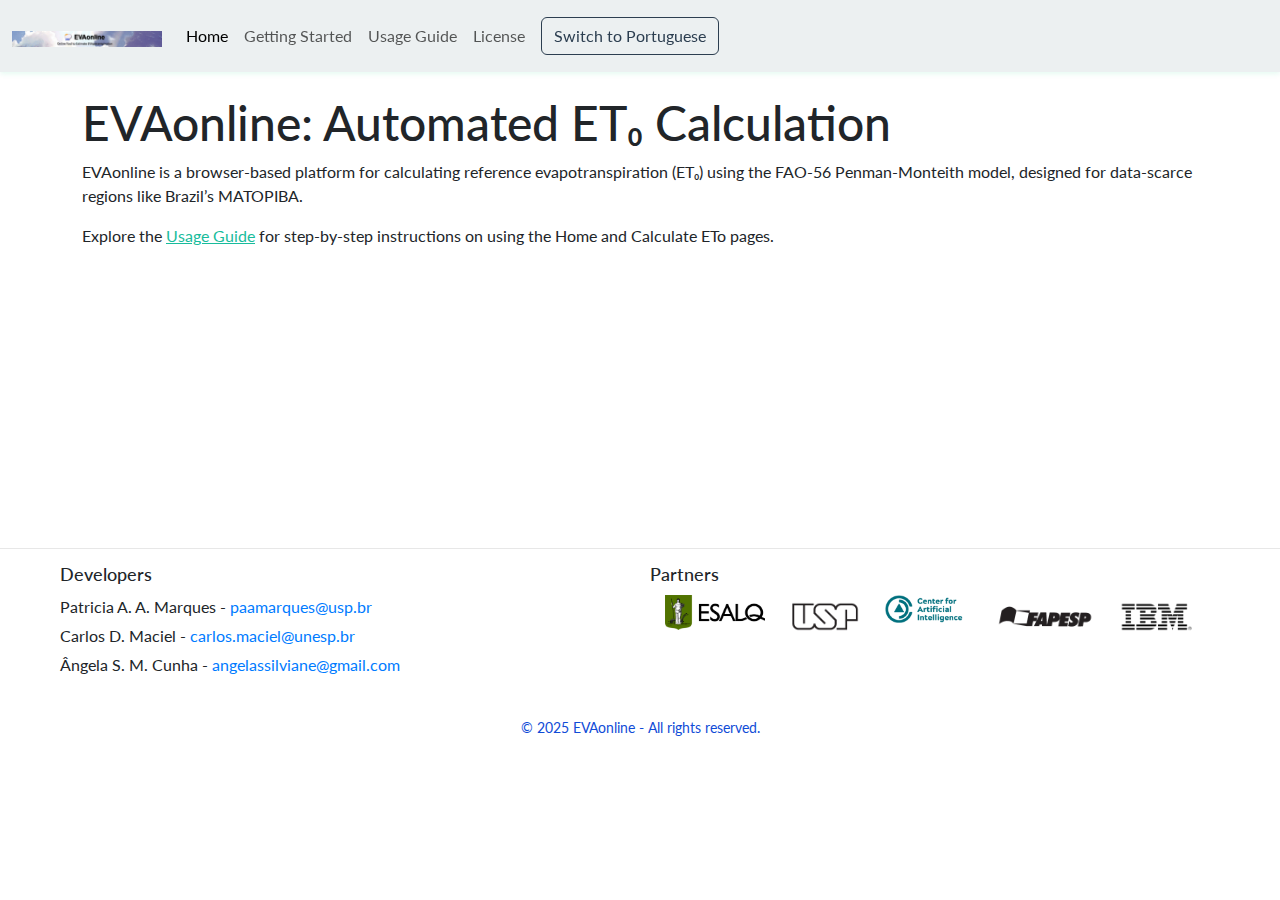
<file: docs/index.html>
<!DOCTYPE html>
<html lang="en" data-bs-theme="light">
<head>
    <meta charset="UTF-8">
    <title data-translate="index_title">EVAonline: Online Tool to Estimate EVApotranspiration</title>
    <meta name="viewport" content="width=device-width, initial-scale=1">
    <link rel="stylesheet" href="css/flatly.min.css">
    <link rel="stylesheet" href="css/styles.css">
</head>
<body>
    <div id="navbar-placeholder"></div>
    <div class="container mt-4">
        <h1 id="index-title" data-translate="index_title">EVAonline: Online Tool to Estimate EVApotranspiration</h1>
        <p id="index-desc" data-translate="index_desc">EVAonline is a browser-based platform for calculating reference evapotranspiration (ET₀) using the FAO-56 Penman-Monteith model, designed for data-scarce regions like Brazil’s MATOPIBA.</p>
        <p id="index-explore" data-translate="index_explore">Explore the <a href="usage.html">Usage Guide</a> for step-by-step instructions on using the Home and Calculate ETo pages.</p>
    </div>
    <br><br><br><br><br><br><br><br><br><br><br>
        
    <div id="footer-placeholder"></div>
    <script src="js/bootstrap.bundle.min.js"></script>
    <script src="js/load_components.js"></script>
    <script src="js/toggle_theme.js"></script>
    <script src="js/translations.js"></script>
</body>
</html>
</file>
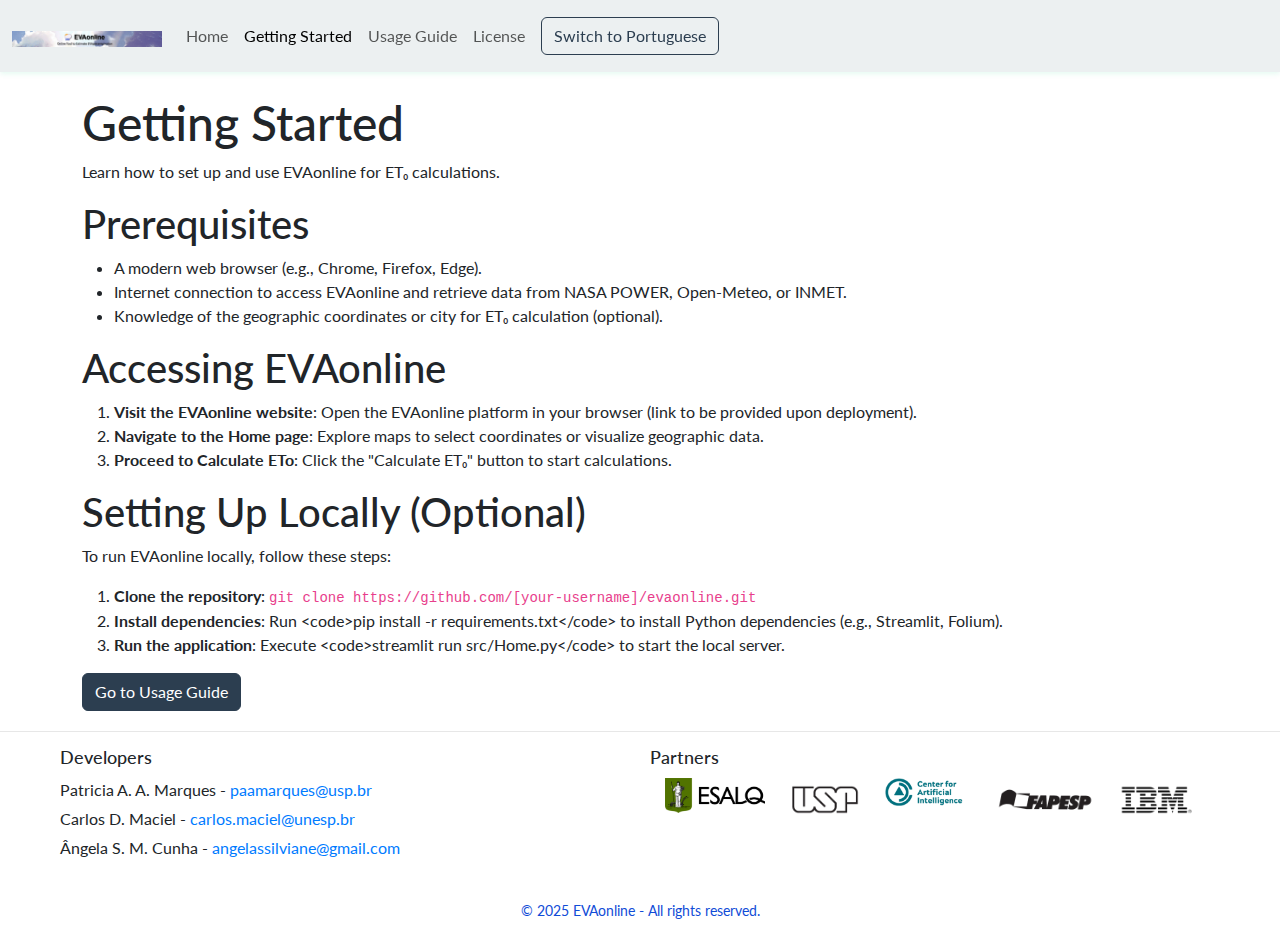
<file: docs/getting_started.html>
<!DOCTYPE html>
<html lang="en" data-bs-theme="light">
<head>
    <meta charset="UTF-8">
    <title data-translate="getting_started_title">Getting Started</title>
    <meta name="viewport" content="width=device-width, initial-scale=1">
    <link rel="stylesheet" href="css/flatly.min.css">
    <link rel="stylesheet" href="css/styles.css">
</head>
<body>
    <div id="navbar-placeholder"></div>
    <div class="container mt-4">
        <h1 data-translate="getting_started_title">Getting Started</h1>
        <p data-translate="getting_started_desc">Learn how to set up and use EVAonline for ET₀ calculations.</p>
        <h2 data-translate="prerequisites">Prerequisites</h2>
        <ul>
            <li data-translate="prereq_browser">A modern web browser (e.g., Chrome, Firefox, Edge).</li>
            <li data-translate="prereq_internet">Internet connection to access EVAonline and retrieve data from NASA POWER, Open-Meteo, or INMET.</li>
            <li data-translate="prereq_coordinates">Knowledge of the geographic coordinates or city for ET₀ calculation (optional).</li>
        </ul>
        <h2 data-translate="access_evaonline">Accessing EVAonline</h2>
        <ol>
            <li><strong data-translate="visit_site">Visit the EVAonline website</strong>: <span data-translate="visit_site_desc">Open the EVAonline platform in your browser (link to be provided upon deployment).</span></li>
            <li><strong data-translate="navigate_home">Navigate to the Home page</strong>: <span data-translate="navigate_home_desc">Explore maps to select coordinates or visualize geographic data.</span></li>
            <li><strong data-translate="proceed_calculate">Proceed to Calculate ETo</strong>: <span data-translate="proceed_calculate_desc">Click the "Calculate ET₀" button to start calculations.</span></li>
        </ol>
        <h2 data-translate="setup_local">Setting Up Locally (Optional)</h2>
        <p data-translate="setup_local_desc">To run EVAonline locally, follow these steps:</p>
        <ol>
            <li><strong data-translate="clone_repo">Clone the repository</strong>: <code>git clone https://github.com/[your-username]/evaonline.git</code></li>
            <li><strong data-translate="install_deps">Install dependencies</strong>: <span data-translate="install_deps_desc">Run <code>pip install -r requirements.txt</code> to install Python dependencies (e.g., Streamlit, Folium).</span></li>
            <li><strong data-translate="run_app">Run the application</strong>: <span data-translate="run_app_desc">Execute <code>streamlit run src/Home.py</code> to start the local server.</span></li>
        </ol>
        <a href="usage.html" class="btn btn-primary" data-translate="go_to_usage">Go to Usage Guide</a>
    </div>
    <div id="footer-placeholder"></div>
    <script src="js/bootstrap.bundle.min.js"></script>
    <script src="js/load_components.js"></script>
    <script src="js/toggle_theme.js"></script>
    <script src="js/translations.js"></script>
</body>
</html>
</file>
<file: docs/css/styles.css>
.navbar {
    position: fixed;
    top: 0;
    left: 0;
    width: 100%;
    z-index: 1000;
    box-shadow: 0 2px 5px rgba(14, 206, 123, 0.1);
}

body {
    padding-top: 70px;
}

.container {
    margin-top: 20px;
}

.footer {
    background-color: inherit; /* Combina com o fundo da página (geralmente #fff no tema claro) */
    padding: 10px 0; /* Reduzido de 20px para diminuir a altura */
    margin-top: 20px; /* Reduzido de 40px para menos espaço antes do footer */
    border-top: 1px solid #e7e7e7;
}

.footer-grid {
    display: grid;
    grid-template-columns: 1fr 1fr;
    gap: 10px; /* Reduzido de 20px para diminuir a altura */
    max-width: 1200px;
    margin: 0 auto;
    padding: 0 15px;
}

.footer-cell {
    padding: 5px; /* Reduzido de 10px para diminuir a altura */
}

.footer-cell.full-width {
    grid-column: span 2;
    text-align: center;
}

.footer-cell h4 {
    margin-bottom: 10px; /* Reduzido de 15px */
    font-size: 1.1rem; /* Reduzido de 1.2rem para menor altura */
}

.footer-cell ul {
    list-style: none;
    padding: 0;
}

.footer-cell ul li {
    margin-bottom: 5px; /* Reduzido de 10px para menor altura */
}

.footer-cell ul li a {
    color: #007bff;
    text-decoration: none;
}

.footer-cell ul li a:hover {
    text-decoration: underline;
}

.logo-container {
    display: flex;
    flex-wrap: wrap;
    gap: 10px; /* Reduzido de 15px */
    justify-content: center;
}

.footer-logo {
    max-width: 120px; /* Reduzido de 150px para menor altura */
    height: auto;
}

.copyright-text {
    margin: 5px 0; /* Reduzido de 10px */
    font-size: 0.85rem; /* Reduzido de 0.9rem */
    color: #104cd7;
}

@media (max-width: 768px) {
    .footer-grid {
        grid-template-columns: 1fr;
    }
    .footer-cell.full-width {
        grid-column: span 1;
    }
}
</file>
<file: docs/css/flatly.min.css>
@charset "UTF-8";/*!
 * Bootswatch v5.3.3 (https://bootswatch.com)
 * Theme: flatly
 * Copyright 2012-2024 Thomas Park
 * Licensed under MIT
 * Based on Bootstrap
*//*!
 * Bootstrap  v5.3.3 (https://getbootstrap.com/)
 * Copyright 2011-2024 The Bootstrap Authors
 * Licensed under MIT (https://github.com/twbs/bootstrap/blob/main/LICENSE)
 */@import url(https://fonts.googleapis.com/css2?family=Lato:ital,wght@0,400;0,700;1,400&display=swap);:root,[data-bs-theme=light]{--bs-blue:#2c3e50;--bs-indigo:#6610f2;--bs-purple:#6f42c1;--bs-pink:#e83e8c;--bs-red:#e74c3c;--bs-orange:#fd7e14;--bs-yellow:#f39c12;--bs-green:#18bc9c;--bs-teal:#20c997;--bs-cyan:#3498db;--bs-black:#000;--bs-white:#fff;--bs-gray:#95a5a6;--bs-gray-dark:#343a40;--bs-gray-100:#f8f9fa;--bs-gray-200:#ecf0f1;--bs-gray-300:#dee2e6;--bs-gray-400:#ced4da;--bs-gray-500:#b4bcc2;--bs-gray-600:#95a5a6;--bs-gray-700:#7b8a8b;--bs-gray-800:#343a40;--bs-gray-900:#212529;--bs-primary:#2c3e50;--bs-secondary:#95a5a6;--bs-success:#18bc9c;--bs-info:#3498db;--bs-warning:#f39c12;--bs-danger:#e74c3c;--bs-light:#ecf0f1;--bs-dark:#7b8a8b;--bs-primary-rgb:44,62,80;--bs-secondary-rgb:149,165,166;--bs-success-rgb:24,188,156;--bs-info-rgb:52,152,219;--bs-warning-rgb:243,156,18;--bs-danger-rgb:231,76,60;--bs-light-rgb:236,240,241;--bs-dark-rgb:123,138,139;--bs-primary-text-emphasis:#121920;--bs-secondary-text-emphasis:#3c4242;--bs-success-text-emphasis:#0a4b3e;--bs-info-text-emphasis:#153d58;--bs-warning-text-emphasis:#613e07;--bs-danger-text-emphasis:#5c1e18;--bs-light-text-emphasis:#7b8a8b;--bs-dark-text-emphasis:#7b8a8b;--bs-primary-bg-subtle:#d5d8dc;--bs-secondary-bg-subtle:#eaeded;--bs-success-bg-subtle:#d1f2eb;--bs-info-bg-subtle:#d6eaf8;--bs-warning-bg-subtle:#fdebd0;--bs-danger-bg-subtle:#fadbd8;--bs-light-bg-subtle:#fcfcfd;--bs-dark-bg-subtle:#ced4da;--bs-primary-border-subtle:#abb2b9;--bs-secondary-border-subtle:#d5dbdb;--bs-success-border-subtle:#a3e4d7;--bs-info-border-subtle:#aed6f1;--bs-warning-border-subtle:#fad7a0;--bs-danger-border-subtle:#f5b7b1;--bs-light-border-subtle:#ecf0f1;--bs-dark-border-subtle:#b4bcc2;--bs-white-rgb:255,255,255;--bs-black-rgb:0,0,0;--bs-font-sans-serif:Lato,-apple-system,BlinkMacSystemFont,"Segoe UI",Roboto,"Helvetica Neue",Arial,sans-serif,"Apple Color Emoji","Segoe UI Emoji","Segoe UI Symbol";--bs-font-monospace:SFMono-Regular,Menlo,Monaco,Consolas,"Liberation Mono","Courier New",monospace;--bs-gradient:linear-gradient(180deg, rgba(255, 255, 255, 0.15), rgba(255, 255, 255, 0));--bs-body-font-family:var(--bs-font-sans-serif);--bs-body-font-size:1rem;--bs-body-font-weight:400;--bs-body-line-height:1.5;--bs-body-color:#212529;--bs-body-color-rgb:33,37,41;--bs-body-bg:#fff;--bs-body-bg-rgb:255,255,255;--bs-emphasis-color:#000;--bs-emphasis-color-rgb:0,0,0;--bs-secondary-color:rgba(33, 37, 41, 0.75);--bs-secondary-color-rgb:33,37,41;--bs-secondary-bg:#ecf0f1;--bs-secondary-bg-rgb:236,240,241;--bs-tertiary-color:rgba(33, 37, 41, 0.5);--bs-tertiary-color-rgb:33,37,41;--bs-tertiary-bg:#f8f9fa;--bs-tertiary-bg-rgb:248,249,250;--bs-heading-color:inherit;--bs-link-color:#18bc9c;--bs-link-color-rgb:24,188,156;--bs-link-decoration:underline;--bs-link-hover-color:#13967d;--bs-link-hover-color-rgb:19,150,125;--bs-code-color:#e83e8c;--bs-highlight-color:#212529;--bs-highlight-bg:#fdebd0;--bs-border-width:1px;--bs-border-style:solid;--bs-border-color:#dee2e6;--bs-border-color-translucent:rgba(0, 0, 0, 0.175);--bs-border-radius:0.375rem;--bs-border-radius-sm:0.25rem;--bs-border-radius-lg:0.5rem;--bs-border-radius-xl:1rem;--bs-border-radius-xxl:2rem;--bs-border-radius-2xl:var(--bs-border-radius-xxl);--bs-border-radius-pill:50rem;--bs-box-shadow:0 0.5rem 1rem rgba(0, 0, 0, 0.15);--bs-box-shadow-sm:0 0.125rem 0.25rem rgba(0, 0, 0, 0.075);--bs-box-shadow-lg:0 1rem 3rem rgba(0, 0, 0, 0.175);--bs-box-shadow-inset:inset 0 1px 2px rgba(0, 0, 0, 0.075);--bs-focus-ring-width:0.25rem;--bs-focus-ring-opacity:0.25;--bs-focus-ring-color:rgba(44, 62, 80, 0.25);--bs-form-valid-color:#18bc9c;--bs-form-valid-border-color:#18bc9c;--bs-form-invalid-color:#e74c3c;--bs-form-invalid-border-color:#e74c3c}[data-bs-theme=dark]{color-scheme:dark;--bs-body-color:#dee2e6;--bs-body-color-rgb:222,226,230;--bs-body-bg:#212529;--bs-body-bg-rgb:33,37,41;--bs-emphasis-color:#fff;--bs-emphasis-color-rgb:255,255,255;--bs-secondary-color:rgba(222, 226, 230, 0.75);--bs-secondary-color-rgb:222,226,230;--bs-secondary-bg:#343a40;--bs-secondary-bg-rgb:52,58,64;--bs-tertiary-color:rgba(222, 226, 230, 0.5);--bs-tertiary-color-rgb:222,226,230;--bs-tertiary-bg:#2b3035;--bs-tertiary-bg-rgb:43,48,53;--bs-primary-text-emphasis:#808b96;--bs-secondary-text-emphasis:#bfc9ca;--bs-success-text-emphasis:#74d7c4;--bs-info-text-emphasis:#85c1e9;--bs-warning-text-emphasis:#f8c471;--bs-danger-text-emphasis:#f1948a;--bs-light-text-emphasis:#f8f9fa;--bs-dark-text-emphasis:#dee2e6;--bs-primary-bg-subtle:#090c10;--bs-secondary-bg-subtle:#1e2121;--bs-success-bg-subtle:#05261f;--bs-info-bg-subtle:#0a1e2c;--bs-warning-bg-subtle:#311f04;--bs-danger-bg-subtle:#2e0f0c;--bs-light-bg-subtle:#343a40;--bs-dark-bg-subtle:#1a1d20;--bs-primary-border-subtle:#1a2530;--bs-secondary-border-subtle:#596364;--bs-success-border-subtle:#0e715e;--bs-info-border-subtle:#1f5b83;--bs-warning-border-subtle:#925e0b;--bs-danger-border-subtle:#8b2e24;--bs-light-border-subtle:#7b8a8b;--bs-dark-border-subtle:#343a40;--bs-heading-color:inherit;--bs-link-color:#808b96;--bs-link-hover-color:#99a2ab;--bs-link-color-rgb:128,139,150;--bs-link-hover-color-rgb:153,162,171;--bs-code-color:#f18bba;--bs-highlight-color:#dee2e6;--bs-highlight-bg:#613e07;--bs-border-color:#7b8a8b;--bs-border-color-translucent:rgba(255, 255, 255, 0.15);--bs-form-valid-color:#74d7c4;--bs-form-valid-border-color:#74d7c4;--bs-form-invalid-color:#f1948a;--bs-form-invalid-border-color:#f1948a}*,::after,::before{box-sizing:border-box}@media (prefers-reduced-motion:no-preference){:root{scroll-behavior:smooth}}body{margin:0;font-family:var(--bs-body-font-family);font-size:var(--bs-body-font-size);font-weight:var(--bs-body-font-weight);line-height:var(--bs-body-line-height);color:var(--bs-body-color);text-align:var(--bs-body-text-align);background-color:var(--bs-body-bg);-webkit-text-size-adjust:100%;-webkit-tap-highlight-color:transparent}hr{margin:1rem 0;color:inherit;border:0;border-top:var(--bs-border-width) solid;opacity:.25}.h1,.h2,.h3,.h4,.h5,.h6,h1,h2,h3,h4,h5,h6{margin-top:0;margin-bottom:.5rem;font-weight:500;line-height:1.2;color:var(--bs-heading-color)}.h1,h1{font-size:calc(1.425rem + 2.1vw)}@media (min-width:1200px){.h1,h1{font-size:3rem}}.h2,h2{font-size:calc(1.375rem + 1.5vw)}@media (min-width:1200px){.h2,h2{font-size:2.5rem}}.h3,h3{font-size:calc(1.325rem + .9vw)}@media (min-width:1200px){.h3,h3{font-size:2rem}}.h4,h4{font-size:calc(1.275rem + .3vw)}@media (min-width:1200px){.h4,h4{font-size:1.5rem}}.h5,h5{font-size:1.25rem}.h6,h6{font-size:1rem}p{margin-top:0;margin-bottom:1rem}abbr[title]{-webkit-text-decoration:underline dotted;text-decoration:underline dotted;cursor:help;-webkit-text-decoration-skip-ink:none;text-decoration-skip-ink:none}address{margin-bottom:1rem;font-style:normal;line-height:inherit}ol,ul{padding-left:2rem}dl,ol,ul{margin-top:0;margin-bottom:1rem}ol ol,ol ul,ul ol,ul ul{margin-bottom:0}dt{font-weight:700}dd{margin-bottom:.5rem;margin-left:0}blockquote{margin:0 0 1rem}b,strong{font-weight:bolder}.small,small{font-size:.875em}.mark,mark{padding:.1875em;color:var(--bs-highlight-color);background-color:var(--bs-highlight-bg)}sub,sup{position:relative;font-size:.75em;line-height:0;vertical-align:baseline}sub{bottom:-.25em}sup{top:-.5em}a{color:rgba(var(--bs-link-color-rgb),var(--bs-link-opacity,1));text-decoration:underline}a:hover{--bs-link-color-rgb:var(--bs-link-hover-color-rgb)}a:not([href]):not([class]),a:not([href]):not([class]):hover{color:inherit;text-decoration:none}code,kbd,pre,samp{font-family:var(--bs-font-monospace);font-size:1em}pre{display:block;margin-top:0;margin-bottom:1rem;overflow:auto;font-size:.875em}pre code{font-size:inherit;color:inherit;word-break:normal}code{font-size:.875em;color:var(--bs-code-color);word-wrap:break-word}a>code{color:inherit}kbd{padding:.1875rem .375rem;font-size:.875em;color:var(--bs-body-bg);background-color:var(--bs-body-color);border-radius:.25rem}kbd kbd{padding:0;font-size:1em}figure{margin:0 0 1rem}img,svg{vertical-align:middle}table{caption-side:bottom;border-collapse:collapse}caption{padding-top:.5rem;padding-bottom:.5rem;color:var(--bs-secondary-color);text-align:left}th{text-align:inherit;text-align:-webkit-match-parent}tbody,td,tfoot,th,thead,tr{border-color:inherit;border-style:solid;border-width:0}label{display:inline-block}button{border-radius:0}button:focus:not(:focus-visible){outline:0}button,input,optgroup,select,textarea{margin:0;font-family:inherit;font-size:inherit;line-height:inherit}button,select{text-transform:none}[role=button]{cursor:pointer}select{word-wrap:normal}select:disabled{opacity:1}[list]:not([type=date]):not([type=datetime-local]):not([type=month]):not([type=week]):not([type=time])::-webkit-calendar-picker-indicator{display:none!important}[type=button],[type=reset],[type=submit],button{-webkit-appearance:button}[type=button]:not(:disabled),[type=reset]:not(:disabled),[type=submit]:not(:disabled),button:not(:disabled){cursor:pointer}::-moz-focus-inner{padding:0;border-style:none}textarea{resize:vertical}fieldset{min-width:0;padding:0;margin:0;border:0}legend{float:left;width:100%;padding:0;margin-bottom:.5rem;font-size:calc(1.275rem + .3vw);line-height:inherit}@media (min-width:1200px){legend{font-size:1.5rem}}legend+*{clear:left}::-webkit-datetime-edit-day-field,::-webkit-datetime-edit-fields-wrapper,::-webkit-datetime-edit-hour-field,::-webkit-datetime-edit-minute,::-webkit-datetime-edit-month-field,::-webkit-datetime-edit-text,::-webkit-datetime-edit-year-field{padding:0}::-webkit-inner-spin-button{height:auto}[type=search]{-webkit-appearance:textfield;outline-offset:-2px}::-webkit-search-decoration{-webkit-appearance:none}::-webkit-color-swatch-wrapper{padding:0}::-webkit-file-upload-button{font:inherit;-webkit-appearance:button}::file-selector-button{font:inherit;-webkit-appearance:button}output{display:inline-block}iframe{border:0}summary{display:list-item;cursor:pointer}progress{vertical-align:baseline}[hidden]{display:none!important}.lead{font-size:1.25rem;font-weight:300}.display-1{font-size:calc(1.625rem + 4.5vw);font-weight:300;line-height:1.2}@media (min-width:1200px){.display-1{font-size:5rem}}.display-2{font-size:calc(1.575rem + 3.9vw);font-weight:300;line-height:1.2}@media (min-width:1200px){.display-2{font-size:4.5rem}}.display-3{font-size:calc(1.525rem + 3.3vw);font-weight:300;line-height:1.2}@media (min-width:1200px){.display-3{font-size:4rem}}.display-4{font-size:calc(1.475rem + 2.7vw);font-weight:300;line-height:1.2}@media (min-width:1200px){.display-4{font-size:3.5rem}}.display-5{font-size:calc(1.425rem + 2.1vw);font-weight:300;line-height:1.2}@media (min-width:1200px){.display-5{font-size:3rem}}.display-6{font-size:calc(1.375rem + 1.5vw);font-weight:300;line-height:1.2}@media (min-width:1200px){.display-6{font-size:2.5rem}}.list-unstyled{padding-left:0;list-style:none}.list-inline{padding-left:0;list-style:none}.list-inline-item{display:inline-block}.list-inline-item:not(:last-child){margin-right:.5rem}.initialism{font-size:.875em;text-transform:uppercase}.blockquote{margin-bottom:1rem;font-size:1.25rem}.blockquote>:last-child{margin-bottom:0}.blockquote-footer{margin-top:-1rem;margin-bottom:1rem;font-size:.875em;color:#95a5a6}.blockquote-footer::before{content:"— "}.img-fluid{max-width:100%;height:auto}.img-thumbnail{padding:.25rem;background-color:var(--bs-body-bg);border:var(--bs-border-width) solid var(--bs-border-color);border-radius:var(--bs-border-radius);max-width:100%;height:auto}.figure{display:inline-block}.figure-img{margin-bottom:.5rem;line-height:1}.figure-caption{font-size:.875em;color:var(--bs-secondary-color)}.container,.container-fluid,.container-lg,.container-md,.container-sm,.container-xl,.container-xxl{--bs-gutter-x:1.5rem;--bs-gutter-y:0;width:100%;padding-right:calc(var(--bs-gutter-x) * .5);padding-left:calc(var(--bs-gutter-x) * .5);margin-right:auto;margin-left:auto}@media (min-width:576px){.container,.container-sm{max-width:540px}}@media (min-width:768px){.container,.container-md,.container-sm{max-width:720px}}@media (min-width:992px){.container,.container-lg,.container-md,.container-sm{max-width:960px}}@media (min-width:1200px){.container,.container-lg,.container-md,.container-sm,.container-xl{max-width:1140px}}@media (min-width:1400px){.container,.container-lg,.container-md,.container-sm,.container-xl,.container-xxl{max-width:1320px}}:root{--bs-breakpoint-xs:0;--bs-breakpoint-sm:576px;--bs-breakpoint-md:768px;--bs-breakpoint-lg:992px;--bs-breakpoint-xl:1200px;--bs-breakpoint-xxl:1400px}.row{--bs-gutter-x:1.5rem;--bs-gutter-y:0;display:flex;flex-wrap:wrap;margin-top:calc(-1 * var(--bs-gutter-y));margin-right:calc(-.5 * var(--bs-gutter-x));margin-left:calc(-.5 * var(--bs-gutter-x))}.row>*{flex-shrink:0;width:100%;max-width:100%;padding-right:calc(var(--bs-gutter-x) * .5);padding-left:calc(var(--bs-gutter-x) * .5);margin-top:var(--bs-gutter-y)}.col{flex:1 0 0%}.row-cols-auto>*{flex:0 0 auto;width:auto}.row-cols-1>*{flex:0 0 auto;width:100%}.row-cols-2>*{flex:0 0 auto;width:50%}.row-cols-3>*{flex:0 0 auto;width:33.33333333%}.row-cols-4>*{flex:0 0 auto;width:25%}.row-cols-5>*{flex:0 0 auto;width:20%}.row-cols-6>*{flex:0 0 auto;width:16.66666667%}.col-auto{flex:0 0 auto;width:auto}.col-1{flex:0 0 auto;width:8.33333333%}.col-2{flex:0 0 auto;width:16.66666667%}.col-3{flex:0 0 auto;width:25%}.col-4{flex:0 0 auto;width:33.33333333%}.col-5{flex:0 0 auto;width:41.66666667%}.col-6{flex:0 0 auto;width:50%}.col-7{flex:0 0 auto;width:58.33333333%}.col-8{flex:0 0 auto;width:66.66666667%}.col-9{flex:0 0 auto;width:75%}.col-10{flex:0 0 auto;width:83.33333333%}.col-11{flex:0 0 auto;width:91.66666667%}.col-12{flex:0 0 auto;width:100%}.offset-1{margin-left:8.33333333%}.offset-2{margin-left:16.66666667%}.offset-3{margin-left:25%}.offset-4{margin-left:33.33333333%}.offset-5{margin-left:41.66666667%}.offset-6{margin-left:50%}.offset-7{margin-left:58.33333333%}.offset-8{margin-left:66.66666667%}.offset-9{margin-left:75%}.offset-10{margin-left:83.33333333%}.offset-11{margin-left:91.66666667%}.g-0,.gx-0{--bs-gutter-x:0}.g-0,.gy-0{--bs-gutter-y:0}.g-1,.gx-1{--bs-gutter-x:0.25rem}.g-1,.gy-1{--bs-gutter-y:0.25rem}.g-2,.gx-2{--bs-gutter-x:0.5rem}.g-2,.gy-2{--bs-gutter-y:0.5rem}.g-3,.gx-3{--bs-gutter-x:1rem}.g-3,.gy-3{--bs-gutter-y:1rem}.g-4,.gx-4{--bs-gutter-x:1.5rem}.g-4,.gy-4{--bs-gutter-y:1.5rem}.g-5,.gx-5{--bs-gutter-x:3rem}.g-5,.gy-5{--bs-gutter-y:3rem}@media (min-width:576px){.col-sm{flex:1 0 0%}.row-cols-sm-auto>*{flex:0 0 auto;width:auto}.row-cols-sm-1>*{flex:0 0 auto;width:100%}.row-cols-sm-2>*{flex:0 0 auto;width:50%}.row-cols-sm-3>*{flex:0 0 auto;width:33.33333333%}.row-cols-sm-4>*{flex:0 0 auto;width:25%}.row-cols-sm-5>*{flex:0 0 auto;width:20%}.row-cols-sm-6>*{flex:0 0 auto;width:16.66666667%}.col-sm-auto{flex:0 0 auto;width:auto}.col-sm-1{flex:0 0 auto;width:8.33333333%}.col-sm-2{flex:0 0 auto;width:16.66666667%}.col-sm-3{flex:0 0 auto;width:25%}.col-sm-4{flex:0 0 auto;width:33.33333333%}.col-sm-5{flex:0 0 auto;width:41.66666667%}.col-sm-6{flex:0 0 auto;width:50%}.col-sm-7{flex:0 0 auto;width:58.33333333%}.col-sm-8{flex:0 0 auto;width:66.66666667%}.col-sm-9{flex:0 0 auto;width:75%}.col-sm-10{flex:0 0 auto;width:83.33333333%}.col-sm-11{flex:0 0 auto;width:91.66666667%}.col-sm-12{flex:0 0 auto;width:100%}.offset-sm-0{margin-left:0}.offset-sm-1{margin-left:8.33333333%}.offset-sm-2{margin-left:16.66666667%}.offset-sm-3{margin-left:25%}.offset-sm-4{margin-left:33.33333333%}.offset-sm-5{margin-left:41.66666667%}.offset-sm-6{margin-left:50%}.offset-sm-7{margin-left:58.33333333%}.offset-sm-8{margin-left:66.66666667%}.offset-sm-9{margin-left:75%}.offset-sm-10{margin-left:83.33333333%}.offset-sm-11{margin-left:91.66666667%}.g-sm-0,.gx-sm-0{--bs-gutter-x:0}.g-sm-0,.gy-sm-0{--bs-gutter-y:0}.g-sm-1,.gx-sm-1{--bs-gutter-x:0.25rem}.g-sm-1,.gy-sm-1{--bs-gutter-y:0.25rem}.g-sm-2,.gx-sm-2{--bs-gutter-x:0.5rem}.g-sm-2,.gy-sm-2{--bs-gutter-y:0.5rem}.g-sm-3,.gx-sm-3{--bs-gutter-x:1rem}.g-sm-3,.gy-sm-3{--bs-gutter-y:1rem}.g-sm-4,.gx-sm-4{--bs-gutter-x:1.5rem}.g-sm-4,.gy-sm-4{--bs-gutter-y:1.5rem}.g-sm-5,.gx-sm-5{--bs-gutter-x:3rem}.g-sm-5,.gy-sm-5{--bs-gutter-y:3rem}}@media (min-width:768px){.col-md{flex:1 0 0%}.row-cols-md-auto>*{flex:0 0 auto;width:auto}.row-cols-md-1>*{flex:0 0 auto;width:100%}.row-cols-md-2>*{flex:0 0 auto;width:50%}.row-cols-md-3>*{flex:0 0 auto;width:33.33333333%}.row-cols-md-4>*{flex:0 0 auto;width:25%}.row-cols-md-5>*{flex:0 0 auto;width:20%}.row-cols-md-6>*{flex:0 0 auto;width:16.66666667%}.col-md-auto{flex:0 0 auto;width:auto}.col-md-1{flex:0 0 auto;width:8.33333333%}.col-md-2{flex:0 0 auto;width:16.66666667%}.col-md-3{flex:0 0 auto;width:25%}.col-md-4{flex:0 0 auto;width:33.33333333%}.col-md-5{flex:0 0 auto;width:41.66666667%}.col-md-6{flex:0 0 auto;width:50%}.col-md-7{flex:0 0 auto;width:58.33333333%}.col-md-8{flex:0 0 auto;width:66.66666667%}.col-md-9{flex:0 0 auto;width:75%}.col-md-10{flex:0 0 auto;width:83.33333333%}.col-md-11{flex:0 0 auto;width:91.66666667%}.col-md-12{flex:0 0 auto;width:100%}.offset-md-0{margin-left:0}.offset-md-1{margin-left:8.33333333%}.offset-md-2{margin-left:16.66666667%}.offset-md-3{margin-left:25%}.offset-md-4{margin-left:33.33333333%}.offset-md-5{margin-left:41.66666667%}.offset-md-6{margin-left:50%}.offset-md-7{margin-left:58.33333333%}.offset-md-8{margin-left:66.66666667%}.offset-md-9{margin-left:75%}.offset-md-10{margin-left:83.33333333%}.offset-md-11{margin-left:91.66666667%}.g-md-0,.gx-md-0{--bs-gutter-x:0}.g-md-0,.gy-md-0{--bs-gutter-y:0}.g-md-1,.gx-md-1{--bs-gutter-x:0.25rem}.g-md-1,.gy-md-1{--bs-gutter-y:0.25rem}.g-md-2,.gx-md-2{--bs-gutter-x:0.5rem}.g-md-2,.gy-md-2{--bs-gutter-y:0.5rem}.g-md-3,.gx-md-3{--bs-gutter-x:1rem}.g-md-3,.gy-md-3{--bs-gutter-y:1rem}.g-md-4,.gx-md-4{--bs-gutter-x:1.5rem}.g-md-4,.gy-md-4{--bs-gutter-y:1.5rem}.g-md-5,.gx-md-5{--bs-gutter-x:3rem}.g-md-5,.gy-md-5{--bs-gutter-y:3rem}}@media (min-width:992px){.col-lg{flex:1 0 0%}.row-cols-lg-auto>*{flex:0 0 auto;width:auto}.row-cols-lg-1>*{flex:0 0 auto;width:100%}.row-cols-lg-2>*{flex:0 0 auto;width:50%}.row-cols-lg-3>*{flex:0 0 auto;width:33.33333333%}.row-cols-lg-4>*{flex:0 0 auto;width:25%}.row-cols-lg-5>*{flex:0 0 auto;width:20%}.row-cols-lg-6>*{flex:0 0 auto;width:16.66666667%}.col-lg-auto{flex:0 0 auto;width:auto}.col-lg-1{flex:0 0 auto;width:8.33333333%}.col-lg-2{flex:0 0 auto;width:16.66666667%}.col-lg-3{flex:0 0 auto;width:25%}.col-lg-4{flex:0 0 auto;width:33.33333333%}.col-lg-5{flex:0 0 auto;width:41.66666667%}.col-lg-6{flex:0 0 auto;width:50%}.col-lg-7{flex:0 0 auto;width:58.33333333%}.col-lg-8{flex:0 0 auto;width:66.66666667%}.col-lg-9{flex:0 0 auto;width:75%}.col-lg-10{flex:0 0 auto;width:83.33333333%}.col-lg-11{flex:0 0 auto;width:91.66666667%}.col-lg-12{flex:0 0 auto;width:100%}.offset-lg-0{margin-left:0}.offset-lg-1{margin-left:8.33333333%}.offset-lg-2{margin-left:16.66666667%}.offset-lg-3{margin-left:25%}.offset-lg-4{margin-left:33.33333333%}.offset-lg-5{margin-left:41.66666667%}.offset-lg-6{margin-left:50%}.offset-lg-7{margin-left:58.33333333%}.offset-lg-8{margin-left:66.66666667%}.offset-lg-9{margin-left:75%}.offset-lg-10{margin-left:83.33333333%}.offset-lg-11{margin-left:91.66666667%}.g-lg-0,.gx-lg-0{--bs-gutter-x:0}.g-lg-0,.gy-lg-0{--bs-gutter-y:0}.g-lg-1,.gx-lg-1{--bs-gutter-x:0.25rem}.g-lg-1,.gy-lg-1{--bs-gutter-y:0.25rem}.g-lg-2,.gx-lg-2{--bs-gutter-x:0.5rem}.g-lg-2,.gy-lg-2{--bs-gutter-y:0.5rem}.g-lg-3,.gx-lg-3{--bs-gutter-x:1rem}.g-lg-3,.gy-lg-3{--bs-gutter-y:1rem}.g-lg-4,.gx-lg-4{--bs-gutter-x:1.5rem}.g-lg-4,.gy-lg-4{--bs-gutter-y:1.5rem}.g-lg-5,.gx-lg-5{--bs-gutter-x:3rem}.g-lg-5,.gy-lg-5{--bs-gutter-y:3rem}}@media (min-width:1200px){.col-xl{flex:1 0 0%}.row-cols-xl-auto>*{flex:0 0 auto;width:auto}.row-cols-xl-1>*{flex:0 0 auto;width:100%}.row-cols-xl-2>*{flex:0 0 auto;width:50%}.row-cols-xl-3>*{flex:0 0 auto;width:33.33333333%}.row-cols-xl-4>*{flex:0 0 auto;width:25%}.row-cols-xl-5>*{flex:0 0 auto;width:20%}.row-cols-xl-6>*{flex:0 0 auto;width:16.66666667%}.col-xl-auto{flex:0 0 auto;width:auto}.col-xl-1{flex:0 0 auto;width:8.33333333%}.col-xl-2{flex:0 0 auto;width:16.66666667%}.col-xl-3{flex:0 0 auto;width:25%}.col-xl-4{flex:0 0 auto;width:33.33333333%}.col-xl-5{flex:0 0 auto;width:41.66666667%}.col-xl-6{flex:0 0 auto;width:50%}.col-xl-7{flex:0 0 auto;width:58.33333333%}.col-xl-8{flex:0 0 auto;width:66.66666667%}.col-xl-9{flex:0 0 auto;width:75%}.col-xl-10{flex:0 0 auto;width:83.33333333%}.col-xl-11{flex:0 0 auto;width:91.66666667%}.col-xl-12{flex:0 0 auto;width:100%}.offset-xl-0{margin-left:0}.offset-xl-1{margin-left:8.33333333%}.offset-xl-2{margin-left:16.66666667%}.offset-xl-3{margin-left:25%}.offset-xl-4{margin-left:33.33333333%}.offset-xl-5{margin-left:41.66666667%}.offset-xl-6{margin-left:50%}.offset-xl-7{margin-left:58.33333333%}.offset-xl-8{margin-left:66.66666667%}.offset-xl-9{margin-left:75%}.offset-xl-10{margin-left:83.33333333%}.offset-xl-11{margin-left:91.66666667%}.g-xl-0,.gx-xl-0{--bs-gutter-x:0}.g-xl-0,.gy-xl-0{--bs-gutter-y:0}.g-xl-1,.gx-xl-1{--bs-gutter-x:0.25rem}.g-xl-1,.gy-xl-1{--bs-gutter-y:0.25rem}.g-xl-2,.gx-xl-2{--bs-gutter-x:0.5rem}.g-xl-2,.gy-xl-2{--bs-gutter-y:0.5rem}.g-xl-3,.gx-xl-3{--bs-gutter-x:1rem}.g-xl-3,.gy-xl-3{--bs-gutter-y:1rem}.g-xl-4,.gx-xl-4{--bs-gutter-x:1.5rem}.g-xl-4,.gy-xl-4{--bs-gutter-y:1.5rem}.g-xl-5,.gx-xl-5{--bs-gutter-x:3rem}.g-xl-5,.gy-xl-5{--bs-gutter-y:3rem}}@media (min-width:1400px){.col-xxl{flex:1 0 0%}.row-cols-xxl-auto>*{flex:0 0 auto;width:auto}.row-cols-xxl-1>*{flex:0 0 auto;width:100%}.row-cols-xxl-2>*{flex:0 0 auto;width:50%}.row-cols-xxl-3>*{flex:0 0 auto;width:33.33333333%}.row-cols-xxl-4>*{flex:0 0 auto;width:25%}.row-cols-xxl-5>*{flex:0 0 auto;width:20%}.row-cols-xxl-6>*{flex:0 0 auto;width:16.66666667%}.col-xxl-auto{flex:0 0 auto;width:auto}.col-xxl-1{flex:0 0 auto;width:8.33333333%}.col-xxl-2{flex:0 0 auto;width:16.66666667%}.col-xxl-3{flex:0 0 auto;width:25%}.col-xxl-4{flex:0 0 auto;width:33.33333333%}.col-xxl-5{flex:0 0 auto;width:41.66666667%}.col-xxl-6{flex:0 0 auto;width:50%}.col-xxl-7{flex:0 0 auto;width:58.33333333%}.col-xxl-8{flex:0 0 auto;width:66.66666667%}.col-xxl-9{flex:0 0 auto;width:75%}.col-xxl-10{flex:0 0 auto;width:83.33333333%}.col-xxl-11{flex:0 0 auto;width:91.66666667%}.col-xxl-12{flex:0 0 auto;width:100%}.offset-xxl-0{margin-left:0}.offset-xxl-1{margin-left:8.33333333%}.offset-xxl-2{margin-left:16.66666667%}.offset-xxl-3{margin-left:25%}.offset-xxl-4{margin-left:33.33333333%}.offset-xxl-5{margin-left:41.66666667%}.offset-xxl-6{margin-left:50%}.offset-xxl-7{margin-left:58.33333333%}.offset-xxl-8{margin-left:66.66666667%}.offset-xxl-9{margin-left:75%}.offset-xxl-10{margin-left:83.33333333%}.offset-xxl-11{margin-left:91.66666667%}.g-xxl-0,.gx-xxl-0{--bs-gutter-x:0}.g-xxl-0,.gy-xxl-0{--bs-gutter-y:0}.g-xxl-1,.gx-xxl-1{--bs-gutter-x:0.25rem}.g-xxl-1,.gy-xxl-1{--bs-gutter-y:0.25rem}.g-xxl-2,.gx-xxl-2{--bs-gutter-x:0.5rem}.g-xxl-2,.gy-xxl-2{--bs-gutter-y:0.5rem}.g-xxl-3,.gx-xxl-3{--bs-gutter-x:1rem}.g-xxl-3,.gy-xxl-3{--bs-gutter-y:1rem}.g-xxl-4,.gx-xxl-4{--bs-gutter-x:1.5rem}.g-xxl-4,.gy-xxl-4{--bs-gutter-y:1.5rem}.g-xxl-5,.gx-xxl-5{--bs-gutter-x:3rem}.g-xxl-5,.gy-xxl-5{--bs-gutter-y:3rem}}.table{--bs-table-color-type:initial;--bs-table-bg-type:initial;--bs-table-color-state:initial;--bs-table-bg-state:initial;--bs-table-color:var(--bs-emphasis-color);--bs-table-bg:var(--bs-body-bg);--bs-table-border-color:var(--bs-border-color);--bs-table-accent-bg:transparent;--bs-table-striped-color:var(--bs-emphasis-color);--bs-table-striped-bg:rgba(var(--bs-emphasis-color-rgb), 0.05);--bs-table-active-color:var(--bs-emphasis-color);--bs-table-active-bg:rgba(var(--bs-emphasis-color-rgb), 0.1);--bs-table-hover-color:var(--bs-emphasis-color);--bs-table-hover-bg:rgba(var(--bs-emphasis-color-rgb), 0.075);width:100%;margin-bottom:1rem;vertical-align:top;border-color:var(--bs-table-border-color)}.table>:not(caption)>*>*{padding:.5rem .5rem;color:var(--bs-table-color-state,var(--bs-table-color-type,var(--bs-table-color)));background-color:var(--bs-table-bg);border-bottom-width:var(--bs-border-width);box-shadow:inset 0 0 0 9999px var(--bs-table-bg-state,var(--bs-table-bg-type,var(--bs-table-accent-bg)))}.table>tbody{vertical-align:inherit}.table>thead{vertical-align:bottom}.table-group-divider{border-top:calc(var(--bs-border-width) * 2) solid currentcolor}.caption-top{caption-side:top}.table-sm>:not(caption)>*>*{padding:.25rem .25rem}.table-bordered>:not(caption)>*{border-width:var(--bs-border-width) 0}.table-bordered>:not(caption)>*>*{border-width:0 var(--bs-border-width)}.table-borderless>:not(caption)>*>*{border-bottom-width:0}.table-borderless>:not(:first-child){border-top-width:0}.table-striped>tbody>tr:nth-of-type(odd)>*{--bs-table-color-type:var(--bs-table-striped-color);--bs-table-bg-type:var(--bs-table-striped-bg)}.table-striped-columns>:not(caption)>tr>:nth-child(2n){--bs-table-color-type:var(--bs-table-striped-color);--bs-table-bg-type:var(--bs-table-striped-bg)}.table-active{--bs-table-color-state:var(--bs-table-active-color);--bs-table-bg-state:var(--bs-table-active-bg)}.table-hover>tbody>tr:hover>*{--bs-table-color-state:var(--bs-table-hover-color);--bs-table-bg-state:var(--bs-table-hover-bg)}.table-primary{--bs-table-color:#fff;--bs-table-bg:#2c3e50;--bs-table-border-color:#566573;--bs-table-striped-bg:#374859;--bs-table-striped-color:#fff;--bs-table-active-bg:#415162;--bs-table-active-color:#fff;--bs-table-hover-bg:#3c4c5d;--bs-table-hover-color:#fff;color:var(--bs-table-color);border-color:var(--bs-table-border-color)}.table-secondary{--bs-table-color:#fff;--bs-table-bg:#95a5a6;--bs-table-border-color:#aab7b8;--bs-table-striped-bg:#9aaaaa;--bs-table-striped-color:#fff;--bs-table-active-bg:#a0aeaf;--bs-table-active-color:#fff;--bs-table-hover-bg:#9dacad;--bs-table-hover-color:#fff;color:var(--bs-table-color);border-color:var(--bs-table-border-color)}.table-success{--bs-table-color:#fff;--bs-table-bg:#18bc9c;--bs-table-border-color:#46c9b0;--bs-table-striped-bg:#24bfa1;--bs-table-striped-color:#fff;--bs-table-active-bg:#2fc3a6;--bs-table-active-color:#fff;--bs-table-hover-bg:#29c1a3;--bs-table-hover-color:#fff;color:var(--bs-table-color);border-color:var(--bs-table-border-color)}.table-info{--bs-table-color:#fff;--bs-table-bg:#3498db;--bs-table-border-color:#5dade2;--bs-table-striped-bg:#3e9ddd;--bs-table-striped-color:#fff;--bs-table-active-bg:#48a2df;--bs-table-active-color:#fff;--bs-table-hover-bg:#43a0de;--bs-table-hover-color:#fff;color:var(--bs-table-color);border-color:var(--bs-table-border-color)}.table-warning{--bs-table-color:#fff;--bs-table-bg:#f39c12;--bs-table-border-color:#f5b041;--bs-table-striped-bg:#f4a11e;--bs-table-striped-color:#fff;--bs-table-active-bg:#f4a62a;--bs-table-active-color:#000;--bs-table-hover-bg:#f4a324;--bs-table-hover-color:#fff;color:var(--bs-table-color);border-color:var(--bs-table-border-color)}.table-danger{--bs-table-color:#fff;--bs-table-bg:#e74c3c;--bs-table-border-color:#ec7063;--bs-table-striped-bg:#e85546;--bs-table-striped-color:#fff;--bs-table-active-bg:#e95e50;--bs-table-active-color:#fff;--bs-table-hover-bg:#e9594b;--bs-table-hover-color:#fff;color:var(--bs-table-color);border-color:var(--bs-table-border-color)}.table-light{--bs-table-color:#000;--bs-table-bg:#ecf0f1;--bs-table-border-color:#bdc0c1;--bs-table-striped-bg:#e0e4e5;--bs-table-striped-color:#000;--bs-table-active-bg:#d4d8d9;--bs-table-active-color:#000;--bs-table-hover-bg:#dadedf;--bs-table-hover-color:#000;color:var(--bs-table-color);border-color:var(--bs-table-border-color)}.table-dark{--bs-table-color:#fff;--bs-table-bg:#7b8a8b;--bs-table-border-color:#95a1a2;--bs-table-striped-bg:#829091;--bs-table-striped-color:#fff;--bs-table-active-bg:#889697;--bs-table-active-color:#fff;--bs-table-hover-bg:#859394;--bs-table-hover-color:#fff;color:var(--bs-table-color);border-color:var(--bs-table-border-color)}.table-responsive{overflow-x:auto;-webkit-overflow-scrolling:touch}@media (max-width:575.98px){.table-responsive-sm{overflow-x:auto;-webkit-overflow-scrolling:touch}}@media (max-width:767.98px){.table-responsive-md{overflow-x:auto;-webkit-overflow-scrolling:touch}}@media (max-width:991.98px){.table-responsive-lg{overflow-x:auto;-webkit-overflow-scrolling:touch}}@media (max-width:1199.98px){.table-responsive-xl{overflow-x:auto;-webkit-overflow-scrolling:touch}}@media (max-width:1399.98px){.table-responsive-xxl{overflow-x:auto;-webkit-overflow-scrolling:touch}}.form-label{margin-bottom:.5rem}.col-form-label{padding-top:calc(.375rem + var(--bs-border-width));padding-bottom:calc(.375rem + var(--bs-border-width));margin-bottom:0;font-size:inherit;line-height:1.5}.col-form-label-lg{padding-top:calc(.5rem + var(--bs-border-width));padding-bottom:calc(.5rem + var(--bs-border-width));font-size:1.25rem}.col-form-label-sm{padding-top:calc(.25rem + var(--bs-border-width));padding-bottom:calc(.25rem + var(--bs-border-width));font-size:.875rem}.form-text{margin-top:.25rem;font-size:.875em;color:var(--bs-secondary-color)}.form-control{display:block;width:100%;padding:.375rem .75rem;font-size:1rem;font-weight:400;line-height:1.5;color:var(--bs-body-color);-webkit-appearance:none;-moz-appearance:none;appearance:none;background-color:var(--bs-body-bg);background-clip:padding-box;border:var(--bs-border-width) solid var(--bs-border-color);border-radius:var(--bs-border-radius);transition:border-color .15s ease-in-out,box-shadow .15s ease-in-out}@media (prefers-reduced-motion:reduce){.form-control{transition:none}}.form-control[type=file]{overflow:hidden}.form-control[type=file]:not(:disabled):not([readonly]){cursor:pointer}.form-control:focus{color:var(--bs-body-color);background-color:var(--bs-body-bg);border-color:#969fa8;outline:0;box-shadow:0 0 0 .25rem rgba(44,62,80,.25)}.form-control::-webkit-date-and-time-value{min-width:85px;height:1.5em;margin:0}.form-control::-webkit-datetime-edit{display:block;padding:0}.form-control::-moz-placeholder{color:var(--bs-secondary-color);opacity:1}.form-control::placeholder{color:var(--bs-secondary-color);opacity:1}.form-control:disabled{background-color:var(--bs-secondary-bg);opacity:1}.form-control::-webkit-file-upload-button{padding:.375rem .75rem;margin:-.375rem -.75rem;-webkit-margin-end:.75rem;margin-inline-end:.75rem;color:var(--bs-body-color);background-color:var(--bs-tertiary-bg);pointer-events:none;border-color:inherit;border-style:solid;border-width:0;border-inline-end-width:var(--bs-border-width);border-radius:0;-webkit-transition:color .15s ease-in-out,background-color .15s ease-in-out,border-color .15s ease-in-out,box-shadow .15s ease-in-out;transition:color .15s ease-in-out,background-color .15s ease-in-out,border-color .15s ease-in-out,box-shadow .15s ease-in-out}.form-control::file-selector-button{padding:.375rem .75rem;margin:-.375rem -.75rem;-webkit-margin-end:.75rem;margin-inline-end:.75rem;color:var(--bs-body-color);background-color:var(--bs-tertiary-bg);pointer-events:none;border-color:inherit;border-style:solid;border-width:0;border-inline-end-width:var(--bs-border-width);border-radius:0;transition:color .15s ease-in-out,background-color .15s ease-in-out,border-color .15s ease-in-out,box-shadow .15s ease-in-out}@media (prefers-reduced-motion:reduce){.form-control::-webkit-file-upload-button{-webkit-transition:none;transition:none}.form-control::file-selector-button{transition:none}}.form-control:hover:not(:disabled):not([readonly])::-webkit-file-upload-button{background-color:var(--bs-secondary-bg)}.form-control:hover:not(:disabled):not([readonly])::file-selector-button{background-color:var(--bs-secondary-bg)}.form-control-plaintext{display:block;width:100%;padding:.375rem 0;margin-bottom:0;line-height:1.5;color:var(--bs-body-color);background-color:transparent;border:solid transparent;border-width:var(--bs-border-width) 0}.form-control-plaintext:focus{outline:0}.form-control-plaintext.form-control-lg,.form-control-plaintext.form-control-sm{padding-right:0;padding-left:0}.form-control-sm{min-height:calc(1.5em + .5rem + calc(var(--bs-border-width) * 2));padding:.25rem .5rem;font-size:.875rem;border-radius:var(--bs-border-radius-sm)}.form-control-sm::-webkit-file-upload-button{padding:.25rem .5rem;margin:-.25rem -.5rem;-webkit-margin-end:.5rem;margin-inline-end:.5rem}.form-control-sm::file-selector-button{padding:.25rem .5rem;margin:-.25rem -.5rem;-webkit-margin-end:.5rem;margin-inline-end:.5rem}.form-control-lg{min-height:calc(1.5em + 1rem + calc(var(--bs-border-width) * 2));padding:.5rem 1rem;font-size:1.25rem;border-radius:var(--bs-border-radius-lg)}.form-control-lg::-webkit-file-upload-button{padding:.5rem 1rem;margin:-.5rem -1rem;-webkit-margin-end:1rem;margin-inline-end:1rem}.form-control-lg::file-selector-button{padding:.5rem 1rem;margin:-.5rem -1rem;-webkit-margin-end:1rem;margin-inline-end:1rem}textarea.form-control{min-height:calc(1.5em + .75rem + calc(var(--bs-border-width) * 2))}textarea.form-control-sm{min-height:calc(1.5em + .5rem + calc(var(--bs-border-width) * 2))}textarea.form-control-lg{min-height:calc(1.5em + 1rem + calc(var(--bs-border-width) * 2))}.form-control-color{width:3rem;height:calc(1.5em + .75rem + calc(var(--bs-border-width) * 2));padding:.375rem}.form-control-color:not(:disabled):not([readonly]){cursor:pointer}.form-control-color::-moz-color-swatch{border:0!important;border-radius:var(--bs-border-radius)}.form-control-color::-webkit-color-swatch{border:0!important;border-radius:var(--bs-border-radius)}.form-control-color.form-control-sm{height:calc(1.5em + .5rem + calc(var(--bs-border-width) * 2))}.form-control-color.form-control-lg{height:calc(1.5em + 1rem + calc(var(--bs-border-width) * 2))}.form-select{--bs-form-select-bg-img:url("data:image/svg+xml,%3csvg xmlns='http://www.w3.org/2000/svg' viewBox='0 0 16 16'%3e%3cpath fill='none' stroke='%23343a40' stroke-linecap='round' stroke-linejoin='round' stroke-width='2' d='m2 5 6 6 6-6'/%3e%3c/svg%3e");display:block;width:100%;padding:.375rem 2.25rem .375rem .75rem;font-size:1rem;font-weight:400;line-height:1.5;color:var(--bs-body-color);-webkit-appearance:none;-moz-appearance:none;appearance:none;background-color:var(--bs-body-bg);background-image:var(--bs-form-select-bg-img),var(--bs-form-select-bg-icon,none);background-repeat:no-repeat;background-position:right .75rem center;background-size:16px 12px;border:var(--bs-border-width) solid var(--bs-border-color);border-radius:var(--bs-border-radius);transition:border-color .15s ease-in-out,box-shadow .15s ease-in-out}@media (prefers-reduced-motion:reduce){.form-select{transition:none}}.form-select:focus{border-color:#969fa8;outline:0;box-shadow:0 0 0 .25rem rgba(44,62,80,.25)}.form-select[multiple],.form-select[size]:not([size="1"]){padding-right:.75rem;background-image:none}.form-select:disabled{background-color:var(--bs-secondary-bg)}.form-select:-moz-focusring{color:transparent;text-shadow:0 0 0 var(--bs-body-color)}.form-select-sm{padding-top:.25rem;padding-bottom:.25rem;padding-left:.5rem;font-size:.875rem;border-radius:var(--bs-border-radius-sm)}.form-select-lg{padding-top:.5rem;padding-bottom:.5rem;padding-left:1rem;font-size:1.25rem;border-radius:var(--bs-border-radius-lg)}[data-bs-theme=dark] .form-select{--bs-form-select-bg-img:url("data:image/svg+xml,%3csvg xmlns='http://www.w3.org/2000/svg' viewBox='0 0 16 16'%3e%3cpath fill='none' stroke='%23dee2e6' stroke-linecap='round' stroke-linejoin='round' stroke-width='2' d='m2 5 6 6 6-6'/%3e%3c/svg%3e")}.form-check{display:block;min-height:1.5rem;padding-left:1.5em;margin-bottom:.125rem}.form-check .form-check-input{float:left;margin-left:-1.5em}.form-check-reverse{padding-right:1.5em;padding-left:0;text-align:right}.form-check-reverse .form-check-input{float:right;margin-right:-1.5em;margin-left:0}.form-check-input{--bs-form-check-bg:var(--bs-body-bg);flex-shrink:0;width:1em;height:1em;margin-top:.25em;vertical-align:top;-webkit-appearance:none;-moz-appearance:none;appearance:none;background-color:var(--bs-form-check-bg);background-image:var(--bs-form-check-bg-image);background-repeat:no-repeat;background-position:center;background-size:contain;border:var(--bs-border-width) solid var(--bs-border-color);-webkit-print-color-adjust:exact;color-adjust:exact;print-color-adjust:exact}.form-check-input[type=checkbox]{border-radius:.25em}.form-check-input[type=radio]{border-radius:50%}.form-check-input:active{filter:brightness(90%)}.form-check-input:focus{border-color:#969fa8;outline:0;box-shadow:0 0 0 .25rem rgba(44,62,80,.25)}.form-check-input:checked{background-color:#2c3e50;border-color:#2c3e50}.form-check-input:checked[type=checkbox]{--bs-form-check-bg-image:url("data:image/svg+xml,%3csvg xmlns='http://www.w3.org/2000/svg' viewBox='0 0 20 20'%3e%3cpath fill='none' stroke='%23fff' stroke-linecap='round' stroke-linejoin='round' stroke-width='3' d='m6 10 3 3 6-6'/%3e%3c/svg%3e")}.form-check-input:checked[type=radio]{--bs-form-check-bg-image:url("data:image/svg+xml,%3csvg xmlns='http://www.w3.org/2000/svg' viewBox='-4 -4 8 8'%3e%3ccircle r='2' fill='%23fff'/%3e%3c/svg%3e")}.form-check-input[type=checkbox]:indeterminate{background-color:#2c3e50;border-color:#2c3e50;--bs-form-check-bg-image:url("data:image/svg+xml,%3csvg xmlns='http://www.w3.org/2000/svg' viewBox='0 0 20 20'%3e%3cpath fill='none' stroke='%23fff' stroke-linecap='round' stroke-linejoin='round' stroke-width='3' d='M6 10h8'/%3e%3c/svg%3e")}.form-check-input:disabled{pointer-events:none;filter:none;opacity:.5}.form-check-input:disabled~.form-check-label,.form-check-input[disabled]~.form-check-label{cursor:default;opacity:.5}.form-switch{padding-left:2.5em}.form-switch .form-check-input{--bs-form-switch-bg:url("data:image/svg+xml,%3csvg xmlns='http://www.w3.org/2000/svg' viewBox='-4 -4 8 8'%3e%3ccircle r='3' fill='rgba%280, 0, 0, 0.25%29'/%3e%3c/svg%3e");width:2em;margin-left:-2.5em;background-image:var(--bs-form-switch-bg);background-position:left center;border-radius:2em;transition:background-position .15s ease-in-out}@media (prefers-reduced-motion:reduce){.form-switch .form-check-input{transition:none}}.form-switch .form-check-input:focus{--bs-form-switch-bg:url("data:image/svg+xml,%3csvg xmlns='http://www.w3.org/2000/svg' viewBox='-4 -4 8 8'%3e%3ccircle r='3' fill='%23969fa8'/%3e%3c/svg%3e")}.form-switch .form-check-input:checked{background-position:right center;--bs-form-switch-bg:url("data:image/svg+xml,%3csvg xmlns='http://www.w3.org/2000/svg' viewBox='-4 -4 8 8'%3e%3ccircle r='3' fill='%23fff'/%3e%3c/svg%3e")}.form-switch.form-check-reverse{padding-right:2.5em;padding-left:0}.form-switch.form-check-reverse .form-check-input{margin-right:-2.5em;margin-left:0}.form-check-inline{display:inline-block;margin-right:1rem}.btn-check{position:absolute;clip:rect(0,0,0,0);pointer-events:none}.btn-check:disabled+.btn,.btn-check[disabled]+.btn{pointer-events:none;filter:none;opacity:.65}[data-bs-theme=dark] .form-switch .form-check-input:not(:checked):not(:focus){--bs-form-switch-bg:url("data:image/svg+xml,%3csvg xmlns='http://www.w3.org/2000/svg' viewBox='-4 -4 8 8'%3e%3ccircle r='3' fill='rgba%28255, 255, 255, 0.25%29'/%3e%3c/svg%3e")}.form-range{width:100%;height:1.5rem;padding:0;-webkit-appearance:none;-moz-appearance:none;appearance:none;background-color:transparent}.form-range:focus{outline:0}.form-range:focus::-webkit-slider-thumb{box-shadow:0 0 0 1px #fff,0 0 0 .25rem rgba(44,62,80,.25)}.form-range:focus::-moz-range-thumb{box-shadow:0 0 0 1px #fff,0 0 0 .25rem rgba(44,62,80,.25)}.form-range::-moz-focus-outer{border:0}.form-range::-webkit-slider-thumb{width:1rem;height:1rem;margin-top:-.25rem;-webkit-appearance:none;appearance:none;background-color:#2c3e50;border:0;border-radius:1rem;-webkit-transition:background-color .15s ease-in-out,border-color .15s ease-in-out,box-shadow .15s ease-in-out;transition:background-color .15s ease-in-out,border-color .15s ease-in-out,box-shadow .15s ease-in-out}@media (prefers-reduced-motion:reduce){.form-range::-webkit-slider-thumb{-webkit-transition:none;transition:none}}.form-range::-webkit-slider-thumb:active{background-color:#c0c5cb}.form-range::-webkit-slider-runnable-track{width:100%;height:.5rem;color:transparent;cursor:pointer;background-color:var(--bs-secondary-bg);border-color:transparent;border-radius:1rem}.form-range::-moz-range-thumb{width:1rem;height:1rem;-moz-appearance:none;appearance:none;background-color:#2c3e50;border:0;border-radius:1rem;-moz-transition:background-color .15s ease-in-out,border-color .15s ease-in-out,box-shadow .15s ease-in-out;transition:background-color .15s ease-in-out,border-color .15s ease-in-out,box-shadow .15s ease-in-out}@media (prefers-reduced-motion:reduce){.form-range::-moz-range-thumb{-moz-transition:none;transition:none}}.form-range::-moz-range-thumb:active{background-color:#c0c5cb}.form-range::-moz-range-track{width:100%;height:.5rem;color:transparent;cursor:pointer;background-color:var(--bs-secondary-bg);border-color:transparent;border-radius:1rem}.form-range:disabled{pointer-events:none}.form-range:disabled::-webkit-slider-thumb{background-color:var(--bs-secondary-color)}.form-range:disabled::-moz-range-thumb{background-color:var(--bs-secondary-color)}.form-floating{position:relative}.form-floating>.form-control,.form-floating>.form-control-plaintext,.form-floating>.form-select{height:calc(3.5rem + calc(var(--bs-border-width) * 2));min-height:calc(3.5rem + calc(var(--bs-border-width) * 2));line-height:1.25}.form-floating>label{position:absolute;top:0;left:0;z-index:2;height:100%;padding:1rem .75rem;overflow:hidden;text-align:start;text-overflow:ellipsis;white-space:nowrap;pointer-events:none;border:var(--bs-border-width) solid transparent;transform-origin:0 0;transition:opacity .1s ease-in-out,transform .1s ease-in-out}@media (prefers-reduced-motion:reduce){.form-floating>label{transition:none}}.form-floating>.form-control,.form-floating>.form-control-plaintext{padding:1rem .75rem}.form-floating>.form-control-plaintext::-moz-placeholder,.form-floating>.form-control::-moz-placeholder{color:transparent}.form-floating>.form-control-plaintext::placeholder,.form-floating>.form-control::placeholder{color:transparent}.form-floating>.form-control-plaintext:not(:-moz-placeholder-shown),.form-floating>.form-control:not(:-moz-placeholder-shown){padding-top:1.625rem;padding-bottom:.625rem}.form-floating>.form-control-plaintext:focus,.form-floating>.form-control-plaintext:not(:placeholder-shown),.form-floating>.form-control:focus,.form-floating>.form-control:not(:placeholder-shown){padding-top:1.625rem;padding-bottom:.625rem}.form-floating>.form-control-plaintext:-webkit-autofill,.form-floating>.form-control:-webkit-autofill{padding-top:1.625rem;padding-bottom:.625rem}.form-floating>.form-select{padding-top:1.625rem;padding-bottom:.625rem}.form-floating>.form-control:not(:-moz-placeholder-shown)~label{color:rgba(var(--bs-body-color-rgb),.65);transform:scale(.85) translateY(-.5rem) translateX(.15rem)}.form-floating>.form-control-plaintext~label,.form-floating>.form-control:focus~label,.form-floating>.form-control:not(:placeholder-shown)~label,.form-floating>.form-select~label{color:rgba(var(--bs-body-color-rgb),.65);transform:scale(.85) translateY(-.5rem) translateX(.15rem)}.form-floating>.form-control:not(:-moz-placeholder-shown)~label::after{position:absolute;inset:1rem 0.375rem;z-index:-1;height:1.5em;content:"";background-color:var(--bs-body-bg);border-radius:var(--bs-border-radius)}.form-floating>.form-control-plaintext~label::after,.form-floating>.form-control:focus~label::after,.form-floating>.form-control:not(:placeholder-shown)~label::after,.form-floating>.form-select~label::after{position:absolute;inset:1rem 0.375rem;z-index:-1;height:1.5em;content:"";background-color:var(--bs-body-bg);border-radius:var(--bs-border-radius)}.form-floating>.form-control:-webkit-autofill~label{color:rgba(var(--bs-body-color-rgb),.65);transform:scale(.85) translateY(-.5rem) translateX(.15rem)}.form-floating>.form-control-plaintext~label{border-width:var(--bs-border-width) 0}.form-floating>.form-control:disabled~label,.form-floating>:disabled~label{color:#95a5a6}.form-floating>.form-control:disabled~label::after,.form-floating>:disabled~label::after{background-color:var(--bs-secondary-bg)}.input-group{position:relative;display:flex;flex-wrap:wrap;align-items:stretch;width:100%}.input-group>.form-control,.input-group>.form-floating,.input-group>.form-select{position:relative;flex:1 1 auto;width:1%;min-width:0}.input-group>.form-control:focus,.input-group>.form-floating:focus-within,.input-group>.form-select:focus{z-index:5}.input-group .btn{position:relative;z-index:2}.input-group .btn:focus{z-index:5}.input-group-text{display:flex;align-items:center;padding:.375rem .75rem;font-size:1rem;font-weight:400;line-height:1.5;color:var(--bs-body-color);text-align:center;white-space:nowrap;background-color:var(--bs-tertiary-bg);border:var(--bs-border-width) solid var(--bs-border-color);border-radius:var(--bs-border-radius)}.input-group-lg>.btn,.input-group-lg>.form-control,.input-group-lg>.form-select,.input-group-lg>.input-group-text{padding:.5rem 1rem;font-size:1.25rem;border-radius:var(--bs-border-radius-lg)}.input-group-sm>.btn,.input-group-sm>.form-control,.input-group-sm>.form-select,.input-group-sm>.input-group-text{padding:.25rem .5rem;font-size:.875rem;border-radius:var(--bs-border-radius-sm)}.input-group-lg>.form-select,.input-group-sm>.form-select{padding-right:3rem}.input-group:not(.has-validation)>.dropdown-toggle:nth-last-child(n+3),.input-group:not(.has-validation)>.form-floating:not(:last-child)>.form-control,.input-group:not(.has-validation)>.form-floating:not(:last-child)>.form-select,.input-group:not(.has-validation)>:not(:last-child):not(.dropdown-toggle):not(.dropdown-menu):not(.form-floating){border-top-right-radius:0;border-bottom-right-radius:0}.input-group.has-validation>.dropdown-toggle:nth-last-child(n+4),.input-group.has-validation>.form-floating:nth-last-child(n+3)>.form-control,.input-group.has-validation>.form-floating:nth-last-child(n+3)>.form-select,.input-group.has-validation>:nth-last-child(n+3):not(.dropdown-toggle):not(.dropdown-menu):not(.form-floating){border-top-right-radius:0;border-bottom-right-radius:0}.input-group>:not(:first-child):not(.dropdown-menu):not(.valid-tooltip):not(.valid-feedback):not(.invalid-tooltip):not(.invalid-feedback){margin-left:calc(var(--bs-border-width) * -1);border-top-left-radius:0;border-bottom-left-radius:0}.input-group>.form-floating:not(:first-child)>.form-control,.input-group>.form-floating:not(:first-child)>.form-select{border-top-left-radius:0;border-bottom-left-radius:0}.valid-feedback{display:none;width:100%;margin-top:.25rem;font-size:.875em;color:var(--bs-form-valid-color)}.valid-tooltip{position:absolute;top:100%;z-index:5;display:none;max-width:100%;padding:.25rem .5rem;margin-top:.1rem;font-size:.875rem;color:#fff;background-color:var(--bs-success);border-radius:var(--bs-border-radius)}.is-valid~.valid-feedback,.is-valid~.valid-tooltip,.was-validated :valid~.valid-feedback,.was-validated :valid~.valid-tooltip{display:block}.form-control.is-valid,.was-validated .form-control:valid{border-color:var(--bs-form-valid-border-color);padding-right:calc(1.5em + .75rem);background-image:url("data:image/svg+xml,%3csvg xmlns='http://www.w3.org/2000/svg' viewBox='0 0 8 8'%3e%3cpath fill='%2318bc9c' d='M2.3 6.73.6 4.53c-.4-1.04.46-1.4 1.1-.8l1.1 1.4 3.4-3.8c.6-.63 1.6-.27 1.2.7l-4 4.6c-.43.5-.8.4-1.1.1z'/%3e%3c/svg%3e");background-repeat:no-repeat;background-position:right calc(.375em + .1875rem) center;background-size:calc(.75em + .375rem) calc(.75em + .375rem)}.form-control.is-valid:focus,.was-validated .form-control:valid:focus{border-color:var(--bs-form-valid-border-color);box-shadow:0 0 0 .25rem rgba(var(--bs-success-rgb),.25)}.was-validated textarea.form-control:valid,textarea.form-control.is-valid{padding-right:calc(1.5em + .75rem);background-position:top calc(.375em + .1875rem) right calc(.375em + .1875rem)}.form-select.is-valid,.was-validated .form-select:valid{border-color:var(--bs-form-valid-border-color)}.form-select.is-valid:not([multiple]):not([size]),.form-select.is-valid:not([multiple])[size="1"],.was-validated .form-select:valid:not([multiple]):not([size]),.was-validated .form-select:valid:not([multiple])[size="1"]{--bs-form-select-bg-icon:url("data:image/svg+xml,%3csvg xmlns='http://www.w3.org/2000/svg' viewBox='0 0 8 8'%3e%3cpath fill='%2318bc9c' d='M2.3 6.73.6 4.53c-.4-1.04.46-1.4 1.1-.8l1.1 1.4 3.4-3.8c.6-.63 1.6-.27 1.2.7l-4 4.6c-.43.5-.8.4-1.1.1z'/%3e%3c/svg%3e");padding-right:4.125rem;background-position:right .75rem center,center right 2.25rem;background-size:16px 12px,calc(.75em + .375rem) calc(.75em + .375rem)}.form-select.is-valid:focus,.was-validated .form-select:valid:focus{border-color:var(--bs-form-valid-border-color);box-shadow:0 0 0 .25rem rgba(var(--bs-success-rgb),.25)}.form-control-color.is-valid,.was-validated .form-control-color:valid{width:calc(3rem + calc(1.5em + .75rem))}.form-check-input.is-valid,.was-validated .form-check-input:valid{border-color:var(--bs-form-valid-border-color)}.form-check-input.is-valid:checked,.was-validated .form-check-input:valid:checked{background-color:var(--bs-form-valid-color)}.form-check-input.is-valid:focus,.was-validated .form-check-input:valid:focus{box-shadow:0 0 0 .25rem rgba(var(--bs-success-rgb),.25)}.form-check-input.is-valid~.form-check-label,.was-validated .form-check-input:valid~.form-check-label{color:var(--bs-form-valid-color)}.form-check-inline .form-check-input~.valid-feedback{margin-left:.5em}.input-group>.form-control:not(:focus).is-valid,.input-group>.form-floating:not(:focus-within).is-valid,.input-group>.form-select:not(:focus).is-valid,.was-validated .input-group>.form-control:not(:focus):valid,.was-validated .input-group>.form-floating:not(:focus-within):valid,.was-validated .input-group>.form-select:not(:focus):valid{z-index:3}.invalid-feedback{display:none;width:100%;margin-top:.25rem;font-size:.875em;color:var(--bs-form-invalid-color)}.invalid-tooltip{position:absolute;top:100%;z-index:5;display:none;max-width:100%;padding:.25rem .5rem;margin-top:.1rem;font-size:.875rem;color:#fff;background-color:var(--bs-danger);border-radius:var(--bs-border-radius)}.is-invalid~.invalid-feedback,.is-invalid~.invalid-tooltip,.was-validated :invalid~.invalid-feedback,.was-validated :invalid~.invalid-tooltip{display:block}.form-control.is-invalid,.was-validated .form-control:invalid{border-color:var(--bs-form-invalid-border-color);padding-right:calc(1.5em + .75rem);background-image:url("data:image/svg+xml,%3csvg xmlns='http://www.w3.org/2000/svg' viewBox='0 0 12 12' width='12' height='12' fill='none' stroke='%23e74c3c'%3e%3ccircle cx='6' cy='6' r='4.5'/%3e%3cpath stroke-linejoin='round' d='M5.8 3.6h.4L6 6.5z'/%3e%3ccircle cx='6' cy='8.2' r='.6' fill='%23e74c3c' stroke='none'/%3e%3c/svg%3e");background-repeat:no-repeat;background-position:right calc(.375em + .1875rem) center;background-size:calc(.75em + .375rem) calc(.75em + .375rem)}.form-control.is-invalid:focus,.was-validated .form-control:invalid:focus{border-color:var(--bs-form-invalid-border-color);box-shadow:0 0 0 .25rem rgba(var(--bs-danger-rgb),.25)}.was-validated textarea.form-control:invalid,textarea.form-control.is-invalid{padding-right:calc(1.5em + .75rem);background-position:top calc(.375em + .1875rem) right calc(.375em + .1875rem)}.form-select.is-invalid,.was-validated .form-select:invalid{border-color:var(--bs-form-invalid-border-color)}.form-select.is-invalid:not([multiple]):not([size]),.form-select.is-invalid:not([multiple])[size="1"],.was-validated .form-select:invalid:not([multiple]):not([size]),.was-validated .form-select:invalid:not([multiple])[size="1"]{--bs-form-select-bg-icon:url("data:image/svg+xml,%3csvg xmlns='http://www.w3.org/2000/svg' viewBox='0 0 12 12' width='12' height='12' fill='none' stroke='%23e74c3c'%3e%3ccircle cx='6' cy='6' r='4.5'/%3e%3cpath stroke-linejoin='round' d='M5.8 3.6h.4L6 6.5z'/%3e%3ccircle cx='6' cy='8.2' r='.6' fill='%23e74c3c' stroke='none'/%3e%3c/svg%3e");padding-right:4.125rem;background-position:right .75rem center,center right 2.25rem;background-size:16px 12px,calc(.75em + .375rem) calc(.75em + .375rem)}.form-select.is-invalid:focus,.was-validated .form-select:invalid:focus{border-color:var(--bs-form-invalid-border-color);box-shadow:0 0 0 .25rem rgba(var(--bs-danger-rgb),.25)}.form-control-color.is-invalid,.was-validated .form-control-color:invalid{width:calc(3rem + calc(1.5em + .75rem))}.form-check-input.is-invalid,.was-validated .form-check-input:invalid{border-color:var(--bs-form-invalid-border-color)}.form-check-input.is-invalid:checked,.was-validated .form-check-input:invalid:checked{background-color:var(--bs-form-invalid-color)}.form-check-input.is-invalid:focus,.was-validated .form-check-input:invalid:focus{box-shadow:0 0 0 .25rem rgba(var(--bs-danger-rgb),.25)}.form-check-input.is-invalid~.form-check-label,.was-validated .form-check-input:invalid~.form-check-label{color:var(--bs-form-invalid-color)}.form-check-inline .form-check-input~.invalid-feedback{margin-left:.5em}.input-group>.form-control:not(:focus).is-invalid,.input-group>.form-floating:not(:focus-within).is-invalid,.input-group>.form-select:not(:focus).is-invalid,.was-validated .input-group>.form-control:not(:focus):invalid,.was-validated .input-group>.form-floating:not(:focus-within):invalid,.was-validated .input-group>.form-select:not(:focus):invalid{z-index:4}.btn{--bs-btn-padding-x:0.75rem;--bs-btn-padding-y:0.375rem;--bs-btn-font-family: ;--bs-btn-font-size:1rem;--bs-btn-font-weight:400;--bs-btn-line-height:1.5;--bs-btn-color:var(--bs-body-color);--bs-btn-bg:transparent;--bs-btn-border-width:var(--bs-border-width);--bs-btn-border-color:transparent;--bs-btn-border-radius:var(--bs-border-radius);--bs-btn-hover-border-color:transparent;--bs-btn-box-shadow:inset 0 1px 0 rgba(255, 255, 255, 0.15),0 1px 1px rgba(0, 0, 0, 0.075);--bs-btn-disabled-opacity:0.65;--bs-btn-focus-box-shadow:0 0 0 0.25rem rgba(var(--bs-btn-focus-shadow-rgb), .5);display:inline-block;padding:var(--bs-btn-padding-y) var(--bs-btn-padding-x);font-family:var(--bs-btn-font-family);font-size:var(--bs-btn-font-size);font-weight:var(--bs-btn-font-weight);line-height:var(--bs-btn-line-height);color:var(--bs-btn-color);text-align:center;text-decoration:none;vertical-align:middle;cursor:pointer;-webkit-user-select:none;-moz-user-select:none;user-select:none;border:var(--bs-btn-border-width) solid var(--bs-btn-border-color);border-radius:var(--bs-btn-border-radius);background-color:var(--bs-btn-bg);transition:color .15s ease-in-out,background-color .15s ease-in-out,border-color .15s ease-in-out,box-shadow .15s ease-in-out}@media (prefers-reduced-motion:reduce){.btn{transition:none}}.btn:hover{color:var(--bs-btn-hover-color);background-color:var(--bs-btn-hover-bg);border-color:var(--bs-btn-hover-border-color)}.btn-check+.btn:hover{color:var(--bs-btn-color);background-color:var(--bs-btn-bg);border-color:var(--bs-btn-border-color)}.btn:focus-visible{color:var(--bs-btn-hover-color);background-color:var(--bs-btn-hover-bg);border-color:var(--bs-btn-hover-border-color);outline:0;box-shadow:var(--bs-btn-focus-box-shadow)}.btn-check:focus-visible+.btn{border-color:var(--bs-btn-hover-border-color);outline:0;box-shadow:var(--bs-btn-focus-box-shadow)}.btn-check:checked+.btn,.btn.active,.btn.show,.btn:first-child:active,:not(.btn-check)+.btn:active{color:var(--bs-btn-active-color);background-color:var(--bs-btn-active-bg);border-color:var(--bs-btn-active-border-color)}.btn-check:checked+.btn:focus-visible,.btn.active:focus-visible,.btn.show:focus-visible,.btn:first-child:active:focus-visible,:not(.btn-check)+.btn:active:focus-visible{box-shadow:var(--bs-btn-focus-box-shadow)}.btn-check:checked:focus-visible+.btn{box-shadow:var(--bs-btn-focus-box-shadow)}.btn.disabled,.btn:disabled,fieldset:disabled .btn{color:var(--bs-btn-disabled-color);pointer-events:none;background-color:var(--bs-btn-disabled-bg);border-color:var(--bs-btn-disabled-border-color);opacity:var(--bs-btn-disabled-opacity)}.btn-primary{--bs-btn-color:#fff;--bs-btn-bg:#2c3e50;--bs-btn-border-color:#2c3e50;--bs-btn-hover-color:#fff;--bs-btn-hover-bg:#253544;--bs-btn-hover-border-color:#233240;--bs-btn-focus-shadow-rgb:76,91,106;--bs-btn-active-color:#fff;--bs-btn-active-bg:#233240;--bs-btn-active-border-color:#212f3c;--bs-btn-active-shadow:inset 0 3px 5px rgba(0, 0, 0, 0.125);--bs-btn-disabled-color:#fff;--bs-btn-disabled-bg:#2c3e50;--bs-btn-disabled-border-color:#2c3e50}.btn-secondary{--bs-btn-color:#fff;--bs-btn-bg:#95a5a6;--bs-btn-border-color:#95a5a6;--bs-btn-hover-color:#fff;--bs-btn-hover-bg:#7f8c8d;--bs-btn-hover-border-color:#778485;--bs-btn-focus-shadow-rgb:165,179,179;--bs-btn-active-color:#fff;--bs-btn-active-bg:#778485;--bs-btn-active-border-color:#707c7d;--bs-btn-active-shadow:inset 0 3px 5px rgba(0, 0, 0, 0.125);--bs-btn-disabled-color:#fff;--bs-btn-disabled-bg:#95a5a6;--bs-btn-disabled-border-color:#95a5a6}.btn-success{--bs-btn-color:#fff;--bs-btn-bg:#18bc9c;--bs-btn-border-color:#18bc9c;--bs-btn-hover-color:#fff;--bs-btn-hover-bg:#14a085;--bs-btn-hover-border-color:#13967d;--bs-btn-focus-shadow-rgb:59,198,171;--bs-btn-active-color:#fff;--bs-btn-active-bg:#13967d;--bs-btn-active-border-color:#128d75;--bs-btn-active-shadow:inset 0 3px 5px rgba(0, 0, 0, 0.125);--bs-btn-disabled-color:#fff;--bs-btn-disabled-bg:#18bc9c;--bs-btn-disabled-border-color:#18bc9c}.btn-info{--bs-btn-color:#fff;--bs-btn-bg:#3498db;--bs-btn-border-color:#3498db;--bs-btn-hover-color:#fff;--bs-btn-hover-bg:#2c81ba;--bs-btn-hover-border-color:#2a7aaf;--bs-btn-focus-shadow-rgb:82,167,224;--bs-btn-active-color:#fff;--bs-btn-active-bg:#2a7aaf;--bs-btn-active-border-color:#2772a4;--bs-btn-active-shadow:inset 0 3px 5px rgba(0, 0, 0, 0.125);--bs-btn-disabled-color:#fff;--bs-btn-disabled-bg:#3498db;--bs-btn-disabled-border-color:#3498db}.btn-warning{--bs-btn-color:#fff;--bs-btn-bg:#f39c12;--bs-btn-border-color:#f39c12;--bs-btn-hover-color:#fff;--bs-btn-hover-bg:#cf850f;--bs-btn-hover-border-color:#c27d0e;--bs-btn-focus-shadow-rgb:245,171,54;--bs-btn-active-color:#fff;--bs-btn-active-bg:#c27d0e;--bs-btn-active-border-color:#b6750e;--bs-btn-active-shadow:inset 0 3px 5px rgba(0, 0, 0, 0.125);--bs-btn-disabled-color:#fff;--bs-btn-disabled-bg:#f39c12;--bs-btn-disabled-border-color:#f39c12}.btn-danger{--bs-btn-color:#fff;--bs-btn-bg:#e74c3c;--bs-btn-border-color:#e74c3c;--bs-btn-hover-color:#fff;--bs-btn-hover-bg:#c44133;--bs-btn-hover-border-color:#b93d30;--bs-btn-focus-shadow-rgb:235,103,89;--bs-btn-active-color:#fff;--bs-btn-active-bg:#b93d30;--bs-btn-active-border-color:#ad392d;--bs-btn-active-shadow:inset 0 3px 5px rgba(0, 0, 0, 0.125);--bs-btn-disabled-color:#fff;--bs-btn-disabled-bg:#e74c3c;--bs-btn-disabled-border-color:#e74c3c}.btn-light{--bs-btn-color:#000;--bs-btn-bg:#ecf0f1;--bs-btn-border-color:#ecf0f1;--bs-btn-hover-color:#000;--bs-btn-hover-bg:#c9cccd;--bs-btn-hover-border-color:#bdc0c1;--bs-btn-focus-shadow-rgb:201,204,205;--bs-btn-active-color:#000;--bs-btn-active-bg:#bdc0c1;--bs-btn-active-border-color:#b1b4b5;--bs-btn-active-shadow:inset 0 3px 5px rgba(0, 0, 0, 0.125);--bs-btn-disabled-color:#000;--bs-btn-disabled-bg:#ecf0f1;--bs-btn-disabled-border-color:#ecf0f1}.btn-dark{--bs-btn-color:#fff;--bs-btn-bg:#7b8a8b;--bs-btn-border-color:#7b8a8b;--bs-btn-hover-color:#fff;--bs-btn-hover-bg:#8f9c9c;--bs-btn-hover-border-color:#889697;--bs-btn-focus-shadow-rgb:143,156,156;--bs-btn-active-color:#fff;--bs-btn-active-bg:#95a1a2;--bs-btn-active-border-color:#889697;--bs-btn-active-shadow:inset 0 3px 5px rgba(0, 0, 0, 0.125);--bs-btn-disabled-color:#fff;--bs-btn-disabled-bg:#7b8a8b;--bs-btn-disabled-border-color:#7b8a8b}.btn-outline-primary{--bs-btn-color:#2c3e50;--bs-btn-border-color:#2c3e50;--bs-btn-hover-color:#fff;--bs-btn-hover-bg:#2c3e50;--bs-btn-hover-border-color:#2c3e50;--bs-btn-focus-shadow-rgb:44,62,80;--bs-btn-active-color:#fff;--bs-btn-active-bg:#2c3e50;--bs-btn-active-border-color:#2c3e50;--bs-btn-active-shadow:inset 0 3px 5px rgba(0, 0, 0, 0.125);--bs-btn-disabled-color:#2c3e50;--bs-btn-disabled-bg:transparent;--bs-btn-disabled-border-color:#2c3e50;--bs-gradient:none}.btn-outline-secondary{--bs-btn-color:#95a5a6;--bs-btn-border-color:#95a5a6;--bs-btn-hover-color:#fff;--bs-btn-hover-bg:#95a5a6;--bs-btn-hover-border-color:#95a5a6;--bs-btn-focus-shadow-rgb:149,165,166;--bs-btn-active-color:#fff;--bs-btn-active-bg:#95a5a6;--bs-btn-active-border-color:#95a5a6;--bs-btn-active-shadow:inset 0 3px 5px rgba(0, 0, 0, 0.125);--bs-btn-disabled-color:#95a5a6;--bs-btn-disabled-bg:transparent;--bs-btn-disabled-border-color:#95a5a6;--bs-gradient:none}.btn-outline-success{--bs-btn-color:#18bc9c;--bs-btn-border-color:#18bc9c;--bs-btn-hover-color:#fff;--bs-btn-hover-bg:#18bc9c;--bs-btn-hover-border-color:#18bc9c;--bs-btn-focus-shadow-rgb:24,188,156;--bs-btn-active-color:#fff;--bs-btn-active-bg:#18bc9c;--bs-btn-active-border-color:#18bc9c;--bs-btn-active-shadow:inset 0 3px 5px rgba(0, 0, 0, 0.125);--bs-btn-disabled-color:#18bc9c;--bs-btn-disabled-bg:transparent;--bs-btn-disabled-border-color:#18bc9c;--bs-gradient:none}.btn-outline-info{--bs-btn-color:#3498db;--bs-btn-border-color:#3498db;--bs-btn-hover-color:#fff;--bs-btn-hover-bg:#3498db;--bs-btn-hover-border-color:#3498db;--bs-btn-focus-shadow-rgb:52,152,219;--bs-btn-active-color:#fff;--bs-btn-active-bg:#3498db;--bs-btn-active-border-color:#3498db;--bs-btn-active-shadow:inset 0 3px 5px rgba(0, 0, 0, 0.125);--bs-btn-disabled-color:#3498db;--bs-btn-disabled-bg:transparent;--bs-btn-disabled-border-color:#3498db;--bs-gradient:none}.btn-outline-warning{--bs-btn-color:#f39c12;--bs-btn-border-color:#f39c12;--bs-btn-hover-color:#fff;--bs-btn-hover-bg:#f39c12;--bs-btn-hover-border-color:#f39c12;--bs-btn-focus-shadow-rgb:243,156,18;--bs-btn-active-color:#fff;--bs-btn-active-bg:#f39c12;--bs-btn-active-border-color:#f39c12;--bs-btn-active-shadow:inset 0 3px 5px rgba(0, 0, 0, 0.125);--bs-btn-disabled-color:#f39c12;--bs-btn-disabled-bg:transparent;--bs-btn-disabled-border-color:#f39c12;--bs-gradient:none}.btn-outline-danger{--bs-btn-color:#e74c3c;--bs-btn-border-color:#e74c3c;--bs-btn-hover-color:#fff;--bs-btn-hover-bg:#e74c3c;--bs-btn-hover-border-color:#e74c3c;--bs-btn-focus-shadow-rgb:231,76,60;--bs-btn-active-color:#fff;--bs-btn-active-bg:#e74c3c;--bs-btn-active-border-color:#e74c3c;--bs-btn-active-shadow:inset 0 3px 5px rgba(0, 0, 0, 0.125);--bs-btn-disabled-color:#e74c3c;--bs-btn-disabled-bg:transparent;--bs-btn-disabled-border-color:#e74c3c;--bs-gradient:none}.btn-outline-light{--bs-btn-color:#ecf0f1;--bs-btn-border-color:#ecf0f1;--bs-btn-hover-color:#000;--bs-btn-hover-bg:#ecf0f1;--bs-btn-hover-border-color:#ecf0f1;--bs-btn-focus-shadow-rgb:236,240,241;--bs-btn-active-color:#000;--bs-btn-active-bg:#ecf0f1;--bs-btn-active-border-color:#ecf0f1;--bs-btn-active-shadow:inset 0 3px 5px rgba(0, 0, 0, 0.125);--bs-btn-disabled-color:#ecf0f1;--bs-btn-disabled-bg:transparent;--bs-btn-disabled-border-color:#ecf0f1;--bs-gradient:none}.btn-outline-dark{--bs-btn-color:#7b8a8b;--bs-btn-border-color:#7b8a8b;--bs-btn-hover-color:#fff;--bs-btn-hover-bg:#7b8a8b;--bs-btn-hover-border-color:#7b8a8b;--bs-btn-focus-shadow-rgb:123,138,139;--bs-btn-active-color:#fff;--bs-btn-active-bg:#7b8a8b;--bs-btn-active-border-color:#7b8a8b;--bs-btn-active-shadow:inset 0 3px 5px rgba(0, 0, 0, 0.125);--bs-btn-disabled-color:#7b8a8b;--bs-btn-disabled-bg:transparent;--bs-btn-disabled-border-color:#7b8a8b;--bs-gradient:none}.btn-link{--bs-btn-font-weight:400;--bs-btn-color:var(--bs-link-color);--bs-btn-bg:transparent;--bs-btn-border-color:transparent;--bs-btn-hover-color:var(--bs-link-hover-color);--bs-btn-hover-border-color:transparent;--bs-btn-active-color:var(--bs-link-hover-color);--bs-btn-active-border-color:transparent;--bs-btn-disabled-color:#95a5a6;--bs-btn-disabled-border-color:transparent;--bs-btn-box-shadow:0 0 0 #000;--bs-btn-focus-shadow-rgb:59,198,171;text-decoration:underline}.btn-link:focus-visible{color:var(--bs-btn-color)}.btn-link:hover{color:var(--bs-btn-hover-color)}.btn-group-lg>.btn,.btn-lg{--bs-btn-padding-y:0.5rem;--bs-btn-padding-x:1rem;--bs-btn-font-size:1.25rem;--bs-btn-border-radius:var(--bs-border-radius-lg)}.btn-group-sm>.btn,.btn-sm{--bs-btn-padding-y:0.25rem;--bs-btn-padding-x:0.5rem;--bs-btn-font-size:0.875rem;--bs-btn-border-radius:var(--bs-border-radius-sm)}.fade{transition:opacity .15s linear}@media (prefers-reduced-motion:reduce){.fade{transition:none}}.fade:not(.show){opacity:0}.collapse:not(.show){display:none}.collapsing{height:0;overflow:hidden;transition:height .35s ease}@media (prefers-reduced-motion:reduce){.collapsing{transition:none}}.collapsing.collapse-horizontal{width:0;height:auto;transition:width .35s ease}@media (prefers-reduced-motion:reduce){.collapsing.collapse-horizontal{transition:none}}.dropdown,.dropdown-center,.dropend,.dropstart,.dropup,.dropup-center{position:relative}.dropdown-toggle{white-space:nowrap}.dropdown-toggle::after{display:inline-block;margin-left:.255em;vertical-align:.255em;content:"";border-top:.3em solid;border-right:.3em solid transparent;border-bottom:0;border-left:.3em solid transparent}.dropdown-toggle:empty::after{margin-left:0}.dropdown-menu{--bs-dropdown-zindex:1000;--bs-dropdown-min-width:10rem;--bs-dropdown-padding-x:0;--bs-dropdown-padding-y:0.5rem;--bs-dropdown-spacer:0.125rem;--bs-dropdown-font-size:1rem;--bs-dropdown-color:var(--bs-body-color);--bs-dropdown-bg:var(--bs-body-bg);--bs-dropdown-border-color:#ced4da;--bs-dropdown-border-radius:var(--bs-border-radius);--bs-dropdown-border-width:var(--bs-border-width);--bs-dropdown-inner-border-radius:calc(var(--bs-border-radius) - var(--bs-border-width));--bs-dropdown-divider-bg:#ced4da;--bs-dropdown-divider-margin-y:0.5rem;--bs-dropdown-box-shadow:var(--bs-box-shadow);--bs-dropdown-link-color:#7b8a8b;--bs-dropdown-link-hover-color:#fff;--bs-dropdown-link-hover-bg:#2c3e50;--bs-dropdown-link-active-color:#fff;--bs-dropdown-link-active-bg:#2c3e50;--bs-dropdown-link-disabled-color:var(--bs-tertiary-color);--bs-dropdown-item-padding-x:1rem;--bs-dropdown-item-padding-y:0.25rem;--bs-dropdown-header-color:#95a5a6;--bs-dropdown-header-padding-x:1rem;--bs-dropdown-header-padding-y:0.5rem;position:absolute;z-index:var(--bs-dropdown-zindex);display:none;min-width:var(--bs-dropdown-min-width);padding:var(--bs-dropdown-padding-y) var(--bs-dropdown-padding-x);margin:0;font-size:var(--bs-dropdown-font-size);color:var(--bs-dropdown-color);text-align:left;list-style:none;background-color:var(--bs-dropdown-bg);background-clip:padding-box;border:var(--bs-dropdown-border-width) solid var(--bs-dropdown-border-color);border-radius:var(--bs-dropdown-border-radius)}.dropdown-menu[data-bs-popper]{top:100%;left:0;margin-top:var(--bs-dropdown-spacer)}.dropdown-menu-start{--bs-position:start}.dropdown-menu-start[data-bs-popper]{right:auto;left:0}.dropdown-menu-end{--bs-position:end}.dropdown-menu-end[data-bs-popper]{right:0;left:auto}@media (min-width:576px){.dropdown-menu-sm-start{--bs-position:start}.dropdown-menu-sm-start[data-bs-popper]{right:auto;left:0}.dropdown-menu-sm-end{--bs-position:end}.dropdown-menu-sm-end[data-bs-popper]{right:0;left:auto}}@media (min-width:768px){.dropdown-menu-md-start{--bs-position:start}.dropdown-menu-md-start[data-bs-popper]{right:auto;left:0}.dropdown-menu-md-end{--bs-position:end}.dropdown-menu-md-end[data-bs-popper]{right:0;left:auto}}@media (min-width:992px){.dropdown-menu-lg-start{--bs-position:start}.dropdown-menu-lg-start[data-bs-popper]{right:auto;left:0}.dropdown-menu-lg-end{--bs-position:end}.dropdown-menu-lg-end[data-bs-popper]{right:0;left:auto}}@media (min-width:1200px){.dropdown-menu-xl-start{--bs-position:start}.dropdown-menu-xl-start[data-bs-popper]{right:auto;left:0}.dropdown-menu-xl-end{--bs-position:end}.dropdown-menu-xl-end[data-bs-popper]{right:0;left:auto}}@media (min-width:1400px){.dropdown-menu-xxl-start{--bs-position:start}.dropdown-menu-xxl-start[data-bs-popper]{right:auto;left:0}.dropdown-menu-xxl-end{--bs-position:end}.dropdown-menu-xxl-end[data-bs-popper]{right:0;left:auto}}.dropup .dropdown-menu[data-bs-popper]{top:auto;bottom:100%;margin-top:0;margin-bottom:var(--bs-dropdown-spacer)}.dropup .dropdown-toggle::after{display:inline-block;margin-left:.255em;vertical-align:.255em;content:"";border-top:0;border-right:.3em solid transparent;border-bottom:.3em solid;border-left:.3em solid transparent}.dropup .dropdown-toggle:empty::after{margin-left:0}.dropend .dropdown-menu[data-bs-popper]{top:0;right:auto;left:100%;margin-top:0;margin-left:var(--bs-dropdown-spacer)}.dropend .dropdown-toggle::after{display:inline-block;margin-left:.255em;vertical-align:.255em;content:"";border-top:.3em solid transparent;border-right:0;border-bottom:.3em solid transparent;border-left:.3em solid}.dropend .dropdown-toggle:empty::after{margin-left:0}.dropend .dropdown-toggle::after{vertical-align:0}.dropstart .dropdown-menu[data-bs-popper]{top:0;right:100%;left:auto;margin-top:0;margin-right:var(--bs-dropdown-spacer)}.dropstart .dropdown-toggle::after{display:inline-block;margin-left:.255em;vertical-align:.255em;content:""}.dropstart .dropdown-toggle::after{display:none}.dropstart .dropdown-toggle::before{display:inline-block;margin-right:.255em;vertical-align:.255em;content:"";border-top:.3em solid transparent;border-right:.3em solid;border-bottom:.3em solid transparent}.dropstart .dropdown-toggle:empty::after{margin-left:0}.dropstart .dropdown-toggle::before{vertical-align:0}.dropdown-divider{height:0;margin:var(--bs-dropdown-divider-margin-y) 0;overflow:hidden;border-top:1px solid var(--bs-dropdown-divider-bg);opacity:1}.dropdown-item{display:block;width:100%;padding:var(--bs-dropdown-item-padding-y) var(--bs-dropdown-item-padding-x);clear:both;font-weight:400;color:var(--bs-dropdown-link-color);text-align:inherit;text-decoration:none;white-space:nowrap;background-color:transparent;border:0;border-radius:var(--bs-dropdown-item-border-radius,0)}.dropdown-item:focus,.dropdown-item:hover{color:var(--bs-dropdown-link-hover-color);background-color:var(--bs-dropdown-link-hover-bg)}.dropdown-item.active,.dropdown-item:active{color:var(--bs-dropdown-link-active-color);text-decoration:none;background-color:var(--bs-dropdown-link-active-bg)}.dropdown-item.disabled,.dropdown-item:disabled{color:var(--bs-dropdown-link-disabled-color);pointer-events:none;background-color:transparent}.dropdown-menu.show{display:block}.dropdown-header{display:block;padding:var(--bs-dropdown-header-padding-y) var(--bs-dropdown-header-padding-x);margin-bottom:0;font-size:.875rem;color:var(--bs-dropdown-header-color);white-space:nowrap}.dropdown-item-text{display:block;padding:var(--bs-dropdown-item-padding-y) var(--bs-dropdown-item-padding-x);color:var(--bs-dropdown-link-color)}.dropdown-menu-dark{--bs-dropdown-color:#dee2e6;--bs-dropdown-bg:#343a40;--bs-dropdown-border-color:#ced4da;--bs-dropdown-box-shadow: ;--bs-dropdown-link-color:#dee2e6;--bs-dropdown-link-hover-color:#fff;--bs-dropdown-divider-bg:#ced4da;--bs-dropdown-link-hover-bg:rgba(255, 255, 255, 0.15);--bs-dropdown-link-active-color:#fff;--bs-dropdown-link-active-bg:#2c3e50;--bs-dropdown-link-disabled-color:#b4bcc2;--bs-dropdown-header-color:#b4bcc2}.btn-group,.btn-group-vertical{position:relative;display:inline-flex;vertical-align:middle}.btn-group-vertical>.btn,.btn-group>.btn{position:relative;flex:1 1 auto}.btn-group-vertical>.btn-check:checked+.btn,.btn-group-vertical>.btn-check:focus+.btn,.btn-group-vertical>.btn.active,.btn-group-vertical>.btn:active,.btn-group-vertical>.btn:focus,.btn-group-vertical>.btn:hover,.btn-group>.btn-check:checked+.btn,.btn-group>.btn-check:focus+.btn,.btn-group>.btn.active,.btn-group>.btn:active,.btn-group>.btn:focus,.btn-group>.btn:hover{z-index:1}.btn-toolbar{display:flex;flex-wrap:wrap;justify-content:flex-start}.btn-toolbar .input-group{width:auto}.btn-group{border-radius:var(--bs-border-radius)}.btn-group>.btn-group:not(:first-child),.btn-group>:not(.btn-check:first-child)+.btn{margin-left:calc(var(--bs-border-width) * -1)}.btn-group>.btn-group:not(:last-child)>.btn,.btn-group>.btn.dropdown-toggle-split:first-child,.btn-group>.btn:not(:last-child):not(.dropdown-toggle){border-top-right-radius:0;border-bottom-right-radius:0}.btn-group>.btn-group:not(:first-child)>.btn,.btn-group>.btn:nth-child(n+3),.btn-group>:not(.btn-check)+.btn{border-top-left-radius:0;border-bottom-left-radius:0}.dropdown-toggle-split{padding-right:.5625rem;padding-left:.5625rem}.dropdown-toggle-split::after,.dropend .dropdown-toggle-split::after,.dropup .dropdown-toggle-split::after{margin-left:0}.dropstart .dropdown-toggle-split::before{margin-right:0}.btn-group-sm>.btn+.dropdown-toggle-split,.btn-sm+.dropdown-toggle-split{padding-right:.375rem;padding-left:.375rem}.btn-group-lg>.btn+.dropdown-toggle-split,.btn-lg+.dropdown-toggle-split{padding-right:.75rem;padding-left:.75rem}.btn-group-vertical{flex-direction:column;align-items:flex-start;justify-content:center}.btn-group-vertical>.btn,.btn-group-vertical>.btn-group{width:100%}.btn-group-vertical>.btn-group:not(:first-child),.btn-group-vertical>.btn:not(:first-child){margin-top:calc(var(--bs-border-width) * -1)}.btn-group-vertical>.btn-group:not(:last-child)>.btn,.btn-group-vertical>.btn:not(:last-child):not(.dropdown-toggle){border-bottom-right-radius:0;border-bottom-left-radius:0}.btn-group-vertical>.btn-group:not(:first-child)>.btn,.btn-group-vertical>.btn~.btn{border-top-left-radius:0;border-top-right-radius:0}.nav{--bs-nav-link-padding-x:2rem;--bs-nav-link-padding-y:0.5rem;--bs-nav-link-font-weight: ;--bs-nav-link-color:var(--bs-link-color);--bs-nav-link-hover-color:var(--bs-link-hover-color);--bs-nav-link-disabled-color:#95a5a6;display:flex;flex-wrap:wrap;padding-left:0;margin-bottom:0;list-style:none}.nav-link{display:block;padding:var(--bs-nav-link-padding-y) var(--bs-nav-link-padding-x);font-size:var(--bs-nav-link-font-size);font-weight:var(--bs-nav-link-font-weight);color:var(--bs-nav-link-color);text-decoration:none;background:0 0;border:0;transition:color .15s ease-in-out,background-color .15s ease-in-out,border-color .15s ease-in-out}@media (prefers-reduced-motion:reduce){.nav-link{transition:none}}.nav-link:focus,.nav-link:hover{color:var(--bs-nav-link-hover-color)}.nav-link:focus-visible{outline:0;box-shadow:0 0 0 .25rem rgba(44,62,80,.25)}.nav-link.disabled,.nav-link:disabled{color:var(--bs-nav-link-disabled-color);pointer-events:none;cursor:default}.nav-tabs{--bs-nav-tabs-border-width:var(--bs-border-width);--bs-nav-tabs-border-color:#ced4da;--bs-nav-tabs-border-radius:var(--bs-border-radius);--bs-nav-tabs-link-hover-border-color:#ced4da #ced4da transparent;--bs-nav-tabs-link-active-color:#18bc9c;--bs-nav-tabs-link-active-bg:var(--bs-body-bg);--bs-nav-tabs-link-active-border-color:#ced4da #ced4da transparent;border-bottom:var(--bs-nav-tabs-border-width) solid var(--bs-nav-tabs-border-color)}.nav-tabs .nav-link{margin-bottom:calc(-1 * var(--bs-nav-tabs-border-width));border:var(--bs-nav-tabs-border-width) solid transparent;border-top-left-radius:var(--bs-nav-tabs-border-radius);border-top-right-radius:var(--bs-nav-tabs-border-radius)}.nav-tabs .nav-link:focus,.nav-tabs .nav-link:hover{isolation:isolate;border-color:var(--bs-nav-tabs-link-hover-border-color)}.nav-tabs .nav-item.show .nav-link,.nav-tabs .nav-link.active{color:var(--bs-nav-tabs-link-active-color);background-color:var(--bs-nav-tabs-link-active-bg);border-color:var(--bs-nav-tabs-link-active-border-color)}.nav-tabs .dropdown-menu{margin-top:calc(-1 * var(--bs-nav-tabs-border-width));border-top-left-radius:0;border-top-right-radius:0}.nav-pills{--bs-nav-pills-border-radius:var(--bs-border-radius);--bs-nav-pills-link-active-color:#fff;--bs-nav-pills-link-active-bg:#2c3e50}.nav-pills .nav-link{border-radius:var(--bs-nav-pills-border-radius)}.nav-pills .nav-link.active,.nav-pills .show>.nav-link{color:var(--bs-nav-pills-link-active-color);background-color:var(--bs-nav-pills-link-active-bg)}.nav-underline{--bs-nav-underline-gap:1rem;--bs-nav-underline-border-width:0.125rem;--bs-nav-underline-link-active-color:var(--bs-emphasis-color);gap:var(--bs-nav-underline-gap)}.nav-underline .nav-link{padding-right:0;padding-left:0;border-bottom:var(--bs-nav-underline-border-width) solid transparent}.nav-underline .nav-link:focus,.nav-underline .nav-link:hover{border-bottom-color:currentcolor}.nav-underline .nav-link.active,.nav-underline .show>.nav-link{font-weight:700;color:var(--bs-nav-underline-link-active-color);border-bottom-color:currentcolor}.nav-fill .nav-item,.nav-fill>.nav-link{flex:1 1 auto;text-align:center}.nav-justified .nav-item,.nav-justified>.nav-link{flex-basis:0;flex-grow:1;text-align:center}.nav-fill .nav-item .nav-link,.nav-justified .nav-item .nav-link{width:100%}.tab-content>.tab-pane{display:none}.tab-content>.active{display:block}.navbar{--bs-navbar-padding-x:0;--bs-navbar-padding-y:1rem;--bs-navbar-color:rgba(var(--bs-emphasis-color-rgb), 0.65);--bs-navbar-hover-color:rgba(var(--bs-emphasis-color-rgb), 0.8);--bs-navbar-disabled-color:rgba(var(--bs-emphasis-color-rgb), 0.3);--bs-navbar-active-color:rgba(var(--bs-emphasis-color-rgb), 1);--bs-navbar-brand-padding-y:0.3125rem;--bs-navbar-brand-margin-end:1rem;--bs-navbar-brand-font-size:1.25rem;--bs-navbar-brand-color:rgba(var(--bs-emphasis-color-rgb), 1);--bs-navbar-brand-hover-color:rgba(var(--bs-emphasis-color-rgb), 1);--bs-navbar-nav-link-padding-x:0.5rem;--bs-navbar-toggler-padding-y:0.25rem;--bs-navbar-toggler-padding-x:0.75rem;--bs-navbar-toggler-font-size:1.25rem;--bs-navbar-toggler-icon-bg:url("data:image/svg+xml,%3csvg xmlns='http://www.w3.org/2000/svg' viewBox='0 0 30 30'%3e%3cpath stroke='rgba%2833, 37, 41, 0.75%29' stroke-linecap='round' stroke-miterlimit='10' stroke-width='2' d='M4 7h22M4 15h22M4 23h22'/%3e%3c/svg%3e");--bs-navbar-toggler-border-color:rgba(var(--bs-emphasis-color-rgb), 0.15);--bs-navbar-toggler-border-radius:var(--bs-border-radius);--bs-navbar-toggler-focus-width:0.25rem;--bs-navbar-toggler-transition:box-shadow 0.15s ease-in-out;position:relative;display:flex;flex-wrap:wrap;align-items:center;justify-content:space-between;padding:var(--bs-navbar-padding-y) var(--bs-navbar-padding-x)}.navbar>.container,.navbar>.container-fluid,.navbar>.container-lg,.navbar>.container-md,.navbar>.container-sm,.navbar>.container-xl,.navbar>.container-xxl{display:flex;flex-wrap:inherit;align-items:center;justify-content:space-between}.navbar-brand{padding-top:var(--bs-navbar-brand-padding-y);padding-bottom:var(--bs-navbar-brand-padding-y);margin-right:var(--bs-navbar-brand-margin-end);font-size:var(--bs-navbar-brand-font-size);color:var(--bs-navbar-brand-color);text-decoration:none;white-space:nowrap}.navbar-brand:focus,.navbar-brand:hover{color:var(--bs-navbar-brand-hover-color)}.navbar-nav{--bs-nav-link-padding-x:0;--bs-nav-link-padding-y:0.5rem;--bs-nav-link-font-weight: ;--bs-nav-link-color:var(--bs-navbar-color);--bs-nav-link-hover-color:var(--bs-navbar-hover-color);--bs-nav-link-disabled-color:var(--bs-navbar-disabled-color);display:flex;flex-direction:column;padding-left:0;margin-bottom:0;list-style:none}.navbar-nav .nav-link.active,.navbar-nav .nav-link.show{color:var(--bs-navbar-active-color)}.navbar-nav .dropdown-menu{position:static}.navbar-text{padding-top:.5rem;padding-bottom:.5rem;color:var(--bs-navbar-color)}.navbar-text a,.navbar-text a:focus,.navbar-text a:hover{color:var(--bs-navbar-active-color)}.navbar-collapse{flex-basis:100%;flex-grow:1;align-items:center}.navbar-toggler{padding:var(--bs-navbar-toggler-padding-y) var(--bs-navbar-toggler-padding-x);font-size:var(--bs-navbar-toggler-font-size);line-height:1;color:var(--bs-navbar-color);background-color:transparent;border:var(--bs-border-width) solid var(--bs-navbar-toggler-border-color);border-radius:var(--bs-navbar-toggler-border-radius);transition:var(--bs-navbar-toggler-transition)}@media (prefers-reduced-motion:reduce){.navbar-toggler{transition:none}}.navbar-toggler:hover{text-decoration:none}.navbar-toggler:focus{text-decoration:none;outline:0;box-shadow:0 0 0 var(--bs-navbar-toggler-focus-width)}.navbar-toggler-icon{display:inline-block;width:1.5em;height:1.5em;vertical-align:middle;background-image:var(--bs-navbar-toggler-icon-bg);background-repeat:no-repeat;background-position:center;background-size:100%}.navbar-nav-scroll{max-height:var(--bs-scroll-height,75vh);overflow-y:auto}@media (min-width:576px){.navbar-expand-sm{flex-wrap:nowrap;justify-content:flex-start}.navbar-expand-sm .navbar-nav{flex-direction:row}.navbar-expand-sm .navbar-nav .dropdown-menu{position:absolute}.navbar-expand-sm .navbar-nav .nav-link{padding-right:var(--bs-navbar-nav-link-padding-x);padding-left:var(--bs-navbar-nav-link-padding-x)}.navbar-expand-sm .navbar-nav-scroll{overflow:visible}.navbar-expand-sm .navbar-collapse{display:flex!important;flex-basis:auto}.navbar-expand-sm .navbar-toggler{display:none}.navbar-expand-sm .offcanvas{position:static;z-index:auto;flex-grow:1;width:auto!important;height:auto!important;visibility:visible!important;background-color:transparent!important;border:0!important;transform:none!important;transition:none}.navbar-expand-sm .offcanvas .offcanvas-header{display:none}.navbar-expand-sm .offcanvas .offcanvas-body{display:flex;flex-grow:0;padding:0;overflow-y:visible}}@media (min-width:768px){.navbar-expand-md{flex-wrap:nowrap;justify-content:flex-start}.navbar-expand-md .navbar-nav{flex-direction:row}.navbar-expand-md .navbar-nav .dropdown-menu{position:absolute}.navbar-expand-md .navbar-nav .nav-link{padding-right:var(--bs-navbar-nav-link-padding-x);padding-left:var(--bs-navbar-nav-link-padding-x)}.navbar-expand-md .navbar-nav-scroll{overflow:visible}.navbar-expand-md .navbar-collapse{display:flex!important;flex-basis:auto}.navbar-expand-md .navbar-toggler{display:none}.navbar-expand-md .offcanvas{position:static;z-index:auto;flex-grow:1;width:auto!important;height:auto!important;visibility:visible!important;background-color:transparent!important;border:0!important;transform:none!important;transition:none}.navbar-expand-md .offcanvas .offcanvas-header{display:none}.navbar-expand-md .offcanvas .offcanvas-body{display:flex;flex-grow:0;padding:0;overflow-y:visible}}@media (min-width:992px){.navbar-expand-lg{flex-wrap:nowrap;justify-content:flex-start}.navbar-expand-lg .navbar-nav{flex-direction:row}.navbar-expand-lg .navbar-nav .dropdown-menu{position:absolute}.navbar-expand-lg .navbar-nav .nav-link{padding-right:var(--bs-navbar-nav-link-padding-x);padding-left:var(--bs-navbar-nav-link-padding-x)}.navbar-expand-lg .navbar-nav-scroll{overflow:visible}.navbar-expand-lg .navbar-collapse{display:flex!important;flex-basis:auto}.navbar-expand-lg .navbar-toggler{display:none}.navbar-expand-lg .offcanvas{position:static;z-index:auto;flex-grow:1;width:auto!important;height:auto!important;visibility:visible!important;background-color:transparent!important;border:0!important;transform:none!important;transition:none}.navbar-expand-lg .offcanvas .offcanvas-header{display:none}.navbar-expand-lg .offcanvas .offcanvas-body{display:flex;flex-grow:0;padding:0;overflow-y:visible}}@media (min-width:1200px){.navbar-expand-xl{flex-wrap:nowrap;justify-content:flex-start}.navbar-expand-xl .navbar-nav{flex-direction:row}.navbar-expand-xl .navbar-nav .dropdown-menu{position:absolute}.navbar-expand-xl .navbar-nav .nav-link{padding-right:var(--bs-navbar-nav-link-padding-x);padding-left:var(--bs-navbar-nav-link-padding-x)}.navbar-expand-xl .navbar-nav-scroll{overflow:visible}.navbar-expand-xl .navbar-collapse{display:flex!important;flex-basis:auto}.navbar-expand-xl .navbar-toggler{display:none}.navbar-expand-xl .offcanvas{position:static;z-index:auto;flex-grow:1;width:auto!important;height:auto!important;visibility:visible!important;background-color:transparent!important;border:0!important;transform:none!important;transition:none}.navbar-expand-xl .offcanvas .offcanvas-header{display:none}.navbar-expand-xl .offcanvas .offcanvas-body{display:flex;flex-grow:0;padding:0;overflow-y:visible}}@media (min-width:1400px){.navbar-expand-xxl{flex-wrap:nowrap;justify-content:flex-start}.navbar-expand-xxl .navbar-nav{flex-direction:row}.navbar-expand-xxl .navbar-nav .dropdown-menu{position:absolute}.navbar-expand-xxl .navbar-nav .nav-link{padding-right:var(--bs-navbar-nav-link-padding-x);padding-left:var(--bs-navbar-nav-link-padding-x)}.navbar-expand-xxl .navbar-nav-scroll{overflow:visible}.navbar-expand-xxl .navbar-collapse{display:flex!important;flex-basis:auto}.navbar-expand-xxl .navbar-toggler{display:none}.navbar-expand-xxl .offcanvas{position:static;z-index:auto;flex-grow:1;width:auto!important;height:auto!important;visibility:visible!important;background-color:transparent!important;border:0!important;transform:none!important;transition:none}.navbar-expand-xxl .offcanvas .offcanvas-header{display:none}.navbar-expand-xxl .offcanvas .offcanvas-body{display:flex;flex-grow:0;padding:0;overflow-y:visible}}.navbar-expand{flex-wrap:nowrap;justify-content:flex-start}.navbar-expand .navbar-nav{flex-direction:row}.navbar-expand .navbar-nav .dropdown-menu{position:absolute}.navbar-expand .navbar-nav .nav-link{padding-right:var(--bs-navbar-nav-link-padding-x);padding-left:var(--bs-navbar-nav-link-padding-x)}.navbar-expand .navbar-nav-scroll{overflow:visible}.navbar-expand .navbar-collapse{display:flex!important;flex-basis:auto}.navbar-expand .navbar-toggler{display:none}.navbar-expand .offcanvas{position:static;z-index:auto;flex-grow:1;width:auto!important;height:auto!important;visibility:visible!important;background-color:transparent!important;border:0!important;transform:none!important;transition:none}.navbar-expand .offcanvas .offcanvas-header{display:none}.navbar-expand .offcanvas .offcanvas-body{display:flex;flex-grow:0;padding:0;overflow-y:visible}.navbar-dark,.navbar[data-bs-theme=dark]{--bs-navbar-color:#fff;--bs-navbar-hover-color:#18bc9c;--bs-navbar-disabled-color:rgba(255, 255, 255, 0.25);--bs-navbar-active-color:#18bc9c;--bs-navbar-brand-color:#fff;--bs-navbar-brand-hover-color:#18bc9c;--bs-navbar-toggler-border-color:rgba(255, 255, 255, 0.1);--bs-navbar-toggler-icon-bg:url("data:image/svg+xml,%3csvg xmlns='http://www.w3.org/2000/svg' viewBox='0 0 30 30'%3e%3cpath stroke='%23fff' stroke-linecap='round' stroke-miterlimit='10' stroke-width='2' d='M4 7h22M4 15h22M4 23h22'/%3e%3c/svg%3e")}[data-bs-theme=dark] .navbar-toggler-icon{--bs-navbar-toggler-icon-bg:url("data:image/svg+xml,%3csvg xmlns='http://www.w3.org/2000/svg' viewBox='0 0 30 30'%3e%3cpath stroke='%23fff' stroke-linecap='round' stroke-miterlimit='10' stroke-width='2' d='M4 7h22M4 15h22M4 23h22'/%3e%3c/svg%3e")}.card{--bs-card-spacer-y:1rem;--bs-card-spacer-x:1rem;--bs-card-title-spacer-y:0.5rem;--bs-card-title-color: ;--bs-card-subtitle-color: ;--bs-card-border-width:var(--bs-border-width);--bs-card-border-color:var(--bs-border-color-translucent);--bs-card-border-radius:var(--bs-border-radius);--bs-card-box-shadow: ;--bs-card-inner-border-radius:calc(var(--bs-border-radius) - (var(--bs-border-width)));--bs-card-cap-padding-y:0.5rem;--bs-card-cap-padding-x:1rem;--bs-card-cap-bg:rgba(var(--bs-body-color-rgb), 0.03);--bs-card-cap-color: ;--bs-card-height: ;--bs-card-color: ;--bs-card-bg:var(--bs-body-bg);--bs-card-img-overlay-padding:1rem;--bs-card-group-margin:0.75rem;position:relative;display:flex;flex-direction:column;min-width:0;height:var(--bs-card-height);color:var(--bs-body-color);word-wrap:break-word;background-color:var(--bs-card-bg);background-clip:border-box;border:var(--bs-card-border-width) solid var(--bs-card-border-color);border-radius:var(--bs-card-border-radius)}.card>hr{margin-right:0;margin-left:0}.card>.list-group{border-top:inherit;border-bottom:inherit}.card>.list-group:first-child{border-top-width:0;border-top-left-radius:var(--bs-card-inner-border-radius);border-top-right-radius:var(--bs-card-inner-border-radius)}.card>.list-group:last-child{border-bottom-width:0;border-bottom-right-radius:var(--bs-card-inner-border-radius);border-bottom-left-radius:var(--bs-card-inner-border-radius)}.card>.card-header+.list-group,.card>.list-group+.card-footer{border-top:0}.card-body{flex:1 1 auto;padding:var(--bs-card-spacer-y) var(--bs-card-spacer-x);color:var(--bs-card-color)}.card-title{margin-bottom:var(--bs-card-title-spacer-y);color:var(--bs-card-title-color)}.card-subtitle{margin-top:calc(-.5 * var(--bs-card-title-spacer-y));margin-bottom:0;color:var(--bs-card-subtitle-color)}.card-text:last-child{margin-bottom:0}.card-link+.card-link{margin-left:var(--bs-card-spacer-x)}.card-header{padding:var(--bs-card-cap-padding-y) var(--bs-card-cap-padding-x);margin-bottom:0;color:var(--bs-card-cap-color);background-color:var(--bs-card-cap-bg);border-bottom:var(--bs-card-border-width) solid var(--bs-card-border-color)}.card-header:first-child{border-radius:var(--bs-card-inner-border-radius) var(--bs-card-inner-border-radius) 0 0}.card-footer{padding:var(--bs-card-cap-padding-y) var(--bs-card-cap-padding-x);color:var(--bs-card-cap-color);background-color:var(--bs-card-cap-bg);border-top:var(--bs-card-border-width) solid var(--bs-card-border-color)}.card-footer:last-child{border-radius:0 0 var(--bs-card-inner-border-radius) var(--bs-card-inner-border-radius)}.card-header-tabs{margin-right:calc(-.5 * var(--bs-card-cap-padding-x));margin-bottom:calc(-1 * var(--bs-card-cap-padding-y));margin-left:calc(-.5 * var(--bs-card-cap-padding-x));border-bottom:0}.card-header-tabs .nav-link.active{background-color:var(--bs-card-bg);border-bottom-color:var(--bs-card-bg)}.card-header-pills{margin-right:calc(-.5 * var(--bs-card-cap-padding-x));margin-left:calc(-.5 * var(--bs-card-cap-padding-x))}.card-img-overlay{position:absolute;top:0;right:0;bottom:0;left:0;padding:var(--bs-card-img-overlay-padding);border-radius:var(--bs-card-inner-border-radius)}.card-img,.card-img-bottom,.card-img-top{width:100%}.card-img,.card-img-top{border-top-left-radius:var(--bs-card-inner-border-radius);border-top-right-radius:var(--bs-card-inner-border-radius)}.card-img,.card-img-bottom{border-bottom-right-radius:var(--bs-card-inner-border-radius);border-bottom-left-radius:var(--bs-card-inner-border-radius)}.card-group>.card{margin-bottom:var(--bs-card-group-margin)}@media (min-width:576px){.card-group{display:flex;flex-flow:row wrap}.card-group>.card{flex:1 0 0%;margin-bottom:0}.card-group>.card+.card{margin-left:0;border-left:0}.card-group>.card:not(:last-child){border-top-right-radius:0;border-bottom-right-radius:0}.card-group>.card:not(:last-child) .card-header,.card-group>.card:not(:last-child) .card-img-top{border-top-right-radius:0}.card-group>.card:not(:last-child) .card-footer,.card-group>.card:not(:last-child) .card-img-bottom{border-bottom-right-radius:0}.card-group>.card:not(:first-child){border-top-left-radius:0;border-bottom-left-radius:0}.card-group>.card:not(:first-child) .card-header,.card-group>.card:not(:first-child) .card-img-top{border-top-left-radius:0}.card-group>.card:not(:first-child) .card-footer,.card-group>.card:not(:first-child) .card-img-bottom{border-bottom-left-radius:0}}.accordion{--bs-accordion-color:var(--bs-body-color);--bs-accordion-bg:var(--bs-body-bg);--bs-accordion-transition:color 0.15s ease-in-out,background-color 0.15s ease-in-out,border-color 0.15s ease-in-out,box-shadow 0.15s ease-in-out,border-radius 0.15s ease;--bs-accordion-border-color:var(--bs-border-color);--bs-accordion-border-width:var(--bs-border-width);--bs-accordion-border-radius:var(--bs-border-radius);--bs-accordion-inner-border-radius:calc(var(--bs-border-radius) - (var(--bs-border-width)));--bs-accordion-btn-padding-x:1.25rem;--bs-accordion-btn-padding-y:1rem;--bs-accordion-btn-color:var(--bs-body-color);--bs-accordion-btn-bg:var(--bs-accordion-bg);--bs-accordion-btn-icon:url("data:image/svg+xml,%3csvg xmlns='http://www.w3.org/2000/svg' viewBox='0 0 16 16' fill='none' stroke='%23212529' stroke-linecap='round' stroke-linejoin='round'%3e%3cpath d='M2 5L8 11L14 5'/%3e%3c/svg%3e");--bs-accordion-btn-icon-width:1.25rem;--bs-accordion-btn-icon-transform:rotate(-180deg);--bs-accordion-btn-icon-transition:transform 0.2s ease-in-out;--bs-accordion-btn-active-icon:url("data:image/svg+xml,%3csvg xmlns='http://www.w3.org/2000/svg' viewBox='0 0 16 16' fill='none' stroke='%23121920' stroke-linecap='round' stroke-linejoin='round'%3e%3cpath d='M2 5L8 11L14 5'/%3e%3c/svg%3e");--bs-accordion-btn-focus-box-shadow:0 0 0 0.25rem rgba(44, 62, 80, 0.25);--bs-accordion-body-padding-x:1.25rem;--bs-accordion-body-padding-y:1rem;--bs-accordion-active-color:var(--bs-primary-text-emphasis);--bs-accordion-active-bg:var(--bs-primary-bg-subtle)}.accordion-button{position:relative;display:flex;align-items:center;width:100%;padding:var(--bs-accordion-btn-padding-y) var(--bs-accordion-btn-padding-x);font-size:1rem;color:var(--bs-accordion-btn-color);text-align:left;background-color:var(--bs-accordion-btn-bg);border:0;border-radius:0;overflow-anchor:none;transition:var(--bs-accordion-transition)}@media (prefers-reduced-motion:reduce){.accordion-button{transition:none}}.accordion-button:not(.collapsed){color:var(--bs-accordion-active-color);background-color:var(--bs-accordion-active-bg);box-shadow:inset 0 calc(-1 * var(--bs-accordion-border-width)) 0 var(--bs-accordion-border-color)}.accordion-button:not(.collapsed)::after{background-image:var(--bs-accordion-btn-active-icon);transform:var(--bs-accordion-btn-icon-transform)}.accordion-button::after{flex-shrink:0;width:var(--bs-accordion-btn-icon-width);height:var(--bs-accordion-btn-icon-width);margin-left:auto;content:"";background-image:var(--bs-accordion-btn-icon);background-repeat:no-repeat;background-size:var(--bs-accordion-btn-icon-width);transition:var(--bs-accordion-btn-icon-transition)}@media (prefers-reduced-motion:reduce){.accordion-button::after{transition:none}}.accordion-button:hover{z-index:2}.accordion-button:focus{z-index:3;outline:0;box-shadow:var(--bs-accordion-btn-focus-box-shadow)}.accordion-header{margin-bottom:0}.accordion-item{color:var(--bs-accordion-color);background-color:var(--bs-accordion-bg);border:var(--bs-accordion-border-width) solid var(--bs-accordion-border-color)}.accordion-item:first-of-type{border-top-left-radius:var(--bs-accordion-border-radius);border-top-right-radius:var(--bs-accordion-border-radius)}.accordion-item:first-of-type>.accordion-header .accordion-button{border-top-left-radius:var(--bs-accordion-inner-border-radius);border-top-right-radius:var(--bs-accordion-inner-border-radius)}.accordion-item:not(:first-of-type){border-top:0}.accordion-item:last-of-type{border-bottom-right-radius:var(--bs-accordion-border-radius);border-bottom-left-radius:var(--bs-accordion-border-radius)}.accordion-item:last-of-type>.accordion-header .accordion-button.collapsed{border-bottom-right-radius:var(--bs-accordion-inner-border-radius);border-bottom-left-radius:var(--bs-accordion-inner-border-radius)}.accordion-item:last-of-type>.accordion-collapse{border-bottom-right-radius:var(--bs-accordion-border-radius);border-bottom-left-radius:var(--bs-accordion-border-radius)}.accordion-body{padding:var(--bs-accordion-body-padding-y) var(--bs-accordion-body-padding-x)}.accordion-flush>.accordion-item{border-right:0;border-left:0;border-radius:0}.accordion-flush>.accordion-item:first-child{border-top:0}.accordion-flush>.accordion-item:last-child{border-bottom:0}.accordion-flush>.accordion-item>.accordion-header .accordion-button,.accordion-flush>.accordion-item>.accordion-header .accordion-button.collapsed{border-radius:0}.accordion-flush>.accordion-item>.accordion-collapse{border-radius:0}[data-bs-theme=dark] .accordion-button::after{--bs-accordion-btn-icon:url("data:image/svg+xml,%3csvg xmlns='http://www.w3.org/2000/svg' viewBox='0 0 16 16' fill='%23808b96'%3e%3cpath fill-rule='evenodd' d='M1.646 4.646a.5.5 0 0 1 .708 0L8 10.293l5.646-5.647a.5.5 0 0 1 .708.708l-6 6a.5.5 0 0 1-.708 0l-6-6a.5.5 0 0 1 0-.708z'/%3e%3c/svg%3e");--bs-accordion-btn-active-icon:url("data:image/svg+xml,%3csvg xmlns='http://www.w3.org/2000/svg' viewBox='0 0 16 16' fill='%23808b96'%3e%3cpath fill-rule='evenodd' d='M1.646 4.646a.5.5 0 0 1 .708 0L8 10.293l5.646-5.647a.5.5 0 0 1 .708.708l-6 6a.5.5 0 0 1-.708 0l-6-6a.5.5 0 0 1 0-.708z'/%3e%3c/svg%3e")}.breadcrumb{--bs-breadcrumb-padding-x:0.75rem;--bs-breadcrumb-padding-y:0.375rem;--bs-breadcrumb-margin-bottom:1rem;--bs-breadcrumb-bg: ;--bs-breadcrumb-border-radius:0.25rem;--bs-breadcrumb-divider-color:var(--bs-secondary-color);--bs-breadcrumb-item-padding-x:0.5rem;--bs-breadcrumb-item-active-color:var(--bs-secondary-color);display:flex;flex-wrap:wrap;padding:var(--bs-breadcrumb-padding-y) var(--bs-breadcrumb-padding-x);margin-bottom:var(--bs-breadcrumb-margin-bottom);font-size:var(--bs-breadcrumb-font-size);list-style:none;background-color:var(--bs-breadcrumb-bg);border-radius:var(--bs-breadcrumb-border-radius)}.breadcrumb-item+.breadcrumb-item{padding-left:var(--bs-breadcrumb-item-padding-x)}.breadcrumb-item+.breadcrumb-item::before{float:left;padding-right:var(--bs-breadcrumb-item-padding-x);color:var(--bs-breadcrumb-divider-color);content:var(--bs-breadcrumb-divider, "/")}.breadcrumb-item.active{color:var(--bs-breadcrumb-item-active-color)}.pagination{--bs-pagination-padding-x:0.75rem;--bs-pagination-padding-y:0.375rem;--bs-pagination-font-size:1rem;--bs-pagination-color:#fff;--bs-pagination-bg:#18bc9c;--bs-pagination-border-width:0;--bs-pagination-border-color:transparent;--bs-pagination-border-radius:var(--bs-border-radius);--bs-pagination-hover-color:#fff;--bs-pagination-hover-bg:#0f7864;--bs-pagination-hover-border-color:transparent;--bs-pagination-focus-color:var(--bs-link-hover-color);--bs-pagination-focus-bg:var(--bs-secondary-bg);--bs-pagination-focus-box-shadow:0 0 0 0.25rem rgba(44, 62, 80, 0.25);--bs-pagination-active-color:#fff;--bs-pagination-active-bg:#0f7864;--bs-pagination-active-border-color:transparent;--bs-pagination-disabled-color:#ecf0f1;--bs-pagination-disabled-bg:#3be6c4;--bs-pagination-disabled-border-color:transparent;display:flex;padding-left:0;list-style:none}.page-link{position:relative;display:block;padding:var(--bs-pagination-padding-y) var(--bs-pagination-padding-x);font-size:var(--bs-pagination-font-size);color:var(--bs-pagination-color);text-decoration:none;background-color:var(--bs-pagination-bg);border:var(--bs-pagination-border-width) solid var(--bs-pagination-border-color);transition:color .15s ease-in-out,background-color .15s ease-in-out,border-color .15s ease-in-out,box-shadow .15s ease-in-out}@media (prefers-reduced-motion:reduce){.page-link{transition:none}}.page-link:hover{z-index:2;color:var(--bs-pagination-hover-color);background-color:var(--bs-pagination-hover-bg);border-color:var(--bs-pagination-hover-border-color)}.page-link:focus{z-index:3;color:var(--bs-pagination-focus-color);background-color:var(--bs-pagination-focus-bg);outline:0;box-shadow:var(--bs-pagination-focus-box-shadow)}.active>.page-link,.page-link.active{z-index:3;color:var(--bs-pagination-active-color);background-color:var(--bs-pagination-active-bg);border-color:var(--bs-pagination-active-border-color)}.disabled>.page-link,.page-link.disabled{color:var(--bs-pagination-disabled-color);pointer-events:none;background-color:var(--bs-pagination-disabled-bg);border-color:var(--bs-pagination-disabled-border-color)}.page-item:not(:first-child) .page-link{margin-left:calc(0 * -1)}.page-item:first-child .page-link{border-top-left-radius:var(--bs-pagination-border-radius);border-bottom-left-radius:var(--bs-pagination-border-radius)}.page-item:last-child .page-link{border-top-right-radius:var(--bs-pagination-border-radius);border-bottom-right-radius:var(--bs-pagination-border-radius)}.pagination-lg{--bs-pagination-padding-x:1.5rem;--bs-pagination-padding-y:0.75rem;--bs-pagination-font-size:1.25rem;--bs-pagination-border-radius:var(--bs-border-radius-lg)}.pagination-sm{--bs-pagination-padding-x:0.5rem;--bs-pagination-padding-y:0.25rem;--bs-pagination-font-size:0.875rem;--bs-pagination-border-radius:var(--bs-border-radius-sm)}.badge{--bs-badge-padding-x:0.65em;--bs-badge-padding-y:0.35em;--bs-badge-font-size:0.75em;--bs-badge-font-weight:700;--bs-badge-color:#fff;--bs-badge-border-radius:var(--bs-border-radius);display:inline-block;padding:var(--bs-badge-padding-y) var(--bs-badge-padding-x);font-size:var(--bs-badge-font-size);font-weight:var(--bs-badge-font-weight);line-height:1;color:var(--bs-badge-color);text-align:center;white-space:nowrap;vertical-align:baseline;border-radius:var(--bs-badge-border-radius)}.badge:empty{display:none}.btn .badge{position:relative;top:-1px}.alert{--bs-alert-bg:transparent;--bs-alert-padding-x:1rem;--bs-alert-padding-y:1rem;--bs-alert-margin-bottom:1rem;--bs-alert-color:inherit;--bs-alert-border-color:transparent;--bs-alert-border:var(--bs-border-width) solid var(--bs-alert-border-color);--bs-alert-border-radius:var(--bs-border-radius);--bs-alert-link-color:inherit;position:relative;padding:var(--bs-alert-padding-y) var(--bs-alert-padding-x);margin-bottom:var(--bs-alert-margin-bottom);color:var(--bs-alert-color);background-color:var(--bs-alert-bg);border:var(--bs-alert-border);border-radius:var(--bs-alert-border-radius)}.alert-heading{color:inherit}.alert-link{font-weight:700;color:var(--bs-alert-link-color)}.alert-dismissible{padding-right:3rem}.alert-dismissible .btn-close{position:absolute;top:0;right:0;z-index:2;padding:1.25rem 1rem}.alert-primary{--bs-alert-color:var(--bs-primary-text-emphasis);--bs-alert-bg:var(--bs-primary-bg-subtle);--bs-alert-border-color:var(--bs-primary-border-subtle);--bs-alert-link-color:var(--bs-primary-text-emphasis)}.alert-secondary{--bs-alert-color:var(--bs-secondary-text-emphasis);--bs-alert-bg:var(--bs-secondary-bg-subtle);--bs-alert-border-color:var(--bs-secondary-border-subtle);--bs-alert-link-color:var(--bs-secondary-text-emphasis)}.alert-success{--bs-alert-color:var(--bs-success-text-emphasis);--bs-alert-bg:var(--bs-success-bg-subtle);--bs-alert-border-color:var(--bs-success-border-subtle);--bs-alert-link-color:var(--bs-success-text-emphasis)}.alert-info{--bs-alert-color:var(--bs-info-text-emphasis);--bs-alert-bg:var(--bs-info-bg-subtle);--bs-alert-border-color:var(--bs-info-border-subtle);--bs-alert-link-color:var(--bs-info-text-emphasis)}.alert-warning{--bs-alert-color:var(--bs-warning-text-emphasis);--bs-alert-bg:var(--bs-warning-bg-subtle);--bs-alert-border-color:var(--bs-warning-border-subtle);--bs-alert-link-color:var(--bs-warning-text-emphasis)}.alert-danger{--bs-alert-color:var(--bs-danger-text-emphasis);--bs-alert-bg:var(--bs-danger-bg-subtle);--bs-alert-border-color:var(--bs-danger-border-subtle);--bs-alert-link-color:var(--bs-danger-text-emphasis)}.alert-light{--bs-alert-color:var(--bs-light-text-emphasis);--bs-alert-bg:var(--bs-light-bg-subtle);--bs-alert-border-color:var(--bs-light-border-subtle);--bs-alert-link-color:var(--bs-light-text-emphasis)}.alert-dark{--bs-alert-color:var(--bs-dark-text-emphasis);--bs-alert-bg:var(--bs-dark-bg-subtle);--bs-alert-border-color:var(--bs-dark-border-subtle);--bs-alert-link-color:var(--bs-dark-text-emphasis)}@keyframes progress-bar-stripes{0%{background-position-x:1rem}}.progress,.progress-stacked{--bs-progress-height:1rem;--bs-progress-font-size:0.75rem;--bs-progress-bg:var(--bs-secondary-bg);--bs-progress-border-radius:var(--bs-border-radius);--bs-progress-box-shadow:var(--bs-box-shadow-inset);--bs-progress-bar-color:#fff;--bs-progress-bar-bg:#2c3e50;--bs-progress-bar-transition:width 0.6s ease;display:flex;height:var(--bs-progress-height);overflow:hidden;font-size:var(--bs-progress-font-size);background-color:var(--bs-progress-bg);border-radius:var(--bs-progress-border-radius)}.progress-bar{display:flex;flex-direction:column;justify-content:center;overflow:hidden;color:var(--bs-progress-bar-color);text-align:center;white-space:nowrap;background-color:var(--bs-progress-bar-bg);transition:var(--bs-progress-bar-transition)}@media (prefers-reduced-motion:reduce){.progress-bar{transition:none}}.progress-bar-striped{background-image:linear-gradient(45deg,rgba(255,255,255,.15) 25%,transparent 25%,transparent 50%,rgba(255,255,255,.15) 50%,rgba(255,255,255,.15) 75%,transparent 75%,transparent);background-size:var(--bs-progress-height) var(--bs-progress-height)}.progress-stacked>.progress{overflow:visible}.progress-stacked>.progress>.progress-bar{width:100%}.progress-bar-animated{animation:1s linear infinite progress-bar-stripes}@media (prefers-reduced-motion:reduce){.progress-bar-animated{animation:none}}.list-group{--bs-list-group-color:var(--bs-body-color);--bs-list-group-bg:var(--bs-body-bg);--bs-list-group-border-color:var(--bs-border-color);--bs-list-group-border-width:var(--bs-border-width);--bs-list-group-border-radius:var(--bs-border-radius);--bs-list-group-item-padding-x:1rem;--bs-list-group-item-padding-y:0.5rem;--bs-list-group-action-color:var(--bs-secondary-color);--bs-list-group-action-hover-color:var(--bs-emphasis-color);--bs-list-group-action-hover-bg:#ecf0f1;--bs-list-group-action-active-color:var(--bs-body-color);--bs-list-group-action-active-bg:var(--bs-secondary-bg);--bs-list-group-disabled-color:var(--bs-secondary-color);--bs-list-group-disabled-bg:#ecf0f1;--bs-list-group-active-color:#fff;--bs-list-group-active-bg:#2c3e50;--bs-list-group-active-border-color:#2c3e50;display:flex;flex-direction:column;padding-left:0;margin-bottom:0;border-radius:var(--bs-list-group-border-radius)}.list-group-numbered{list-style-type:none;counter-reset:section}.list-group-numbered>.list-group-item::before{content:counters(section, ".") ". ";counter-increment:section}.list-group-item-action{width:100%;color:var(--bs-list-group-action-color);text-align:inherit}.list-group-item-action:focus,.list-group-item-action:hover{z-index:1;color:var(--bs-list-group-action-hover-color);text-decoration:none;background-color:var(--bs-list-group-action-hover-bg)}.list-group-item-action:active{color:var(--bs-list-group-action-active-color);background-color:var(--bs-list-group-action-active-bg)}.list-group-item{position:relative;display:block;padding:var(--bs-list-group-item-padding-y) var(--bs-list-group-item-padding-x);color:var(--bs-list-group-color);text-decoration:none;background-color:var(--bs-list-group-bg);border:var(--bs-list-group-border-width) solid var(--bs-list-group-border-color)}.list-group-item:first-child{border-top-left-radius:inherit;border-top-right-radius:inherit}.list-group-item:last-child{border-bottom-right-radius:inherit;border-bottom-left-radius:inherit}.list-group-item.disabled,.list-group-item:disabled{color:var(--bs-list-group-disabled-color);pointer-events:none;background-color:var(--bs-list-group-disabled-bg)}.list-group-item.active{z-index:2;color:var(--bs-list-group-active-color);background-color:var(--bs-list-group-active-bg);border-color:var(--bs-list-group-active-border-color)}.list-group-item+.list-group-item{border-top-width:0}.list-group-item+.list-group-item.active{margin-top:calc(-1 * var(--bs-list-group-border-width));border-top-width:var(--bs-list-group-border-width)}.list-group-horizontal{flex-direction:row}.list-group-horizontal>.list-group-item:first-child:not(:last-child){border-bottom-left-radius:var(--bs-list-group-border-radius);border-top-right-radius:0}.list-group-horizontal>.list-group-item:last-child:not(:first-child){border-top-right-radius:var(--bs-list-group-border-radius);border-bottom-left-radius:0}.list-group-horizontal>.list-group-item.active{margin-top:0}.list-group-horizontal>.list-group-item+.list-group-item{border-top-width:var(--bs-list-group-border-width);border-left-width:0}.list-group-horizontal>.list-group-item+.list-group-item.active{margin-left:calc(-1 * var(--bs-list-group-border-width));border-left-width:var(--bs-list-group-border-width)}@media (min-width:576px){.list-group-horizontal-sm{flex-direction:row}.list-group-horizontal-sm>.list-group-item:first-child:not(:last-child){border-bottom-left-radius:var(--bs-list-group-border-radius);border-top-right-radius:0}.list-group-horizontal-sm>.list-group-item:last-child:not(:first-child){border-top-right-radius:var(--bs-list-group-border-radius);border-bottom-left-radius:0}.list-group-horizontal-sm>.list-group-item.active{margin-top:0}.list-group-horizontal-sm>.list-group-item+.list-group-item{border-top-width:var(--bs-list-group-border-width);border-left-width:0}.list-group-horizontal-sm>.list-group-item+.list-group-item.active{margin-left:calc(-1 * var(--bs-list-group-border-width));border-left-width:var(--bs-list-group-border-width)}}@media (min-width:768px){.list-group-horizontal-md{flex-direction:row}.list-group-horizontal-md>.list-group-item:first-child:not(:last-child){border-bottom-left-radius:var(--bs-list-group-border-radius);border-top-right-radius:0}.list-group-horizontal-md>.list-group-item:last-child:not(:first-child){border-top-right-radius:var(--bs-list-group-border-radius);border-bottom-left-radius:0}.list-group-horizontal-md>.list-group-item.active{margin-top:0}.list-group-horizontal-md>.list-group-item+.list-group-item{border-top-width:var(--bs-list-group-border-width);border-left-width:0}.list-group-horizontal-md>.list-group-item+.list-group-item.active{margin-left:calc(-1 * var(--bs-list-group-border-width));border-left-width:var(--bs-list-group-border-width)}}@media (min-width:992px){.list-group-horizontal-lg{flex-direction:row}.list-group-horizontal-lg>.list-group-item:first-child:not(:last-child){border-bottom-left-radius:var(--bs-list-group-border-radius);border-top-right-radius:0}.list-group-horizontal-lg>.list-group-item:last-child:not(:first-child){border-top-right-radius:var(--bs-list-group-border-radius);border-bottom-left-radius:0}.list-group-horizontal-lg>.list-group-item.active{margin-top:0}.list-group-horizontal-lg>.list-group-item+.list-group-item{border-top-width:var(--bs-list-group-border-width);border-left-width:0}.list-group-horizontal-lg>.list-group-item+.list-group-item.active{margin-left:calc(-1 * var(--bs-list-group-border-width));border-left-width:var(--bs-list-group-border-width)}}@media (min-width:1200px){.list-group-horizontal-xl{flex-direction:row}.list-group-horizontal-xl>.list-group-item:first-child:not(:last-child){border-bottom-left-radius:var(--bs-list-group-border-radius);border-top-right-radius:0}.list-group-horizontal-xl>.list-group-item:last-child:not(:first-child){border-top-right-radius:var(--bs-list-group-border-radius);border-bottom-left-radius:0}.list-group-horizontal-xl>.list-group-item.active{margin-top:0}.list-group-horizontal-xl>.list-group-item+.list-group-item{border-top-width:var(--bs-list-group-border-width);border-left-width:0}.list-group-horizontal-xl>.list-group-item+.list-group-item.active{margin-left:calc(-1 * var(--bs-list-group-border-width));border-left-width:var(--bs-list-group-border-width)}}@media (min-width:1400px){.list-group-horizontal-xxl{flex-direction:row}.list-group-horizontal-xxl>.list-group-item:first-child:not(:last-child){border-bottom-left-radius:var(--bs-list-group-border-radius);border-top-right-radius:0}.list-group-horizontal-xxl>.list-group-item:last-child:not(:first-child){border-top-right-radius:var(--bs-list-group-border-radius);border-bottom-left-radius:0}.list-group-horizontal-xxl>.list-group-item.active{margin-top:0}.list-group-horizontal-xxl>.list-group-item+.list-group-item{border-top-width:var(--bs-list-group-border-width);border-left-width:0}.list-group-horizontal-xxl>.list-group-item+.list-group-item.active{margin-left:calc(-1 * var(--bs-list-group-border-width));border-left-width:var(--bs-list-group-border-width)}}.list-group-flush{border-radius:0}.list-group-flush>.list-group-item{border-width:0 0 var(--bs-list-group-border-width)}.list-group-flush>.list-group-item:last-child{border-bottom-width:0}.list-group-item-primary{--bs-list-group-color:var(--bs-primary-text-emphasis);--bs-list-group-bg:var(--bs-primary-bg-subtle);--bs-list-group-border-color:var(--bs-primary-border-subtle);--bs-list-group-action-hover-color:var(--bs-emphasis-color);--bs-list-group-action-hover-bg:var(--bs-primary-border-subtle);--bs-list-group-action-active-color:var(--bs-emphasis-color);--bs-list-group-action-active-bg:var(--bs-primary-border-subtle);--bs-list-group-active-color:var(--bs-primary-bg-subtle);--bs-list-group-active-bg:var(--bs-primary-text-emphasis);--bs-list-group-active-border-color:var(--bs-primary-text-emphasis)}.list-group-item-secondary{--bs-list-group-color:var(--bs-secondary-text-emphasis);--bs-list-group-bg:var(--bs-secondary-bg-subtle);--bs-list-group-border-color:var(--bs-secondary-border-subtle);--bs-list-group-action-hover-color:var(--bs-emphasis-color);--bs-list-group-action-hover-bg:var(--bs-secondary-border-subtle);--bs-list-group-action-active-color:var(--bs-emphasis-color);--bs-list-group-action-active-bg:var(--bs-secondary-border-subtle);--bs-list-group-active-color:var(--bs-secondary-bg-subtle);--bs-list-group-active-bg:var(--bs-secondary-text-emphasis);--bs-list-group-active-border-color:var(--bs-secondary-text-emphasis)}.list-group-item-success{--bs-list-group-color:var(--bs-success-text-emphasis);--bs-list-group-bg:var(--bs-success-bg-subtle);--bs-list-group-border-color:var(--bs-success-border-subtle);--bs-list-group-action-hover-color:var(--bs-emphasis-color);--bs-list-group-action-hover-bg:var(--bs-success-border-subtle);--bs-list-group-action-active-color:var(--bs-emphasis-color);--bs-list-group-action-active-bg:var(--bs-success-border-subtle);--bs-list-group-active-color:var(--bs-success-bg-subtle);--bs-list-group-active-bg:var(--bs-success-text-emphasis);--bs-list-group-active-border-color:var(--bs-success-text-emphasis)}.list-group-item-info{--bs-list-group-color:var(--bs-info-text-emphasis);--bs-list-group-bg:var(--bs-info-bg-subtle);--bs-list-group-border-color:var(--bs-info-border-subtle);--bs-list-group-action-hover-color:var(--bs-emphasis-color);--bs-list-group-action-hover-bg:var(--bs-info-border-subtle);--bs-list-group-action-active-color:var(--bs-emphasis-color);--bs-list-group-action-active-bg:var(--bs-info-border-subtle);--bs-list-group-active-color:var(--bs-info-bg-subtle);--bs-list-group-active-bg:var(--bs-info-text-emphasis);--bs-list-group-active-border-color:var(--bs-info-text-emphasis)}.list-group-item-warning{--bs-list-group-color:var(--bs-warning-text-emphasis);--bs-list-group-bg:var(--bs-warning-bg-subtle);--bs-list-group-border-color:var(--bs-warning-border-subtle);--bs-list-group-action-hover-color:var(--bs-emphasis-color);--bs-list-group-action-hover-bg:var(--bs-warning-border-subtle);--bs-list-group-action-active-color:var(--bs-emphasis-color);--bs-list-group-action-active-bg:var(--bs-warning-border-subtle);--bs-list-group-active-color:var(--bs-warning-bg-subtle);--bs-list-group-active-bg:var(--bs-warning-text-emphasis);--bs-list-group-active-border-color:var(--bs-warning-text-emphasis)}.list-group-item-danger{--bs-list-group-color:var(--bs-danger-text-emphasis);--bs-list-group-bg:var(--bs-danger-bg-subtle);--bs-list-group-border-color:var(--bs-danger-border-subtle);--bs-list-group-action-hover-color:var(--bs-emphasis-color);--bs-list-group-action-hover-bg:var(--bs-danger-border-subtle);--bs-list-group-action-active-color:var(--bs-emphasis-color);--bs-list-group-action-active-bg:var(--bs-danger-border-subtle);--bs-list-group-active-color:var(--bs-danger-bg-subtle);--bs-list-group-active-bg:var(--bs-danger-text-emphasis);--bs-list-group-active-border-color:var(--bs-danger-text-emphasis)}.list-group-item-light{--bs-list-group-color:var(--bs-light-text-emphasis);--bs-list-group-bg:var(--bs-light-bg-subtle);--bs-list-group-border-color:var(--bs-light-border-subtle);--bs-list-group-action-hover-color:var(--bs-emphasis-color);--bs-list-group-action-hover-bg:var(--bs-light-border-subtle);--bs-list-group-action-active-color:var(--bs-emphasis-color);--bs-list-group-action-active-bg:var(--bs-light-border-subtle);--bs-list-group-active-color:var(--bs-light-bg-subtle);--bs-list-group-active-bg:var(--bs-light-text-emphasis);--bs-list-group-active-border-color:var(--bs-light-text-emphasis)}.list-group-item-dark{--bs-list-group-color:var(--bs-dark-text-emphasis);--bs-list-group-bg:var(--bs-dark-bg-subtle);--bs-list-group-border-color:var(--bs-dark-border-subtle);--bs-list-group-action-hover-color:var(--bs-emphasis-color);--bs-list-group-action-hover-bg:var(--bs-dark-border-subtle);--bs-list-group-action-active-color:var(--bs-emphasis-color);--bs-list-group-action-active-bg:var(--bs-dark-border-subtle);--bs-list-group-active-color:var(--bs-dark-bg-subtle);--bs-list-group-active-bg:var(--bs-dark-text-emphasis);--bs-list-group-active-border-color:var(--bs-dark-text-emphasis)}.btn-close{--bs-btn-close-color:#fff;--bs-btn-close-bg:url("data:image/svg+xml,%3csvg xmlns='http://www.w3.org/2000/svg' viewBox='0 0 16 16' fill='%23fff'%3e%3cpath d='M.293.293a1 1 0 0 1 1.414 0L8 6.586 14.293.293a1 1 0 1 1 1.414 1.414L9.414 8l6.293 6.293a1 1 0 0 1-1.414 1.414L8 9.414l-6.293 6.293a1 1 0 0 1-1.414-1.414L6.586 8 .293 1.707a1 1 0 0 1 0-1.414z'/%3e%3c/svg%3e");--bs-btn-close-opacity:0.4;--bs-btn-close-hover-opacity:1;--bs-btn-close-focus-shadow:0 0 0 0.25rem rgba(44, 62, 80, 0.25);--bs-btn-close-focus-opacity:1;--bs-btn-close-disabled-opacity:0.25;--bs-btn-close-white-filter:invert(1) grayscale(100%) brightness(200%);box-sizing:content-box;width:1em;height:1em;padding:.25em .25em;color:var(--bs-btn-close-color);background:transparent var(--bs-btn-close-bg) center/1em auto no-repeat;border:0;border-radius:.375rem;opacity:var(--bs-btn-close-opacity)}.btn-close:hover{color:var(--bs-btn-close-color);text-decoration:none;opacity:var(--bs-btn-close-hover-opacity)}.btn-close:focus{outline:0;box-shadow:var(--bs-btn-close-focus-shadow);opacity:var(--bs-btn-close-focus-opacity)}.btn-close.disabled,.btn-close:disabled{pointer-events:none;-webkit-user-select:none;-moz-user-select:none;user-select:none;opacity:var(--bs-btn-close-disabled-opacity)}.btn-close-white{filter:var(--bs-btn-close-white-filter)}[data-bs-theme=dark] .btn-close{filter:var(--bs-btn-close-white-filter)}.toast{--bs-toast-zindex:1090;--bs-toast-padding-x:0.75rem;--bs-toast-padding-y:0.5rem;--bs-toast-spacing:1.5rem;--bs-toast-max-width:350px;--bs-toast-font-size:0.875rem;--bs-toast-color: ;--bs-toast-bg:rgba(var(--bs-body-bg-rgb), 0.85);--bs-toast-border-width:var(--bs-border-width);--bs-toast-border-color:var(--bs-border-color-translucent);--bs-toast-border-radius:var(--bs-border-radius);--bs-toast-box-shadow:var(--bs-box-shadow);--bs-toast-header-color:var(--bs-secondary-color);--bs-toast-header-bg:rgba(var(--bs-body-bg-rgb), 0.85);--bs-toast-header-border-color:var(--bs-border-color-translucent);width:var(--bs-toast-max-width);max-width:100%;font-size:var(--bs-toast-font-size);color:var(--bs-toast-color);pointer-events:auto;background-color:var(--bs-toast-bg);background-clip:padding-box;border:var(--bs-toast-border-width) solid var(--bs-toast-border-color);box-shadow:var(--bs-toast-box-shadow);border-radius:var(--bs-toast-border-radius)}.toast.showing{opacity:0}.toast:not(.show){display:none}.toast-container{--bs-toast-zindex:1090;position:absolute;z-index:var(--bs-toast-zindex);width:-webkit-max-content;width:-moz-max-content;width:max-content;max-width:100%;pointer-events:none}.toast-container>:not(:last-child){margin-bottom:var(--bs-toast-spacing)}.toast-header{display:flex;align-items:center;padding:var(--bs-toast-padding-y) var(--bs-toast-padding-x);color:var(--bs-toast-header-color);background-color:var(--bs-toast-header-bg);background-clip:padding-box;border-bottom:var(--bs-toast-border-width) solid var(--bs-toast-header-border-color);border-top-left-radius:calc(var(--bs-toast-border-radius) - var(--bs-toast-border-width));border-top-right-radius:calc(var(--bs-toast-border-radius) - var(--bs-toast-border-width))}.toast-header .btn-close{margin-right:calc(-.5 * var(--bs-toast-padding-x));margin-left:var(--bs-toast-padding-x)}.toast-body{padding:var(--bs-toast-padding-x);word-wrap:break-word}.modal{--bs-modal-zindex:1055;--bs-modal-width:500px;--bs-modal-padding:1rem;--bs-modal-margin:0.5rem;--bs-modal-color: ;--bs-modal-bg:var(--bs-body-bg);--bs-modal-border-color:var(--bs-border-color-translucent);--bs-modal-border-width:var(--bs-border-width);--bs-modal-border-radius:var(--bs-border-radius-lg);--bs-modal-box-shadow:var(--bs-box-shadow-sm);--bs-modal-inner-border-radius:calc(var(--bs-border-radius-lg) - (var(--bs-border-width)));--bs-modal-header-padding-x:1rem;--bs-modal-header-padding-y:1rem;--bs-modal-header-padding:1rem 1rem;--bs-modal-header-border-color:var(--bs-border-color);--bs-modal-header-border-width:var(--bs-border-width);--bs-modal-title-line-height:1.5;--bs-modal-footer-gap:0.5rem;--bs-modal-footer-bg: ;--bs-modal-footer-border-color:var(--bs-border-color);--bs-modal-footer-border-width:var(--bs-border-width);position:fixed;top:0;left:0;z-index:var(--bs-modal-zindex);display:none;width:100%;height:100%;overflow-x:hidden;overflow-y:auto;outline:0}.modal-dialog{position:relative;width:auto;margin:var(--bs-modal-margin);pointer-events:none}.modal.fade .modal-dialog{transition:transform .3s ease-out;transform:translate(0,-50px)}@media (prefers-reduced-motion:reduce){.modal.fade .modal-dialog{transition:none}}.modal.show .modal-dialog{transform:none}.modal.modal-static .modal-dialog{transform:scale(1.02)}.modal-dialog-scrollable{height:calc(100% - var(--bs-modal-margin) * 2)}.modal-dialog-scrollable .modal-content{max-height:100%;overflow:hidden}.modal-dialog-scrollable .modal-body{overflow-y:auto}.modal-dialog-centered{display:flex;align-items:center;min-height:calc(100% - var(--bs-modal-margin) * 2)}.modal-content{position:relative;display:flex;flex-direction:column;width:100%;color:var(--bs-modal-color);pointer-events:auto;background-color:var(--bs-modal-bg);background-clip:padding-box;border:var(--bs-modal-border-width) solid var(--bs-modal-border-color);border-radius:var(--bs-modal-border-radius);outline:0}.modal-backdrop{--bs-backdrop-zindex:1050;--bs-backdrop-bg:#000;--bs-backdrop-opacity:0.5;position:fixed;top:0;left:0;z-index:var(--bs-backdrop-zindex);width:100vw;height:100vh;background-color:var(--bs-backdrop-bg)}.modal-backdrop.fade{opacity:0}.modal-backdrop.show{opacity:var(--bs-backdrop-opacity)}.modal-header{display:flex;flex-shrink:0;align-items:center;padding:var(--bs-modal-header-padding);border-bottom:var(--bs-modal-header-border-width) solid var(--bs-modal-header-border-color);border-top-left-radius:var(--bs-modal-inner-border-radius);border-top-right-radius:var(--bs-modal-inner-border-radius)}.modal-header .btn-close{padding:calc(var(--bs-modal-header-padding-y) * .5) calc(var(--bs-modal-header-padding-x) * .5);margin:calc(-.5 * var(--bs-modal-header-padding-y)) calc(-.5 * var(--bs-modal-header-padding-x)) calc(-.5 * var(--bs-modal-header-padding-y)) auto}.modal-title{margin-bottom:0;line-height:var(--bs-modal-title-line-height)}.modal-body{position:relative;flex:1 1 auto;padding:var(--bs-modal-padding)}.modal-footer{display:flex;flex-shrink:0;flex-wrap:wrap;align-items:center;justify-content:flex-end;padding:calc(var(--bs-modal-padding) - var(--bs-modal-footer-gap) * .5);background-color:var(--bs-modal-footer-bg);border-top:var(--bs-modal-footer-border-width) solid var(--bs-modal-footer-border-color);border-bottom-right-radius:var(--bs-modal-inner-border-radius);border-bottom-left-radius:var(--bs-modal-inner-border-radius)}.modal-footer>*{margin:calc(var(--bs-modal-footer-gap) * .5)}@media (min-width:576px){.modal{--bs-modal-margin:1.75rem;--bs-modal-box-shadow:var(--bs-box-shadow)}.modal-dialog{max-width:var(--bs-modal-width);margin-right:auto;margin-left:auto}.modal-sm{--bs-modal-width:300px}}@media (min-width:992px){.modal-lg,.modal-xl{--bs-modal-width:800px}}@media (min-width:1200px){.modal-xl{--bs-modal-width:1140px}}.modal-fullscreen{width:100vw;max-width:none;height:100%;margin:0}.modal-fullscreen .modal-content{height:100%;border:0;border-radius:0}.modal-fullscreen .modal-footer,.modal-fullscreen .modal-header{border-radius:0}.modal-fullscreen .modal-body{overflow-y:auto}@media (max-width:575.98px){.modal-fullscreen-sm-down{width:100vw;max-width:none;height:100%;margin:0}.modal-fullscreen-sm-down .modal-content{height:100%;border:0;border-radius:0}.modal-fullscreen-sm-down .modal-footer,.modal-fullscreen-sm-down .modal-header{border-radius:0}.modal-fullscreen-sm-down .modal-body{overflow-y:auto}}@media (max-width:767.98px){.modal-fullscreen-md-down{width:100vw;max-width:none;height:100%;margin:0}.modal-fullscreen-md-down .modal-content{height:100%;border:0;border-radius:0}.modal-fullscreen-md-down .modal-footer,.modal-fullscreen-md-down .modal-header{border-radius:0}.modal-fullscreen-md-down .modal-body{overflow-y:auto}}@media (max-width:991.98px){.modal-fullscreen-lg-down{width:100vw;max-width:none;height:100%;margin:0}.modal-fullscreen-lg-down .modal-content{height:100%;border:0;border-radius:0}.modal-fullscreen-lg-down .modal-footer,.modal-fullscreen-lg-down .modal-header{border-radius:0}.modal-fullscreen-lg-down .modal-body{overflow-y:auto}}@media (max-width:1199.98px){.modal-fullscreen-xl-down{width:100vw;max-width:none;height:100%;margin:0}.modal-fullscreen-xl-down .modal-content{height:100%;border:0;border-radius:0}.modal-fullscreen-xl-down .modal-footer,.modal-fullscreen-xl-down .modal-header{border-radius:0}.modal-fullscreen-xl-down .modal-body{overflow-y:auto}}@media (max-width:1399.98px){.modal-fullscreen-xxl-down{width:100vw;max-width:none;height:100%;margin:0}.modal-fullscreen-xxl-down .modal-content{height:100%;border:0;border-radius:0}.modal-fullscreen-xxl-down .modal-footer,.modal-fullscreen-xxl-down .modal-header{border-radius:0}.modal-fullscreen-xxl-down .modal-body{overflow-y:auto}}.tooltip{--bs-tooltip-zindex:1080;--bs-tooltip-max-width:200px;--bs-tooltip-padding-x:0.5rem;--bs-tooltip-padding-y:0.25rem;--bs-tooltip-margin: ;--bs-tooltip-font-size:0.875rem;--bs-tooltip-color:var(--bs-body-bg);--bs-tooltip-bg:var(--bs-emphasis-color);--bs-tooltip-border-radius:var(--bs-border-radius);--bs-tooltip-opacity:0.9;--bs-tooltip-arrow-width:0.8rem;--bs-tooltip-arrow-height:0.4rem;z-index:var(--bs-tooltip-zindex);display:block;margin:var(--bs-tooltip-margin);font-family:var(--bs-font-sans-serif);font-style:normal;font-weight:400;line-height:1.5;text-align:left;text-align:start;text-decoration:none;text-shadow:none;text-transform:none;letter-spacing:normal;word-break:normal;white-space:normal;word-spacing:normal;line-break:auto;font-size:var(--bs-tooltip-font-size);word-wrap:break-word;opacity:0}.tooltip.show{opacity:var(--bs-tooltip-opacity)}.tooltip .tooltip-arrow{display:block;width:var(--bs-tooltip-arrow-width);height:var(--bs-tooltip-arrow-height)}.tooltip .tooltip-arrow::before{position:absolute;content:"";border-color:transparent;border-style:solid}.bs-tooltip-auto[data-popper-placement^=top] .tooltip-arrow,.bs-tooltip-top .tooltip-arrow{bottom:calc(-1 * var(--bs-tooltip-arrow-height))}.bs-tooltip-auto[data-popper-placement^=top] .tooltip-arrow::before,.bs-tooltip-top .tooltip-arrow::before{top:-1px;border-width:var(--bs-tooltip-arrow-height) calc(var(--bs-tooltip-arrow-width) * .5) 0;border-top-color:var(--bs-tooltip-bg)}.bs-tooltip-auto[data-popper-placement^=right] .tooltip-arrow,.bs-tooltip-end .tooltip-arrow{left:calc(-1 * var(--bs-tooltip-arrow-height));width:var(--bs-tooltip-arrow-height);height:var(--bs-tooltip-arrow-width)}.bs-tooltip-auto[data-popper-placement^=right] .tooltip-arrow::before,.bs-tooltip-end .tooltip-arrow::before{right:-1px;border-width:calc(var(--bs-tooltip-arrow-width) * .5) var(--bs-tooltip-arrow-height) calc(var(--bs-tooltip-arrow-width) * .5) 0;border-right-color:var(--bs-tooltip-bg)}.bs-tooltip-auto[data-popper-placement^=bottom] .tooltip-arrow,.bs-tooltip-bottom .tooltip-arrow{top:calc(-1 * var(--bs-tooltip-arrow-height))}.bs-tooltip-auto[data-popper-placement^=bottom] .tooltip-arrow::before,.bs-tooltip-bottom .tooltip-arrow::before{bottom:-1px;border-width:0 calc(var(--bs-tooltip-arrow-width) * .5) var(--bs-tooltip-arrow-height);border-bottom-color:var(--bs-tooltip-bg)}.bs-tooltip-auto[data-popper-placement^=left] .tooltip-arrow,.bs-tooltip-start .tooltip-arrow{right:calc(-1 * var(--bs-tooltip-arrow-height));width:var(--bs-tooltip-arrow-height);height:var(--bs-tooltip-arrow-width)}.bs-tooltip-auto[data-popper-placement^=left] .tooltip-arrow::before,.bs-tooltip-start .tooltip-arrow::before{left:-1px;border-width:calc(var(--bs-tooltip-arrow-width) * .5) 0 calc(var(--bs-tooltip-arrow-width) * .5) var(--bs-tooltip-arrow-height);border-left-color:var(--bs-tooltip-bg)}.tooltip-inner{max-width:var(--bs-tooltip-max-width);padding:var(--bs-tooltip-padding-y) var(--bs-tooltip-padding-x);color:var(--bs-tooltip-color);text-align:center;background-color:var(--bs-tooltip-bg);border-radius:var(--bs-tooltip-border-radius)}.popover{--bs-popover-zindex:1070;--bs-popover-max-width:276px;--bs-popover-font-size:0.875rem;--bs-popover-bg:var(--bs-body-bg);--bs-popover-border-width:var(--bs-border-width);--bs-popover-border-color:var(--bs-border-color-translucent);--bs-popover-border-radius:var(--bs-border-radius-lg);--bs-popover-inner-border-radius:calc(var(--bs-border-radius-lg) - var(--bs-border-width));--bs-popover-box-shadow:var(--bs-box-shadow);--bs-popover-header-padding-x:1rem;--bs-popover-header-padding-y:0.5rem;--bs-popover-header-font-size:1rem;--bs-popover-header-color:inherit;--bs-popover-header-bg:var(--bs-secondary-bg);--bs-popover-body-padding-x:1rem;--bs-popover-body-padding-y:1rem;--bs-popover-body-color:var(--bs-body-color);--bs-popover-arrow-width:1rem;--bs-popover-arrow-height:0.5rem;--bs-popover-arrow-border:var(--bs-popover-border-color);z-index:var(--bs-popover-zindex);display:block;max-width:var(--bs-popover-max-width);font-family:var(--bs-font-sans-serif);font-style:normal;font-weight:400;line-height:1.5;text-align:left;text-align:start;text-decoration:none;text-shadow:none;text-transform:none;letter-spacing:normal;word-break:normal;white-space:normal;word-spacing:normal;line-break:auto;font-size:var(--bs-popover-font-size);word-wrap:break-word;background-color:var(--bs-popover-bg);background-clip:padding-box;border:var(--bs-popover-border-width) solid var(--bs-popover-border-color);border-radius:var(--bs-popover-border-radius)}.popover .popover-arrow{display:block;width:var(--bs-popover-arrow-width);height:var(--bs-popover-arrow-height)}.popover .popover-arrow::after,.popover .popover-arrow::before{position:absolute;display:block;content:"";border-color:transparent;border-style:solid;border-width:0}.bs-popover-auto[data-popper-placement^=top]>.popover-arrow,.bs-popover-top>.popover-arrow{bottom:calc(-1 * (var(--bs-popover-arrow-height)) - var(--bs-popover-border-width))}.bs-popover-auto[data-popper-placement^=top]>.popover-arrow::after,.bs-popover-auto[data-popper-placement^=top]>.popover-arrow::before,.bs-popover-top>.popover-arrow::after,.bs-popover-top>.popover-arrow::before{border-width:var(--bs-popover-arrow-height) calc(var(--bs-popover-arrow-width) * .5) 0}.bs-popover-auto[data-popper-placement^=top]>.popover-arrow::before,.bs-popover-top>.popover-arrow::before{bottom:0;border-top-color:var(--bs-popover-arrow-border)}.bs-popover-auto[data-popper-placement^=top]>.popover-arrow::after,.bs-popover-top>.popover-arrow::after{bottom:var(--bs-popover-border-width);border-top-color:var(--bs-popover-bg)}.bs-popover-auto[data-popper-placement^=right]>.popover-arrow,.bs-popover-end>.popover-arrow{left:calc(-1 * (var(--bs-popover-arrow-height)) - var(--bs-popover-border-width));width:var(--bs-popover-arrow-height);height:var(--bs-popover-arrow-width)}.bs-popover-auto[data-popper-placement^=right]>.popover-arrow::after,.bs-popover-auto[data-popper-placement^=right]>.popover-arrow::before,.bs-popover-end>.popover-arrow::after,.bs-popover-end>.popover-arrow::before{border-width:calc(var(--bs-popover-arrow-width) * .5) var(--bs-popover-arrow-height) calc(var(--bs-popover-arrow-width) * .5) 0}.bs-popover-auto[data-popper-placement^=right]>.popover-arrow::before,.bs-popover-end>.popover-arrow::before{left:0;border-right-color:var(--bs-popover-arrow-border)}.bs-popover-auto[data-popper-placement^=right]>.popover-arrow::after,.bs-popover-end>.popover-arrow::after{left:var(--bs-popover-border-width);border-right-color:var(--bs-popover-bg)}.bs-popover-auto[data-popper-placement^=bottom]>.popover-arrow,.bs-popover-bottom>.popover-arrow{top:calc(-1 * (var(--bs-popover-arrow-height)) - var(--bs-popover-border-width))}.bs-popover-auto[data-popper-placement^=bottom]>.popover-arrow::after,.bs-popover-auto[data-popper-placement^=bottom]>.popover-arrow::before,.bs-popover-bottom>.popover-arrow::after,.bs-popover-bottom>.popover-arrow::before{border-width:0 calc(var(--bs-popover-arrow-width) * .5) var(--bs-popover-arrow-height)}.bs-popover-auto[data-popper-placement^=bottom]>.popover-arrow::before,.bs-popover-bottom>.popover-arrow::before{top:0;border-bottom-color:var(--bs-popover-arrow-border)}.bs-popover-auto[data-popper-placement^=bottom]>.popover-arrow::after,.bs-popover-bottom>.popover-arrow::after{top:var(--bs-popover-border-width);border-bottom-color:var(--bs-popover-bg)}.bs-popover-auto[data-popper-placement^=bottom] .popover-header::before,.bs-popover-bottom .popover-header::before{position:absolute;top:0;left:50%;display:block;width:var(--bs-popover-arrow-width);margin-left:calc(-.5 * var(--bs-popover-arrow-width));content:"";border-bottom:var(--bs-popover-border-width) solid var(--bs-popover-header-bg)}.bs-popover-auto[data-popper-placement^=left]>.popover-arrow,.bs-popover-start>.popover-arrow{right:calc(-1 * (var(--bs-popover-arrow-height)) - var(--bs-popover-border-width));width:var(--bs-popover-arrow-height);height:var(--bs-popover-arrow-width)}.bs-popover-auto[data-popper-placement^=left]>.popover-arrow::after,.bs-popover-auto[data-popper-placement^=left]>.popover-arrow::before,.bs-popover-start>.popover-arrow::after,.bs-popover-start>.popover-arrow::before{border-width:calc(var(--bs-popover-arrow-width) * .5) 0 calc(var(--bs-popover-arrow-width) * .5) var(--bs-popover-arrow-height)}.bs-popover-auto[data-popper-placement^=left]>.popover-arrow::before,.bs-popover-start>.popover-arrow::before{right:0;border-left-color:var(--bs-popover-arrow-border)}.bs-popover-auto[data-popper-placement^=left]>.popover-arrow::after,.bs-popover-start>.popover-arrow::after{right:var(--bs-popover-border-width);border-left-color:var(--bs-popover-bg)}.popover-header{padding:var(--bs-popover-header-padding-y) var(--bs-popover-header-padding-x);margin-bottom:0;font-size:var(--bs-popover-header-font-size);color:var(--bs-popover-header-color);background-color:var(--bs-popover-header-bg);border-bottom:var(--bs-popover-border-width) solid var(--bs-popover-border-color);border-top-left-radius:var(--bs-popover-inner-border-radius);border-top-right-radius:var(--bs-popover-inner-border-radius)}.popover-header:empty{display:none}.popover-body{padding:var(--bs-popover-body-padding-y) var(--bs-popover-body-padding-x);color:var(--bs-popover-body-color)}.carousel{position:relative}.carousel.pointer-event{touch-action:pan-y}.carousel-inner{position:relative;width:100%;overflow:hidden}.carousel-inner::after{display:block;clear:both;content:""}.carousel-item{position:relative;display:none;float:left;width:100%;margin-right:-100%;-webkit-backface-visibility:hidden;backface-visibility:hidden;transition:transform .6s ease-in-out}@media (prefers-reduced-motion:reduce){.carousel-item{transition:none}}.carousel-item-next,.carousel-item-prev,.carousel-item.active{display:block}.active.carousel-item-end,.carousel-item-next:not(.carousel-item-start){transform:translateX(100%)}.active.carousel-item-start,.carousel-item-prev:not(.carousel-item-end){transform:translateX(-100%)}.carousel-fade .carousel-item{opacity:0;transition-property:opacity;transform:none}.carousel-fade .carousel-item-next.carousel-item-start,.carousel-fade .carousel-item-prev.carousel-item-end,.carousel-fade .carousel-item.active{z-index:1;opacity:1}.carousel-fade .active.carousel-item-end,.carousel-fade .active.carousel-item-start{z-index:0;opacity:0;transition:opacity 0s .6s}@media (prefers-reduced-motion:reduce){.carousel-fade .active.carousel-item-end,.carousel-fade .active.carousel-item-start{transition:none}}.carousel-control-next,.carousel-control-prev{position:absolute;top:0;bottom:0;z-index:1;display:flex;align-items:center;justify-content:center;width:15%;padding:0;color:#fff;text-align:center;background:0 0;border:0;opacity:.5;transition:opacity .15s ease}@media (prefers-reduced-motion:reduce){.carousel-control-next,.carousel-control-prev{transition:none}}.carousel-control-next:focus,.carousel-control-next:hover,.carousel-control-prev:focus,.carousel-control-prev:hover{color:#fff;text-decoration:none;outline:0;opacity:.9}.carousel-control-prev{left:0}.carousel-control-next{right:0}.carousel-control-next-icon,.carousel-control-prev-icon{display:inline-block;width:2rem;height:2rem;background-repeat:no-repeat;background-position:50%;background-size:100% 100%}.carousel-control-prev-icon{background-image:url("data:image/svg+xml,%3csvg xmlns='http://www.w3.org/2000/svg' viewBox='0 0 16 16' fill='%23fff'%3e%3cpath d='M11.354 1.646a.5.5 0 0 1 0 .708L5.707 8l5.647 5.646a.5.5 0 0 1-.708.708l-6-6a.5.5 0 0 1 0-.708l6-6a.5.5 0 0 1 .708 0z'/%3e%3c/svg%3e")}.carousel-control-next-icon{background-image:url("data:image/svg+xml,%3csvg xmlns='http://www.w3.org/2000/svg' viewBox='0 0 16 16' fill='%23fff'%3e%3cpath d='M4.646 1.646a.5.5 0 0 1 .708 0l6 6a.5.5 0 0 1 0 .708l-6 6a.5.5 0 0 1-.708-.708L10.293 8 4.646 2.354a.5.5 0 0 1 0-.708z'/%3e%3c/svg%3e")}.carousel-indicators{position:absolute;right:0;bottom:0;left:0;z-index:2;display:flex;justify-content:center;padding:0;margin-right:15%;margin-bottom:1rem;margin-left:15%}.carousel-indicators [data-bs-target]{box-sizing:content-box;flex:0 1 auto;width:30px;height:3px;padding:0;margin-right:3px;margin-left:3px;text-indent:-999px;cursor:pointer;background-color:#fff;background-clip:padding-box;border:0;border-top:10px solid transparent;border-bottom:10px solid transparent;opacity:.5;transition:opacity .6s ease}@media (prefers-reduced-motion:reduce){.carousel-indicators [data-bs-target]{transition:none}}.carousel-indicators .active{opacity:1}.carousel-caption{position:absolute;right:15%;bottom:1.25rem;left:15%;padding-top:1.25rem;padding-bottom:1.25rem;color:#fff;text-align:center}.carousel-dark .carousel-control-next-icon,.carousel-dark .carousel-control-prev-icon{filter:invert(1) grayscale(100)}.carousel-dark .carousel-indicators [data-bs-target]{background-color:#000}.carousel-dark .carousel-caption{color:#000}[data-bs-theme=dark] .carousel .carousel-control-next-icon,[data-bs-theme=dark] .carousel .carousel-control-prev-icon,[data-bs-theme=dark].carousel .carousel-control-next-icon,[data-bs-theme=dark].carousel .carousel-control-prev-icon{filter:invert(1) grayscale(100)}[data-bs-theme=dark] .carousel .carousel-indicators [data-bs-target],[data-bs-theme=dark].carousel .carousel-indicators [data-bs-target]{background-color:#000}[data-bs-theme=dark] .carousel .carousel-caption,[data-bs-theme=dark].carousel .carousel-caption{color:#000}.spinner-border,.spinner-grow{display:inline-block;width:var(--bs-spinner-width);height:var(--bs-spinner-height);vertical-align:var(--bs-spinner-vertical-align);border-radius:50%;animation:var(--bs-spinner-animation-speed) linear infinite var(--bs-spinner-animation-name)}@keyframes spinner-border{to{transform:rotate(360deg)}}.spinner-border{--bs-spinner-width:2rem;--bs-spinner-height:2rem;--bs-spinner-vertical-align:-0.125em;--bs-spinner-border-width:0.25em;--bs-spinner-animation-speed:0.75s;--bs-spinner-animation-name:spinner-border;border:var(--bs-spinner-border-width) solid currentcolor;border-right-color:transparent}.spinner-border-sm{--bs-spinner-width:1rem;--bs-spinner-height:1rem;--bs-spinner-border-width:0.2em}@keyframes spinner-grow{0%{transform:scale(0)}50%{opacity:1;transform:none}}.spinner-grow{--bs-spinner-width:2rem;--bs-spinner-height:2rem;--bs-spinner-vertical-align:-0.125em;--bs-spinner-animation-speed:0.75s;--bs-spinner-animation-name:spinner-grow;background-color:currentcolor;opacity:0}.spinner-grow-sm{--bs-spinner-width:1rem;--bs-spinner-height:1rem}@media (prefers-reduced-motion:reduce){.spinner-border,.spinner-grow{--bs-spinner-animation-speed:1.5s}}.offcanvas,.offcanvas-lg,.offcanvas-md,.offcanvas-sm,.offcanvas-xl,.offcanvas-xxl{--bs-offcanvas-zindex:1045;--bs-offcanvas-width:400px;--bs-offcanvas-height:30vh;--bs-offcanvas-padding-x:1rem;--bs-offcanvas-padding-y:1rem;--bs-offcanvas-color:var(--bs-body-color);--bs-offcanvas-bg:var(--bs-body-bg);--bs-offcanvas-border-width:var(--bs-border-width);--bs-offcanvas-border-color:var(--bs-border-color-translucent);--bs-offcanvas-box-shadow:var(--bs-box-shadow-sm);--bs-offcanvas-transition:transform 0.3s ease-in-out;--bs-offcanvas-title-line-height:1.5}@media (max-width:575.98px){.offcanvas-sm{position:fixed;bottom:0;z-index:var(--bs-offcanvas-zindex);display:flex;flex-direction:column;max-width:100%;color:var(--bs-offcanvas-color);visibility:hidden;background-color:var(--bs-offcanvas-bg);background-clip:padding-box;outline:0;transition:var(--bs-offcanvas-transition)}}@media (max-width:575.98px) and (prefers-reduced-motion:reduce){.offcanvas-sm{transition:none}}@media (max-width:575.98px){.offcanvas-sm.offcanvas-start{top:0;left:0;width:var(--bs-offcanvas-width);border-right:var(--bs-offcanvas-border-width) solid var(--bs-offcanvas-border-color);transform:translateX(-100%)}.offcanvas-sm.offcanvas-end{top:0;right:0;width:var(--bs-offcanvas-width);border-left:var(--bs-offcanvas-border-width) solid var(--bs-offcanvas-border-color);transform:translateX(100%)}.offcanvas-sm.offcanvas-top{top:0;right:0;left:0;height:var(--bs-offcanvas-height);max-height:100%;border-bottom:var(--bs-offcanvas-border-width) solid var(--bs-offcanvas-border-color);transform:translateY(-100%)}.offcanvas-sm.offcanvas-bottom{right:0;left:0;height:var(--bs-offcanvas-height);max-height:100%;border-top:var(--bs-offcanvas-border-width) solid var(--bs-offcanvas-border-color);transform:translateY(100%)}.offcanvas-sm.show:not(.hiding),.offcanvas-sm.showing{transform:none}.offcanvas-sm.hiding,.offcanvas-sm.show,.offcanvas-sm.showing{visibility:visible}}@media (min-width:576px){.offcanvas-sm{--bs-offcanvas-height:auto;--bs-offcanvas-border-width:0;background-color:transparent!important}.offcanvas-sm .offcanvas-header{display:none}.offcanvas-sm .offcanvas-body{display:flex;flex-grow:0;padding:0;overflow-y:visible;background-color:transparent!important}}@media (max-width:767.98px){.offcanvas-md{position:fixed;bottom:0;z-index:var(--bs-offcanvas-zindex);display:flex;flex-direction:column;max-width:100%;color:var(--bs-offcanvas-color);visibility:hidden;background-color:var(--bs-offcanvas-bg);background-clip:padding-box;outline:0;transition:var(--bs-offcanvas-transition)}}@media (max-width:767.98px) and (prefers-reduced-motion:reduce){.offcanvas-md{transition:none}}@media (max-width:767.98px){.offcanvas-md.offcanvas-start{top:0;left:0;width:var(--bs-offcanvas-width);border-right:var(--bs-offcanvas-border-width) solid var(--bs-offcanvas-border-color);transform:translateX(-100%)}.offcanvas-md.offcanvas-end{top:0;right:0;width:var(--bs-offcanvas-width);border-left:var(--bs-offcanvas-border-width) solid var(--bs-offcanvas-border-color);transform:translateX(100%)}.offcanvas-md.offcanvas-top{top:0;right:0;left:0;height:var(--bs-offcanvas-height);max-height:100%;border-bottom:var(--bs-offcanvas-border-width) solid var(--bs-offcanvas-border-color);transform:translateY(-100%)}.offcanvas-md.offcanvas-bottom{right:0;left:0;height:var(--bs-offcanvas-height);max-height:100%;border-top:var(--bs-offcanvas-border-width) solid var(--bs-offcanvas-border-color);transform:translateY(100%)}.offcanvas-md.show:not(.hiding),.offcanvas-md.showing{transform:none}.offcanvas-md.hiding,.offcanvas-md.show,.offcanvas-md.showing{visibility:visible}}@media (min-width:768px){.offcanvas-md{--bs-offcanvas-height:auto;--bs-offcanvas-border-width:0;background-color:transparent!important}.offcanvas-md .offcanvas-header{display:none}.offcanvas-md .offcanvas-body{display:flex;flex-grow:0;padding:0;overflow-y:visible;background-color:transparent!important}}@media (max-width:991.98px){.offcanvas-lg{position:fixed;bottom:0;z-index:var(--bs-offcanvas-zindex);display:flex;flex-direction:column;max-width:100%;color:var(--bs-offcanvas-color);visibility:hidden;background-color:var(--bs-offcanvas-bg);background-clip:padding-box;outline:0;transition:var(--bs-offcanvas-transition)}}@media (max-width:991.98px) and (prefers-reduced-motion:reduce){.offcanvas-lg{transition:none}}@media (max-width:991.98px){.offcanvas-lg.offcanvas-start{top:0;left:0;width:var(--bs-offcanvas-width);border-right:var(--bs-offcanvas-border-width) solid var(--bs-offcanvas-border-color);transform:translateX(-100%)}.offcanvas-lg.offcanvas-end{top:0;right:0;width:var(--bs-offcanvas-width);border-left:var(--bs-offcanvas-border-width) solid var(--bs-offcanvas-border-color);transform:translateX(100%)}.offcanvas-lg.offcanvas-top{top:0;right:0;left:0;height:var(--bs-offcanvas-height);max-height:100%;border-bottom:var(--bs-offcanvas-border-width) solid var(--bs-offcanvas-border-color);transform:translateY(-100%)}.offcanvas-lg.offcanvas-bottom{right:0;left:0;height:var(--bs-offcanvas-height);max-height:100%;border-top:var(--bs-offcanvas-border-width) solid var(--bs-offcanvas-border-color);transform:translateY(100%)}.offcanvas-lg.show:not(.hiding),.offcanvas-lg.showing{transform:none}.offcanvas-lg.hiding,.offcanvas-lg.show,.offcanvas-lg.showing{visibility:visible}}@media (min-width:992px){.offcanvas-lg{--bs-offcanvas-height:auto;--bs-offcanvas-border-width:0;background-color:transparent!important}.offcanvas-lg .offcanvas-header{display:none}.offcanvas-lg .offcanvas-body{display:flex;flex-grow:0;padding:0;overflow-y:visible;background-color:transparent!important}}@media (max-width:1199.98px){.offcanvas-xl{position:fixed;bottom:0;z-index:var(--bs-offcanvas-zindex);display:flex;flex-direction:column;max-width:100%;color:var(--bs-offcanvas-color);visibility:hidden;background-color:var(--bs-offcanvas-bg);background-clip:padding-box;outline:0;transition:var(--bs-offcanvas-transition)}}@media (max-width:1199.98px) and (prefers-reduced-motion:reduce){.offcanvas-xl{transition:none}}@media (max-width:1199.98px){.offcanvas-xl.offcanvas-start{top:0;left:0;width:var(--bs-offcanvas-width);border-right:var(--bs-offcanvas-border-width) solid var(--bs-offcanvas-border-color);transform:translateX(-100%)}.offcanvas-xl.offcanvas-end{top:0;right:0;width:var(--bs-offcanvas-width);border-left:var(--bs-offcanvas-border-width) solid var(--bs-offcanvas-border-color);transform:translateX(100%)}.offcanvas-xl.offcanvas-top{top:0;right:0;left:0;height:var(--bs-offcanvas-height);max-height:100%;border-bottom:var(--bs-offcanvas-border-width) solid var(--bs-offcanvas-border-color);transform:translateY(-100%)}.offcanvas-xl.offcanvas-bottom{right:0;left:0;height:var(--bs-offcanvas-height);max-height:100%;border-top:var(--bs-offcanvas-border-width) solid var(--bs-offcanvas-border-color);transform:translateY(100%)}.offcanvas-xl.show:not(.hiding),.offcanvas-xl.showing{transform:none}.offcanvas-xl.hiding,.offcanvas-xl.show,.offcanvas-xl.showing{visibility:visible}}@media (min-width:1200px){.offcanvas-xl{--bs-offcanvas-height:auto;--bs-offcanvas-border-width:0;background-color:transparent!important}.offcanvas-xl .offcanvas-header{display:none}.offcanvas-xl .offcanvas-body{display:flex;flex-grow:0;padding:0;overflow-y:visible;background-color:transparent!important}}@media (max-width:1399.98px){.offcanvas-xxl{position:fixed;bottom:0;z-index:var(--bs-offcanvas-zindex);display:flex;flex-direction:column;max-width:100%;color:var(--bs-offcanvas-color);visibility:hidden;background-color:var(--bs-offcanvas-bg);background-clip:padding-box;outline:0;transition:var(--bs-offcanvas-transition)}}@media (max-width:1399.98px) and (prefers-reduced-motion:reduce){.offcanvas-xxl{transition:none}}@media (max-width:1399.98px){.offcanvas-xxl.offcanvas-start{top:0;left:0;width:var(--bs-offcanvas-width);border-right:var(--bs-offcanvas-border-width) solid var(--bs-offcanvas-border-color);transform:translateX(-100%)}.offcanvas-xxl.offcanvas-end{top:0;right:0;width:var(--bs-offcanvas-width);border-left:var(--bs-offcanvas-border-width) solid var(--bs-offcanvas-border-color);transform:translateX(100%)}.offcanvas-xxl.offcanvas-top{top:0;right:0;left:0;height:var(--bs-offcanvas-height);max-height:100%;border-bottom:var(--bs-offcanvas-border-width) solid var(--bs-offcanvas-border-color);transform:translateY(-100%)}.offcanvas-xxl.offcanvas-bottom{right:0;left:0;height:var(--bs-offcanvas-height);max-height:100%;border-top:var(--bs-offcanvas-border-width) solid var(--bs-offcanvas-border-color);transform:translateY(100%)}.offcanvas-xxl.show:not(.hiding),.offcanvas-xxl.showing{transform:none}.offcanvas-xxl.hiding,.offcanvas-xxl.show,.offcanvas-xxl.showing{visibility:visible}}@media (min-width:1400px){.offcanvas-xxl{--bs-offcanvas-height:auto;--bs-offcanvas-border-width:0;background-color:transparent!important}.offcanvas-xxl .offcanvas-header{display:none}.offcanvas-xxl .offcanvas-body{display:flex;flex-grow:0;padding:0;overflow-y:visible;background-color:transparent!important}}.offcanvas{position:fixed;bottom:0;z-index:var(--bs-offcanvas-zindex);display:flex;flex-direction:column;max-width:100%;color:var(--bs-offcanvas-color);visibility:hidden;background-color:var(--bs-offcanvas-bg);background-clip:padding-box;outline:0;transition:var(--bs-offcanvas-transition)}@media (prefers-reduced-motion:reduce){.offcanvas{transition:none}}.offcanvas.offcanvas-start{top:0;left:0;width:var(--bs-offcanvas-width);border-right:var(--bs-offcanvas-border-width) solid var(--bs-offcanvas-border-color);transform:translateX(-100%)}.offcanvas.offcanvas-end{top:0;right:0;width:var(--bs-offcanvas-width);border-left:var(--bs-offcanvas-border-width) solid var(--bs-offcanvas-border-color);transform:translateX(100%)}.offcanvas.offcanvas-top{top:0;right:0;left:0;height:var(--bs-offcanvas-height);max-height:100%;border-bottom:var(--bs-offcanvas-border-width) solid var(--bs-offcanvas-border-color);transform:translateY(-100%)}.offcanvas.offcanvas-bottom{right:0;left:0;height:var(--bs-offcanvas-height);max-height:100%;border-top:var(--bs-offcanvas-border-width) solid var(--bs-offcanvas-border-color);transform:translateY(100%)}.offcanvas.show:not(.hiding),.offcanvas.showing{transform:none}.offcanvas.hiding,.offcanvas.show,.offcanvas.showing{visibility:visible}.offcanvas-backdrop{position:fixed;top:0;left:0;z-index:1040;width:100vw;height:100vh;background-color:#000}.offcanvas-backdrop.fade{opacity:0}.offcanvas-backdrop.show{opacity:.5}.offcanvas-header{display:flex;align-items:center;padding:var(--bs-offcanvas-padding-y) var(--bs-offcanvas-padding-x)}.offcanvas-header .btn-close{padding:calc(var(--bs-offcanvas-padding-y) * .5) calc(var(--bs-offcanvas-padding-x) * .5);margin:calc(-.5 * var(--bs-offcanvas-padding-y)) calc(-.5 * var(--bs-offcanvas-padding-x)) calc(-.5 * var(--bs-offcanvas-padding-y)) auto}.offcanvas-title{margin-bottom:0;line-height:var(--bs-offcanvas-title-line-height)}.offcanvas-body{flex-grow:1;padding:var(--bs-offcanvas-padding-y) var(--bs-offcanvas-padding-x);overflow-y:auto}.placeholder{display:inline-block;min-height:1em;vertical-align:middle;cursor:wait;background-color:currentcolor;opacity:.5}.placeholder.btn::before{display:inline-block;content:""}.placeholder-xs{min-height:.6em}.placeholder-sm{min-height:.8em}.placeholder-lg{min-height:1.2em}.placeholder-glow .placeholder{animation:placeholder-glow 2s ease-in-out infinite}@keyframes placeholder-glow{50%{opacity:.2}}.placeholder-wave{-webkit-mask-image:linear-gradient(130deg,#000 55%,rgba(0,0,0,0.8) 75%,#000 95%);mask-image:linear-gradient(130deg,#000 55%,rgba(0,0,0,0.8) 75%,#000 95%);-webkit-mask-size:200% 100%;mask-size:200% 100%;animation:placeholder-wave 2s linear infinite}@keyframes placeholder-wave{100%{-webkit-mask-position:-200% 0%;mask-position:-200% 0%}}.clearfix::after{display:block;clear:both;content:""}.text-bg-primary{color:#fff!important;background-color:RGBA(var(--bs-primary-rgb),var(--bs-bg-opacity,1))!important}.text-bg-secondary{color:#fff!important;background-color:RGBA(var(--bs-secondary-rgb),var(--bs-bg-opacity,1))!important}.text-bg-success{color:#fff!important;background-color:RGBA(var(--bs-success-rgb),var(--bs-bg-opacity,1))!important}.text-bg-info{color:#fff!important;background-color:RGBA(var(--bs-info-rgb),var(--bs-bg-opacity,1))!important}.text-bg-warning{color:#fff!important;background-color:RGBA(var(--bs-warning-rgb),var(--bs-bg-opacity,1))!important}.text-bg-danger{color:#fff!important;background-color:RGBA(var(--bs-danger-rgb),var(--bs-bg-opacity,1))!important}.text-bg-light{color:#000!important;background-color:RGBA(var(--bs-light-rgb),var(--bs-bg-opacity,1))!important}.text-bg-dark{color:#fff!important;background-color:RGBA(var(--bs-dark-rgb),var(--bs-bg-opacity,1))!important}.link-primary{color:RGBA(var(--bs-primary-rgb),var(--bs-link-opacity,1))!important;-webkit-text-decoration-color:RGBA(var(--bs-primary-rgb),var(--bs-link-underline-opacity,1))!important;text-decoration-color:RGBA(var(--bs-primary-rgb),var(--bs-link-underline-opacity,1))!important}.link-primary:focus,.link-primary:hover{color:RGBA(35,50,64,var(--bs-link-opacity,1))!important;-webkit-text-decoration-color:RGBA(35,50,64,var(--bs-link-underline-opacity,1))!important;text-decoration-color:RGBA(35,50,64,var(--bs-link-underline-opacity,1))!important}.link-secondary{color:RGBA(var(--bs-secondary-rgb),var(--bs-link-opacity,1))!important;-webkit-text-decoration-color:RGBA(var(--bs-secondary-rgb),var(--bs-link-underline-opacity,1))!important;text-decoration-color:RGBA(var(--bs-secondary-rgb),var(--bs-link-underline-opacity,1))!important}.link-secondary:focus,.link-secondary:hover{color:RGBA(119,132,133,var(--bs-link-opacity,1))!important;-webkit-text-decoration-color:RGBA(119,132,133,var(--bs-link-underline-opacity,1))!important;text-decoration-color:RGBA(119,132,133,var(--bs-link-underline-opacity,1))!important}.link-success{color:RGBA(var(--bs-success-rgb),var(--bs-link-opacity,1))!important;-webkit-text-decoration-color:RGBA(var(--bs-success-rgb),var(--bs-link-underline-opacity,1))!important;text-decoration-color:RGBA(var(--bs-success-rgb),var(--bs-link-underline-opacity,1))!important}.link-success:focus,.link-success:hover{color:RGBA(19,150,125,var(--bs-link-opacity,1))!important;-webkit-text-decoration-color:RGBA(19,150,125,var(--bs-link-underline-opacity,1))!important;text-decoration-color:RGBA(19,150,125,var(--bs-link-underline-opacity,1))!important}.link-info{color:RGBA(var(--bs-info-rgb),var(--bs-link-opacity,1))!important;-webkit-text-decoration-color:RGBA(var(--bs-info-rgb),var(--bs-link-underline-opacity,1))!important;text-decoration-color:RGBA(var(--bs-info-rgb),var(--bs-link-underline-opacity,1))!important}.link-info:focus,.link-info:hover{color:RGBA(42,122,175,var(--bs-link-opacity,1))!important;-webkit-text-decoration-color:RGBA(42,122,175,var(--bs-link-underline-opacity,1))!important;text-decoration-color:RGBA(42,122,175,var(--bs-link-underline-opacity,1))!important}.link-warning{color:RGBA(var(--bs-warning-rgb),var(--bs-link-opacity,1))!important;-webkit-text-decoration-color:RGBA(var(--bs-warning-rgb),var(--bs-link-underline-opacity,1))!important;text-decoration-color:RGBA(var(--bs-warning-rgb),var(--bs-link-underline-opacity,1))!important}.link-warning:focus,.link-warning:hover{color:RGBA(194,125,14,var(--bs-link-opacity,1))!important;-webkit-text-decoration-color:RGBA(194,125,14,var(--bs-link-underline-opacity,1))!important;text-decoration-color:RGBA(194,125,14,var(--bs-link-underline-opacity,1))!important}.link-danger{color:RGBA(var(--bs-danger-rgb),var(--bs-link-opacity,1))!important;-webkit-text-decoration-color:RGBA(var(--bs-danger-rgb),var(--bs-link-underline-opacity,1))!important;text-decoration-color:RGBA(var(--bs-danger-rgb),var(--bs-link-underline-opacity,1))!important}.link-danger:focus,.link-danger:hover{color:RGBA(185,61,48,var(--bs-link-opacity,1))!important;-webkit-text-decoration-color:RGBA(185,61,48,var(--bs-link-underline-opacity,1))!important;text-decoration-color:RGBA(185,61,48,var(--bs-link-underline-opacity,1))!important}.link-light{color:RGBA(var(--bs-light-rgb),var(--bs-link-opacity,1))!important;-webkit-text-decoration-color:RGBA(var(--bs-light-rgb),var(--bs-link-underline-opacity,1))!important;text-decoration-color:RGBA(var(--bs-light-rgb),var(--bs-link-underline-opacity,1))!important}.link-light:focus,.link-light:hover{color:RGBA(240,243,244,var(--bs-link-opacity,1))!important;-webkit-text-decoration-color:RGBA(240,243,244,var(--bs-link-underline-opacity,1))!important;text-decoration-color:RGBA(240,243,244,var(--bs-link-underline-opacity,1))!important}.link-dark{color:RGBA(var(--bs-dark-rgb),var(--bs-link-opacity,1))!important;-webkit-text-decoration-color:RGBA(var(--bs-dark-rgb),var(--bs-link-underline-opacity,1))!important;text-decoration-color:RGBA(var(--bs-dark-rgb),var(--bs-link-underline-opacity,1))!important}.link-dark:focus,.link-dark:hover{color:RGBA(98,110,111,var(--bs-link-opacity,1))!important;-webkit-text-decoration-color:RGBA(98,110,111,var(--bs-link-underline-opacity,1))!important;text-decoration-color:RGBA(98,110,111,var(--bs-link-underline-opacity,1))!important}.link-body-emphasis{color:RGBA(var(--bs-emphasis-color-rgb),var(--bs-link-opacity,1))!important;-webkit-text-decoration-color:RGBA(var(--bs-emphasis-color-rgb),var(--bs-link-underline-opacity,1))!important;text-decoration-color:RGBA(var(--bs-emphasis-color-rgb),var(--bs-link-underline-opacity,1))!important}.link-body-emphasis:focus,.link-body-emphasis:hover{color:RGBA(var(--bs-emphasis-color-rgb),var(--bs-link-opacity,.75))!important;-webkit-text-decoration-color:RGBA(var(--bs-emphasis-color-rgb),var(--bs-link-underline-opacity,0.75))!important;text-decoration-color:RGBA(var(--bs-emphasis-color-rgb),var(--bs-link-underline-opacity,0.75))!important}.focus-ring:focus{outline:0;box-shadow:var(--bs-focus-ring-x,0) var(--bs-focus-ring-y,0) var(--bs-focus-ring-blur,0) var(--bs-focus-ring-width) var(--bs-focus-ring-color)}.icon-link{display:inline-flex;gap:.375rem;align-items:center;-webkit-text-decoration-color:rgba(var(--bs-link-color-rgb),var(--bs-link-opacity,0.5));text-decoration-color:rgba(var(--bs-link-color-rgb),var(--bs-link-opacity,0.5));text-underline-offset:0.25em;-webkit-backface-visibility:hidden;backface-visibility:hidden}.icon-link>.bi{flex-shrink:0;width:1em;height:1em;fill:currentcolor;transition:.2s ease-in-out transform}@media (prefers-reduced-motion:reduce){.icon-link>.bi{transition:none}}.icon-link-hover:focus-visible>.bi,.icon-link-hover:hover>.bi{transform:var(--bs-icon-link-transform,translate3d(.25em,0,0))}.ratio{position:relative;width:100%}.ratio::before{display:block;padding-top:var(--bs-aspect-ratio);content:""}.ratio>*{position:absolute;top:0;left:0;width:100%;height:100%}.ratio-1x1{--bs-aspect-ratio:100%}.ratio-4x3{--bs-aspect-ratio:75%}.ratio-16x9{--bs-aspect-ratio:56.25%}.ratio-21x9{--bs-aspect-ratio:42.8571428571%}.fixed-top{position:fixed;top:0;right:0;left:0;z-index:1030}.fixed-bottom{position:fixed;right:0;bottom:0;left:0;z-index:1030}.sticky-top{position:-webkit-sticky;position:sticky;top:0;z-index:1020}.sticky-bottom{position:-webkit-sticky;position:sticky;bottom:0;z-index:1020}@media (min-width:576px){.sticky-sm-top{position:-webkit-sticky;position:sticky;top:0;z-index:1020}.sticky-sm-bottom{position:-webkit-sticky;position:sticky;bottom:0;z-index:1020}}@media (min-width:768px){.sticky-md-top{position:-webkit-sticky;position:sticky;top:0;z-index:1020}.sticky-md-bottom{position:-webkit-sticky;position:sticky;bottom:0;z-index:1020}}@media (min-width:992px){.sticky-lg-top{position:-webkit-sticky;position:sticky;top:0;z-index:1020}.sticky-lg-bottom{position:-webkit-sticky;position:sticky;bottom:0;z-index:1020}}@media (min-width:1200px){.sticky-xl-top{position:-webkit-sticky;position:sticky;top:0;z-index:1020}.sticky-xl-bottom{position:-webkit-sticky;position:sticky;bottom:0;z-index:1020}}@media (min-width:1400px){.sticky-xxl-top{position:-webkit-sticky;position:sticky;top:0;z-index:1020}.sticky-xxl-bottom{position:-webkit-sticky;position:sticky;bottom:0;z-index:1020}}.hstack{display:flex;flex-direction:row;align-items:center;align-self:stretch}.vstack{display:flex;flex:1 1 auto;flex-direction:column;align-self:stretch}.visually-hidden,.visually-hidden-focusable:not(:focus):not(:focus-within){width:1px!important;height:1px!important;padding:0!important;margin:-1px!important;overflow:hidden!important;clip:rect(0,0,0,0)!important;white-space:nowrap!important;border:0!important}.visually-hidden-focusable:not(:focus):not(:focus-within):not(caption),.visually-hidden:not(caption){position:absolute!important}.stretched-link::after{position:absolute;top:0;right:0;bottom:0;left:0;z-index:1;content:""}.text-truncate{overflow:hidden;text-overflow:ellipsis;white-space:nowrap}.vr{display:inline-block;align-self:stretch;width:var(--bs-border-width);min-height:1em;background-color:currentcolor;opacity:.25}.align-baseline{vertical-align:baseline!important}.align-top{vertical-align:top!important}.align-middle{vertical-align:middle!important}.align-bottom{vertical-align:bottom!important}.align-text-bottom{vertical-align:text-bottom!important}.align-text-top{vertical-align:text-top!important}.float-start{float:left!important}.float-end{float:right!important}.float-none{float:none!important}.object-fit-contain{-o-object-fit:contain!important;object-fit:contain!important}.object-fit-cover{-o-object-fit:cover!important;object-fit:cover!important}.object-fit-fill{-o-object-fit:fill!important;object-fit:fill!important}.object-fit-scale{-o-object-fit:scale-down!important;object-fit:scale-down!important}.object-fit-none{-o-object-fit:none!important;object-fit:none!important}.opacity-0{opacity:0!important}.opacity-25{opacity:.25!important}.opacity-50{opacity:.5!important}.opacity-75{opacity:.75!important}.opacity-100{opacity:1!important}.overflow-auto{overflow:auto!important}.overflow-hidden{overflow:hidden!important}.overflow-visible{overflow:visible!important}.overflow-scroll{overflow:scroll!important}.overflow-x-auto{overflow-x:auto!important}.overflow-x-hidden{overflow-x:hidden!important}.overflow-x-visible{overflow-x:visible!important}.overflow-x-scroll{overflow-x:scroll!important}.overflow-y-auto{overflow-y:auto!important}.overflow-y-hidden{overflow-y:hidden!important}.overflow-y-visible{overflow-y:visible!important}.overflow-y-scroll{overflow-y:scroll!important}.d-inline{display:inline!important}.d-inline-block{display:inline-block!important}.d-block{display:block!important}.d-grid{display:grid!important}.d-inline-grid{display:inline-grid!important}.d-table{display:table!important}.d-table-row{display:table-row!important}.d-table-cell{display:table-cell!important}.d-flex{display:flex!important}.d-inline-flex{display:inline-flex!important}.d-none{display:none!important}.shadow{box-shadow:var(--bs-box-shadow)!important}.shadow-sm{box-shadow:var(--bs-box-shadow-sm)!important}.shadow-lg{box-shadow:var(--bs-box-shadow-lg)!important}.shadow-none{box-shadow:none!important}.focus-ring-primary{--bs-focus-ring-color:rgba(var(--bs-primary-rgb), var(--bs-focus-ring-opacity))}.focus-ring-secondary{--bs-focus-ring-color:rgba(var(--bs-secondary-rgb), var(--bs-focus-ring-opacity))}.focus-ring-success{--bs-focus-ring-color:rgba(var(--bs-success-rgb), var(--bs-focus-ring-opacity))}.focus-ring-info{--bs-focus-ring-color:rgba(var(--bs-info-rgb), var(--bs-focus-ring-opacity))}.focus-ring-warning{--bs-focus-ring-color:rgba(var(--bs-warning-rgb), var(--bs-focus-ring-opacity))}.focus-ring-danger{--bs-focus-ring-color:rgba(var(--bs-danger-rgb), var(--bs-focus-ring-opacity))}.focus-ring-light{--bs-focus-ring-color:rgba(var(--bs-light-rgb), var(--bs-focus-ring-opacity))}.focus-ring-dark{--bs-focus-ring-color:rgba(var(--bs-dark-rgb), var(--bs-focus-ring-opacity))}.position-static{position:static!important}.position-relative{position:relative!important}.position-absolute{position:absolute!important}.position-fixed{position:fixed!important}.position-sticky{position:-webkit-sticky!important;position:sticky!important}.top-0{top:0!important}.top-50{top:50%!important}.top-100{top:100%!important}.bottom-0{bottom:0!important}.bottom-50{bottom:50%!important}.bottom-100{bottom:100%!important}.start-0{left:0!important}.start-50{left:50%!important}.start-100{left:100%!important}.end-0{right:0!important}.end-50{right:50%!important}.end-100{right:100%!important}.translate-middle{transform:translate(-50%,-50%)!important}.translate-middle-x{transform:translateX(-50%)!important}.translate-middle-y{transform:translateY(-50%)!important}.border{border:var(--bs-border-width) var(--bs-border-style) var(--bs-border-color)!important}.border-0{border:0!important}.border-top{border-top:var(--bs-border-width) var(--bs-border-style) var(--bs-border-color)!important}.border-top-0{border-top:0!important}.border-end{border-right:var(--bs-border-width) var(--bs-border-style) var(--bs-border-color)!important}.border-end-0{border-right:0!important}.border-bottom{border-bottom:var(--bs-border-width) var(--bs-border-style) var(--bs-border-color)!important}.border-bottom-0{border-bottom:0!important}.border-start{border-left:var(--bs-border-width) var(--bs-border-style) var(--bs-border-color)!important}.border-start-0{border-left:0!important}.border-primary{--bs-border-opacity:1;border-color:rgba(var(--bs-primary-rgb),var(--bs-border-opacity))!important}.border-secondary{--bs-border-opacity:1;border-color:rgba(var(--bs-secondary-rgb),var(--bs-border-opacity))!important}.border-success{--bs-border-opacity:1;border-color:rgba(var(--bs-success-rgb),var(--bs-border-opacity))!important}.border-info{--bs-border-opacity:1;border-color:rgba(var(--bs-info-rgb),var(--bs-border-opacity))!important}.border-warning{--bs-border-opacity:1;border-color:rgba(var(--bs-warning-rgb),var(--bs-border-opacity))!important}.border-danger{--bs-border-opacity:1;border-color:rgba(var(--bs-danger-rgb),var(--bs-border-opacity))!important}.border-light{--bs-border-opacity:1;border-color:rgba(var(--bs-light-rgb),var(--bs-border-opacity))!important}.border-dark{--bs-border-opacity:1;border-color:rgba(var(--bs-dark-rgb),var(--bs-border-opacity))!important}.border-black{--bs-border-opacity:1;border-color:rgba(var(--bs-black-rgb),var(--bs-border-opacity))!important}.border-white{--bs-border-opacity:1;border-color:rgba(var(--bs-white-rgb),var(--bs-border-opacity))!important}.border-primary-subtle{border-color:var(--bs-primary-border-subtle)!important}.border-secondary-subtle{border-color:var(--bs-secondary-border-subtle)!important}.border-success-subtle{border-color:var(--bs-success-border-subtle)!important}.border-info-subtle{border-color:var(--bs-info-border-subtle)!important}.border-warning-subtle{border-color:var(--bs-warning-border-subtle)!important}.border-danger-subtle{border-color:var(--bs-danger-border-subtle)!important}.border-light-subtle{border-color:var(--bs-light-border-subtle)!important}.border-dark-subtle{border-color:var(--bs-dark-border-subtle)!important}.border-1{border-width:1px!important}.border-2{border-width:2px!important}.border-3{border-width:3px!important}.border-4{border-width:4px!important}.border-5{border-width:5px!important}.border-opacity-10{--bs-border-opacity:0.1}.border-opacity-25{--bs-border-opacity:0.25}.border-opacity-50{--bs-border-opacity:0.5}.border-opacity-75{--bs-border-opacity:0.75}.border-opacity-100{--bs-border-opacity:1}.w-25{width:25%!important}.w-50{width:50%!important}.w-75{width:75%!important}.w-100{width:100%!important}.w-auto{width:auto!important}.mw-100{max-width:100%!important}.vw-100{width:100vw!important}.min-vw-100{min-width:100vw!important}.h-25{height:25%!important}.h-50{height:50%!important}.h-75{height:75%!important}.h-100{height:100%!important}.h-auto{height:auto!important}.mh-100{max-height:100%!important}.vh-100{height:100vh!important}.min-vh-100{min-height:100vh!important}.flex-fill{flex:1 1 auto!important}.flex-row{flex-direction:row!important}.flex-column{flex-direction:column!important}.flex-row-reverse{flex-direction:row-reverse!important}.flex-column-reverse{flex-direction:column-reverse!important}.flex-grow-0{flex-grow:0!important}.flex-grow-1{flex-grow:1!important}.flex-shrink-0{flex-shrink:0!important}.flex-shrink-1{flex-shrink:1!important}.flex-wrap{flex-wrap:wrap!important}.flex-nowrap{flex-wrap:nowrap!important}.flex-wrap-reverse{flex-wrap:wrap-reverse!important}.justify-content-start{justify-content:flex-start!important}.justify-content-end{justify-content:flex-end!important}.justify-content-center{justify-content:center!important}.justify-content-between{justify-content:space-between!important}.justify-content-around{justify-content:space-around!important}.justify-content-evenly{justify-content:space-evenly!important}.align-items-start{align-items:flex-start!important}.align-items-end{align-items:flex-end!important}.align-items-center{align-items:center!important}.align-items-baseline{align-items:baseline!important}.align-items-stretch{align-items:stretch!important}.align-content-start{align-content:flex-start!important}.align-content-end{align-content:flex-end!important}.align-content-center{align-content:center!important}.align-content-between{align-content:space-between!important}.align-content-around{align-content:space-around!important}.align-content-stretch{align-content:stretch!important}.align-self-auto{align-self:auto!important}.align-self-start{align-self:flex-start!important}.align-self-end{align-self:flex-end!important}.align-self-center{align-self:center!important}.align-self-baseline{align-self:baseline!important}.align-self-stretch{align-self:stretch!important}.order-first{order:-1!important}.order-0{order:0!important}.order-1{order:1!important}.order-2{order:2!important}.order-3{order:3!important}.order-4{order:4!important}.order-5{order:5!important}.order-last{order:6!important}.m-0{margin:0!important}.m-1{margin:.25rem!important}.m-2{margin:.5rem!important}.m-3{margin:1rem!important}.m-4{margin:1.5rem!important}.m-5{margin:3rem!important}.m-auto{margin:auto!important}.mx-0{margin-right:0!important;margin-left:0!important}.mx-1{margin-right:.25rem!important;margin-left:.25rem!important}.mx-2{margin-right:.5rem!important;margin-left:.5rem!important}.mx-3{margin-right:1rem!important;margin-left:1rem!important}.mx-4{margin-right:1.5rem!important;margin-left:1.5rem!important}.mx-5{margin-right:3rem!important;margin-left:3rem!important}.mx-auto{margin-right:auto!important;margin-left:auto!important}.my-0{margin-top:0!important;margin-bottom:0!important}.my-1{margin-top:.25rem!important;margin-bottom:.25rem!important}.my-2{margin-top:.5rem!important;margin-bottom:.5rem!important}.my-3{margin-top:1rem!important;margin-bottom:1rem!important}.my-4{margin-top:1.5rem!important;margin-bottom:1.5rem!important}.my-5{margin-top:3rem!important;margin-bottom:3rem!important}.my-auto{margin-top:auto!important;margin-bottom:auto!important}.mt-0{margin-top:0!important}.mt-1{margin-top:.25rem!important}.mt-2{margin-top:.5rem!important}.mt-3{margin-top:1rem!important}.mt-4{margin-top:1.5rem!important}.mt-5{margin-top:3rem!important}.mt-auto{margin-top:auto!important}.me-0{margin-right:0!important}.me-1{margin-right:.25rem!important}.me-2{margin-right:.5rem!important}.me-3{margin-right:1rem!important}.me-4{margin-right:1.5rem!important}.me-5{margin-right:3rem!important}.me-auto{margin-right:auto!important}.mb-0{margin-bottom:0!important}.mb-1{margin-bottom:.25rem!important}.mb-2{margin-bottom:.5rem!important}.mb-3{margin-bottom:1rem!important}.mb-4{margin-bottom:1.5rem!important}.mb-5{margin-bottom:3rem!important}.mb-auto{margin-bottom:auto!important}.ms-0{margin-left:0!important}.ms-1{margin-left:.25rem!important}.ms-2{margin-left:.5rem!important}.ms-3{margin-left:1rem!important}.ms-4{margin-left:1.5rem!important}.ms-5{margin-left:3rem!important}.ms-auto{margin-left:auto!important}.p-0{padding:0!important}.p-1{padding:.25rem!important}.p-2{padding:.5rem!important}.p-3{padding:1rem!important}.p-4{padding:1.5rem!important}.p-5{padding:3rem!important}.px-0{padding-right:0!important;padding-left:0!important}.px-1{padding-right:.25rem!important;padding-left:.25rem!important}.px-2{padding-right:.5rem!important;padding-left:.5rem!important}.px-3{padding-right:1rem!important;padding-left:1rem!important}.px-4{padding-right:1.5rem!important;padding-left:1.5rem!important}.px-5{padding-right:3rem!important;padding-left:3rem!important}.py-0{padding-top:0!important;padding-bottom:0!important}.py-1{padding-top:.25rem!important;padding-bottom:.25rem!important}.py-2{padding-top:.5rem!important;padding-bottom:.5rem!important}.py-3{padding-top:1rem!important;padding-bottom:1rem!important}.py-4{padding-top:1.5rem!important;padding-bottom:1.5rem!important}.py-5{padding-top:3rem!important;padding-bottom:3rem!important}.pt-0{padding-top:0!important}.pt-1{padding-top:.25rem!important}.pt-2{padding-top:.5rem!important}.pt-3{padding-top:1rem!important}.pt-4{padding-top:1.5rem!important}.pt-5{padding-top:3rem!important}.pe-0{padding-right:0!important}.pe-1{padding-right:.25rem!important}.pe-2{padding-right:.5rem!important}.pe-3{padding-right:1rem!important}.pe-4{padding-right:1.5rem!important}.pe-5{padding-right:3rem!important}.pb-0{padding-bottom:0!important}.pb-1{padding-bottom:.25rem!important}.pb-2{padding-bottom:.5rem!important}.pb-3{padding-bottom:1rem!important}.pb-4{padding-bottom:1.5rem!important}.pb-5{padding-bottom:3rem!important}.ps-0{padding-left:0!important}.ps-1{padding-left:.25rem!important}.ps-2{padding-left:.5rem!important}.ps-3{padding-left:1rem!important}.ps-4{padding-left:1.5rem!important}.ps-5{padding-left:3rem!important}.gap-0{gap:0!important}.gap-1{gap:.25rem!important}.gap-2{gap:.5rem!important}.gap-3{gap:1rem!important}.gap-4{gap:1.5rem!important}.gap-5{gap:3rem!important}.row-gap-0{row-gap:0!important}.row-gap-1{row-gap:.25rem!important}.row-gap-2{row-gap:.5rem!important}.row-gap-3{row-gap:1rem!important}.row-gap-4{row-gap:1.5rem!important}.row-gap-5{row-gap:3rem!important}.column-gap-0{-moz-column-gap:0!important;column-gap:0!important}.column-gap-1{-moz-column-gap:0.25rem!important;column-gap:.25rem!important}.column-gap-2{-moz-column-gap:0.5rem!important;column-gap:.5rem!important}.column-gap-3{-moz-column-gap:1rem!important;column-gap:1rem!important}.column-gap-4{-moz-column-gap:1.5rem!important;column-gap:1.5rem!important}.column-gap-5{-moz-column-gap:3rem!important;column-gap:3rem!important}.font-monospace{font-family:var(--bs-font-monospace)!important}.fs-1{font-size:calc(1.425rem + 2.1vw)!important}.fs-2{font-size:calc(1.375rem + 1.5vw)!important}.fs-3{font-size:calc(1.325rem + .9vw)!important}.fs-4{font-size:calc(1.275rem + .3vw)!important}.fs-5{font-size:1.25rem!important}.fs-6{font-size:1rem!important}.fst-italic{font-style:italic!important}.fst-normal{font-style:normal!important}.fw-lighter{font-weight:lighter!important}.fw-light{font-weight:300!important}.fw-normal{font-weight:400!important}.fw-medium{font-weight:500!important}.fw-semibold{font-weight:600!important}.fw-bold{font-weight:700!important}.fw-bolder{font-weight:bolder!important}.lh-1{line-height:1!important}.lh-sm{line-height:1.25!important}.lh-base{line-height:1.5!important}.lh-lg{line-height:2!important}.text-start{text-align:left!important}.text-end{text-align:right!important}.text-center{text-align:center!important}.text-decoration-none{text-decoration:none!important}.text-decoration-underline{text-decoration:underline!important}.text-decoration-line-through{text-decoration:line-through!important}.text-lowercase{text-transform:lowercase!important}.text-uppercase{text-transform:uppercase!important}.text-capitalize{text-transform:capitalize!important}.text-wrap{white-space:normal!important}.text-nowrap{white-space:nowrap!important}.text-break{word-wrap:break-word!important;word-break:break-word!important}.text-primary{--bs-text-opacity:1;color:rgba(var(--bs-primary-rgb),var(--bs-text-opacity))!important}.text-secondary{--bs-text-opacity:1;color:rgba(var(--bs-secondary-rgb),var(--bs-text-opacity))!important}.text-success{--bs-text-opacity:1;color:rgba(var(--bs-success-rgb),var(--bs-text-opacity))!important}.text-info{--bs-text-opacity:1;color:rgba(var(--bs-info-rgb),var(--bs-text-opacity))!important}.text-warning{--bs-text-opacity:1;color:rgba(var(--bs-warning-rgb),var(--bs-text-opacity))!important}.text-danger{--bs-text-opacity:1;color:rgba(var(--bs-danger-rgb),var(--bs-text-opacity))!important}.text-light{--bs-text-opacity:1;color:rgba(var(--bs-light-rgb),var(--bs-text-opacity))!important}.text-dark{--bs-text-opacity:1;color:rgba(var(--bs-dark-rgb),var(--bs-text-opacity))!important}.text-black{--bs-text-opacity:1;color:rgba(var(--bs-black-rgb),var(--bs-text-opacity))!important}.text-white{--bs-text-opacity:1;color:rgba(var(--bs-white-rgb),var(--bs-text-opacity))!important}.text-body{--bs-text-opacity:1;color:rgba(var(--bs-body-color-rgb),var(--bs-text-opacity))!important}.text-muted{--bs-text-opacity:1;color:var(--bs-secondary-color)!important}.text-black-50{--bs-text-opacity:1;color:rgba(0,0,0,.5)!important}.text-white-50{--bs-text-opacity:1;color:rgba(255,255,255,.5)!important}.text-body-secondary{--bs-text-opacity:1;color:var(--bs-secondary-color)!important}.text-body-tertiary{--bs-text-opacity:1;color:var(--bs-tertiary-color)!important}.text-body-emphasis{--bs-text-opacity:1;color:var(--bs-emphasis-color)!important}.text-reset{--bs-text-opacity:1;color:inherit!important}.text-opacity-25{--bs-text-opacity:0.25}.text-opacity-50{--bs-text-opacity:0.5}.text-opacity-75{--bs-text-opacity:0.75}.text-opacity-100{--bs-text-opacity:1}.text-primary-emphasis{color:var(--bs-primary-text-emphasis)!important}.text-secondary-emphasis{color:var(--bs-secondary-text-emphasis)!important}.text-success-emphasis{color:var(--bs-success-text-emphasis)!important}.text-info-emphasis{color:var(--bs-info-text-emphasis)!important}.text-warning-emphasis{color:var(--bs-warning-text-emphasis)!important}.text-danger-emphasis{color:var(--bs-danger-text-emphasis)!important}.text-light-emphasis{color:var(--bs-light-text-emphasis)!important}.text-dark-emphasis{color:var(--bs-dark-text-emphasis)!important}.link-opacity-10{--bs-link-opacity:0.1}.link-opacity-10-hover:hover{--bs-link-opacity:0.1}.link-opacity-25{--bs-link-opacity:0.25}.link-opacity-25-hover:hover{--bs-link-opacity:0.25}.link-opacity-50{--bs-link-opacity:0.5}.link-opacity-50-hover:hover{--bs-link-opacity:0.5}.link-opacity-75{--bs-link-opacity:0.75}.link-opacity-75-hover:hover{--bs-link-opacity:0.75}.link-opacity-100{--bs-link-opacity:1}.link-opacity-100-hover:hover{--bs-link-opacity:1}.link-offset-1{text-underline-offset:0.125em!important}.link-offset-1-hover:hover{text-underline-offset:0.125em!important}.link-offset-2{text-underline-offset:0.25em!important}.link-offset-2-hover:hover{text-underline-offset:0.25em!important}.link-offset-3{text-underline-offset:0.375em!important}.link-offset-3-hover:hover{text-underline-offset:0.375em!important}.link-underline-primary{--bs-link-underline-opacity:1;-webkit-text-decoration-color:rgba(var(--bs-primary-rgb),var(--bs-link-underline-opacity))!important;text-decoration-color:rgba(var(--bs-primary-rgb),var(--bs-link-underline-opacity))!important}.link-underline-secondary{--bs-link-underline-opacity:1;-webkit-text-decoration-color:rgba(var(--bs-secondary-rgb),var(--bs-link-underline-opacity))!important;text-decoration-color:rgba(var(--bs-secondary-rgb),var(--bs-link-underline-opacity))!important}.link-underline-success{--bs-link-underline-opacity:1;-webkit-text-decoration-color:rgba(var(--bs-success-rgb),var(--bs-link-underline-opacity))!important;text-decoration-color:rgba(var(--bs-success-rgb),var(--bs-link-underline-opacity))!important}.link-underline-info{--bs-link-underline-opacity:1;-webkit-text-decoration-color:rgba(var(--bs-info-rgb),var(--bs-link-underline-opacity))!important;text-decoration-color:rgba(var(--bs-info-rgb),var(--bs-link-underline-opacity))!important}.link-underline-warning{--bs-link-underline-opacity:1;-webkit-text-decoration-color:rgba(var(--bs-warning-rgb),var(--bs-link-underline-opacity))!important;text-decoration-color:rgba(var(--bs-warning-rgb),var(--bs-link-underline-opacity))!important}.link-underline-danger{--bs-link-underline-opacity:1;-webkit-text-decoration-color:rgba(var(--bs-danger-rgb),var(--bs-link-underline-opacity))!important;text-decoration-color:rgba(var(--bs-danger-rgb),var(--bs-link-underline-opacity))!important}.link-underline-light{--bs-link-underline-opacity:1;-webkit-text-decoration-color:rgba(var(--bs-light-rgb),var(--bs-link-underline-opacity))!important;text-decoration-color:rgba(var(--bs-light-rgb),var(--bs-link-underline-opacity))!important}.link-underline-dark{--bs-link-underline-opacity:1;-webkit-text-decoration-color:rgba(var(--bs-dark-rgb),var(--bs-link-underline-opacity))!important;text-decoration-color:rgba(var(--bs-dark-rgb),var(--bs-link-underline-opacity))!important}.link-underline{--bs-link-underline-opacity:1;-webkit-text-decoration-color:rgba(var(--bs-link-color-rgb),var(--bs-link-underline-opacity,1))!important;text-decoration-color:rgba(var(--bs-link-color-rgb),var(--bs-link-underline-opacity,1))!important}.link-underline-opacity-0{--bs-link-underline-opacity:0}.link-underline-opacity-0-hover:hover{--bs-link-underline-opacity:0}.link-underline-opacity-10{--bs-link-underline-opacity:0.1}.link-underline-opacity-10-hover:hover{--bs-link-underline-opacity:0.1}.link-underline-opacity-25{--bs-link-underline-opacity:0.25}.link-underline-opacity-25-hover:hover{--bs-link-underline-opacity:0.25}.link-underline-opacity-50{--bs-link-underline-opacity:0.5}.link-underline-opacity-50-hover:hover{--bs-link-underline-opacity:0.5}.link-underline-opacity-75{--bs-link-underline-opacity:0.75}.link-underline-opacity-75-hover:hover{--bs-link-underline-opacity:0.75}.link-underline-opacity-100{--bs-link-underline-opacity:1}.link-underline-opacity-100-hover:hover{--bs-link-underline-opacity:1}.bg-primary{--bs-bg-opacity:1;background-color:rgba(var(--bs-primary-rgb),var(--bs-bg-opacity))!important}.bg-secondary{--bs-bg-opacity:1;background-color:rgba(var(--bs-secondary-rgb),var(--bs-bg-opacity))!important}.bg-success{--bs-bg-opacity:1;background-color:rgba(var(--bs-success-rgb),var(--bs-bg-opacity))!important}.bg-info{--bs-bg-opacity:1;background-color:rgba(var(--bs-info-rgb),var(--bs-bg-opacity))!important}.bg-warning{--bs-bg-opacity:1;background-color:rgba(var(--bs-warning-rgb),var(--bs-bg-opacity))!important}.bg-danger{--bs-bg-opacity:1;background-color:rgba(var(--bs-danger-rgb),var(--bs-bg-opacity))!important}.bg-light{--bs-bg-opacity:1;background-color:rgba(var(--bs-light-rgb),var(--bs-bg-opacity))!important}.bg-dark{--bs-bg-opacity:1;background-color:rgba(var(--bs-dark-rgb),var(--bs-bg-opacity))!important}.bg-black{--bs-bg-opacity:1;background-color:rgba(var(--bs-black-rgb),var(--bs-bg-opacity))!important}.bg-white{--bs-bg-opacity:1;background-color:rgba(var(--bs-white-rgb),var(--bs-bg-opacity))!important}.bg-body{--bs-bg-opacity:1;background-color:rgba(var(--bs-body-bg-rgb),var(--bs-bg-opacity))!important}.bg-transparent{--bs-bg-opacity:1;background-color:transparent!important}.bg-body-secondary{--bs-bg-opacity:1;background-color:rgba(var(--bs-secondary-bg-rgb),var(--bs-bg-opacity))!important}.bg-body-tertiary{--bs-bg-opacity:1;background-color:rgba(var(--bs-tertiary-bg-rgb),var(--bs-bg-opacity))!important}.bg-opacity-10{--bs-bg-opacity:0.1}.bg-opacity-25{--bs-bg-opacity:0.25}.bg-opacity-50{--bs-bg-opacity:0.5}.bg-opacity-75{--bs-bg-opacity:0.75}.bg-opacity-100{--bs-bg-opacity:1}.bg-primary-subtle{background-color:var(--bs-primary-bg-subtle)!important}.bg-secondary-subtle{background-color:var(--bs-secondary-bg-subtle)!important}.bg-success-subtle{background-color:var(--bs-success-bg-subtle)!important}.bg-info-subtle{background-color:var(--bs-info-bg-subtle)!important}.bg-warning-subtle{background-color:var(--bs-warning-bg-subtle)!important}.bg-danger-subtle{background-color:var(--bs-danger-bg-subtle)!important}.bg-light-subtle{background-color:var(--bs-light-bg-subtle)!important}.bg-dark-subtle{background-color:var(--bs-dark-bg-subtle)!important}.bg-gradient{background-image:var(--bs-gradient)!important}.user-select-all{-webkit-user-select:all!important;-moz-user-select:all!important;user-select:all!important}.user-select-auto{-webkit-user-select:auto!important;-moz-user-select:auto!important;user-select:auto!important}.user-select-none{-webkit-user-select:none!important;-moz-user-select:none!important;user-select:none!important}.pe-none{pointer-events:none!important}.pe-auto{pointer-events:auto!important}.rounded{border-radius:var(--bs-border-radius)!important}.rounded-0{border-radius:0!important}.rounded-1{border-radius:var(--bs-border-radius-sm)!important}.rounded-2{border-radius:var(--bs-border-radius)!important}.rounded-3{border-radius:var(--bs-border-radius-lg)!important}.rounded-4{border-radius:var(--bs-border-radius-xl)!important}.rounded-5{border-radius:var(--bs-border-radius-xxl)!important}.rounded-circle{border-radius:50%!important}.rounded-pill{border-radius:var(--bs-border-radius-pill)!important}.rounded-top{border-top-left-radius:var(--bs-border-radius)!important;border-top-right-radius:var(--bs-border-radius)!important}.rounded-top-0{border-top-left-radius:0!important;border-top-right-radius:0!important}.rounded-top-1{border-top-left-radius:var(--bs-border-radius-sm)!important;border-top-right-radius:var(--bs-border-radius-sm)!important}.rounded-top-2{border-top-left-radius:var(--bs-border-radius)!important;border-top-right-radius:var(--bs-border-radius)!important}.rounded-top-3{border-top-left-radius:var(--bs-border-radius-lg)!important;border-top-right-radius:var(--bs-border-radius-lg)!important}.rounded-top-4{border-top-left-radius:var(--bs-border-radius-xl)!important;border-top-right-radius:var(--bs-border-radius-xl)!important}.rounded-top-5{border-top-left-radius:var(--bs-border-radius-xxl)!important;border-top-right-radius:var(--bs-border-radius-xxl)!important}.rounded-top-circle{border-top-left-radius:50%!important;border-top-right-radius:50%!important}.rounded-top-pill{border-top-left-radius:var(--bs-border-radius-pill)!important;border-top-right-radius:var(--bs-border-radius-pill)!important}.rounded-end{border-top-right-radius:var(--bs-border-radius)!important;border-bottom-right-radius:var(--bs-border-radius)!important}.rounded-end-0{border-top-right-radius:0!important;border-bottom-right-radius:0!important}.rounded-end-1{border-top-right-radius:var(--bs-border-radius-sm)!important;border-bottom-right-radius:var(--bs-border-radius-sm)!important}.rounded-end-2{border-top-right-radius:var(--bs-border-radius)!important;border-bottom-right-radius:var(--bs-border-radius)!important}.rounded-end-3{border-top-right-radius:var(--bs-border-radius-lg)!important;border-bottom-right-radius:var(--bs-border-radius-lg)!important}.rounded-end-4{border-top-right-radius:var(--bs-border-radius-xl)!important;border-bottom-right-radius:var(--bs-border-radius-xl)!important}.rounded-end-5{border-top-right-radius:var(--bs-border-radius-xxl)!important;border-bottom-right-radius:var(--bs-border-radius-xxl)!important}.rounded-end-circle{border-top-right-radius:50%!important;border-bottom-right-radius:50%!important}.rounded-end-pill{border-top-right-radius:var(--bs-border-radius-pill)!important;border-bottom-right-radius:var(--bs-border-radius-pill)!important}.rounded-bottom{border-bottom-right-radius:var(--bs-border-radius)!important;border-bottom-left-radius:var(--bs-border-radius)!important}.rounded-bottom-0{border-bottom-right-radius:0!important;border-bottom-left-radius:0!important}.rounded-bottom-1{border-bottom-right-radius:var(--bs-border-radius-sm)!important;border-bottom-left-radius:var(--bs-border-radius-sm)!important}.rounded-bottom-2{border-bottom-right-radius:var(--bs-border-radius)!important;border-bottom-left-radius:var(--bs-border-radius)!important}.rounded-bottom-3{border-bottom-right-radius:var(--bs-border-radius-lg)!important;border-bottom-left-radius:var(--bs-border-radius-lg)!important}.rounded-bottom-4{border-bottom-right-radius:var(--bs-border-radius-xl)!important;border-bottom-left-radius:var(--bs-border-radius-xl)!important}.rounded-bottom-5{border-bottom-right-radius:var(--bs-border-radius-xxl)!important;border-bottom-left-radius:var(--bs-border-radius-xxl)!important}.rounded-bottom-circle{border-bottom-right-radius:50%!important;border-bottom-left-radius:50%!important}.rounded-bottom-pill{border-bottom-right-radius:var(--bs-border-radius-pill)!important;border-bottom-left-radius:var(--bs-border-radius-pill)!important}.rounded-start{border-bottom-left-radius:var(--bs-border-radius)!important;border-top-left-radius:var(--bs-border-radius)!important}.rounded-start-0{border-bottom-left-radius:0!important;border-top-left-radius:0!important}.rounded-start-1{border-bottom-left-radius:var(--bs-border-radius-sm)!important;border-top-left-radius:var(--bs-border-radius-sm)!important}.rounded-start-2{border-bottom-left-radius:var(--bs-border-radius)!important;border-top-left-radius:var(--bs-border-radius)!important}.rounded-start-3{border-bottom-left-radius:var(--bs-border-radius-lg)!important;border-top-left-radius:var(--bs-border-radius-lg)!important}.rounded-start-4{border-bottom-left-radius:var(--bs-border-radius-xl)!important;border-top-left-radius:var(--bs-border-radius-xl)!important}.rounded-start-5{border-bottom-left-radius:var(--bs-border-radius-xxl)!important;border-top-left-radius:var(--bs-border-radius-xxl)!important}.rounded-start-circle{border-bottom-left-radius:50%!important;border-top-left-radius:50%!important}.rounded-start-pill{border-bottom-left-radius:var(--bs-border-radius-pill)!important;border-top-left-radius:var(--bs-border-radius-pill)!important}.visible{visibility:visible!important}.invisible{visibility:hidden!important}.z-n1{z-index:-1!important}.z-0{z-index:0!important}.z-1{z-index:1!important}.z-2{z-index:2!important}.z-3{z-index:3!important}@media (min-width:576px){.float-sm-start{float:left!important}.float-sm-end{float:right!important}.float-sm-none{float:none!important}.object-fit-sm-contain{-o-object-fit:contain!important;object-fit:contain!important}.object-fit-sm-cover{-o-object-fit:cover!important;object-fit:cover!important}.object-fit-sm-fill{-o-object-fit:fill!important;object-fit:fill!important}.object-fit-sm-scale{-o-object-fit:scale-down!important;object-fit:scale-down!important}.object-fit-sm-none{-o-object-fit:none!important;object-fit:none!important}.d-sm-inline{display:inline!important}.d-sm-inline-block{display:inline-block!important}.d-sm-block{display:block!important}.d-sm-grid{display:grid!important}.d-sm-inline-grid{display:inline-grid!important}.d-sm-table{display:table!important}.d-sm-table-row{display:table-row!important}.d-sm-table-cell{display:table-cell!important}.d-sm-flex{display:flex!important}.d-sm-inline-flex{display:inline-flex!important}.d-sm-none{display:none!important}.flex-sm-fill{flex:1 1 auto!important}.flex-sm-row{flex-direction:row!important}.flex-sm-column{flex-direction:column!important}.flex-sm-row-reverse{flex-direction:row-reverse!important}.flex-sm-column-reverse{flex-direction:column-reverse!important}.flex-sm-grow-0{flex-grow:0!important}.flex-sm-grow-1{flex-grow:1!important}.flex-sm-shrink-0{flex-shrink:0!important}.flex-sm-shrink-1{flex-shrink:1!important}.flex-sm-wrap{flex-wrap:wrap!important}.flex-sm-nowrap{flex-wrap:nowrap!important}.flex-sm-wrap-reverse{flex-wrap:wrap-reverse!important}.justify-content-sm-start{justify-content:flex-start!important}.justify-content-sm-end{justify-content:flex-end!important}.justify-content-sm-center{justify-content:center!important}.justify-content-sm-between{justify-content:space-between!important}.justify-content-sm-around{justify-content:space-around!important}.justify-content-sm-evenly{justify-content:space-evenly!important}.align-items-sm-start{align-items:flex-start!important}.align-items-sm-end{align-items:flex-end!important}.align-items-sm-center{align-items:center!important}.align-items-sm-baseline{align-items:baseline!important}.align-items-sm-stretch{align-items:stretch!important}.align-content-sm-start{align-content:flex-start!important}.align-content-sm-end{align-content:flex-end!important}.align-content-sm-center{align-content:center!important}.align-content-sm-between{align-content:space-between!important}.align-content-sm-around{align-content:space-around!important}.align-content-sm-stretch{align-content:stretch!important}.align-self-sm-auto{align-self:auto!important}.align-self-sm-start{align-self:flex-start!important}.align-self-sm-end{align-self:flex-end!important}.align-self-sm-center{align-self:center!important}.align-self-sm-baseline{align-self:baseline!important}.align-self-sm-stretch{align-self:stretch!important}.order-sm-first{order:-1!important}.order-sm-0{order:0!important}.order-sm-1{order:1!important}.order-sm-2{order:2!important}.order-sm-3{order:3!important}.order-sm-4{order:4!important}.order-sm-5{order:5!important}.order-sm-last{order:6!important}.m-sm-0{margin:0!important}.m-sm-1{margin:.25rem!important}.m-sm-2{margin:.5rem!important}.m-sm-3{margin:1rem!important}.m-sm-4{margin:1.5rem!important}.m-sm-5{margin:3rem!important}.m-sm-auto{margin:auto!important}.mx-sm-0{margin-right:0!important;margin-left:0!important}.mx-sm-1{margin-right:.25rem!important;margin-left:.25rem!important}.mx-sm-2{margin-right:.5rem!important;margin-left:.5rem!important}.mx-sm-3{margin-right:1rem!important;margin-left:1rem!important}.mx-sm-4{margin-right:1.5rem!important;margin-left:1.5rem!important}.mx-sm-5{margin-right:3rem!important;margin-left:3rem!important}.mx-sm-auto{margin-right:auto!important;margin-left:auto!important}.my-sm-0{margin-top:0!important;margin-bottom:0!important}.my-sm-1{margin-top:.25rem!important;margin-bottom:.25rem!important}.my-sm-2{margin-top:.5rem!important;margin-bottom:.5rem!important}.my-sm-3{margin-top:1rem!important;margin-bottom:1rem!important}.my-sm-4{margin-top:1.5rem!important;margin-bottom:1.5rem!important}.my-sm-5{margin-top:3rem!important;margin-bottom:3rem!important}.my-sm-auto{margin-top:auto!important;margin-bottom:auto!important}.mt-sm-0{margin-top:0!important}.mt-sm-1{margin-top:.25rem!important}.mt-sm-2{margin-top:.5rem!important}.mt-sm-3{margin-top:1rem!important}.mt-sm-4{margin-top:1.5rem!important}.mt-sm-5{margin-top:3rem!important}.mt-sm-auto{margin-top:auto!important}.me-sm-0{margin-right:0!important}.me-sm-1{margin-right:.25rem!important}.me-sm-2{margin-right:.5rem!important}.me-sm-3{margin-right:1rem!important}.me-sm-4{margin-right:1.5rem!important}.me-sm-5{margin-right:3rem!important}.me-sm-auto{margin-right:auto!important}.mb-sm-0{margin-bottom:0!important}.mb-sm-1{margin-bottom:.25rem!important}.mb-sm-2{margin-bottom:.5rem!important}.mb-sm-3{margin-bottom:1rem!important}.mb-sm-4{margin-bottom:1.5rem!important}.mb-sm-5{margin-bottom:3rem!important}.mb-sm-auto{margin-bottom:auto!important}.ms-sm-0{margin-left:0!important}.ms-sm-1{margin-left:.25rem!important}.ms-sm-2{margin-left:.5rem!important}.ms-sm-3{margin-left:1rem!important}.ms-sm-4{margin-left:1.5rem!important}.ms-sm-5{margin-left:3rem!important}.ms-sm-auto{margin-left:auto!important}.p-sm-0{padding:0!important}.p-sm-1{padding:.25rem!important}.p-sm-2{padding:.5rem!important}.p-sm-3{padding:1rem!important}.p-sm-4{padding:1.5rem!important}.p-sm-5{padding:3rem!important}.px-sm-0{padding-right:0!important;padding-left:0!important}.px-sm-1{padding-right:.25rem!important;padding-left:.25rem!important}.px-sm-2{padding-right:.5rem!important;padding-left:.5rem!important}.px-sm-3{padding-right:1rem!important;padding-left:1rem!important}.px-sm-4{padding-right:1.5rem!important;padding-left:1.5rem!important}.px-sm-5{padding-right:3rem!important;padding-left:3rem!important}.py-sm-0{padding-top:0!important;padding-bottom:0!important}.py-sm-1{padding-top:.25rem!important;padding-bottom:.25rem!important}.py-sm-2{padding-top:.5rem!important;padding-bottom:.5rem!important}.py-sm-3{padding-top:1rem!important;padding-bottom:1rem!important}.py-sm-4{padding-top:1.5rem!important;padding-bottom:1.5rem!important}.py-sm-5{padding-top:3rem!important;padding-bottom:3rem!important}.pt-sm-0{padding-top:0!important}.pt-sm-1{padding-top:.25rem!important}.pt-sm-2{padding-top:.5rem!important}.pt-sm-3{padding-top:1rem!important}.pt-sm-4{padding-top:1.5rem!important}.pt-sm-5{padding-top:3rem!important}.pe-sm-0{padding-right:0!important}.pe-sm-1{padding-right:.25rem!important}.pe-sm-2{padding-right:.5rem!important}.pe-sm-3{padding-right:1rem!important}.pe-sm-4{padding-right:1.5rem!important}.pe-sm-5{padding-right:3rem!important}.pb-sm-0{padding-bottom:0!important}.pb-sm-1{padding-bottom:.25rem!important}.pb-sm-2{padding-bottom:.5rem!important}.pb-sm-3{padding-bottom:1rem!important}.pb-sm-4{padding-bottom:1.5rem!important}.pb-sm-5{padding-bottom:3rem!important}.ps-sm-0{padding-left:0!important}.ps-sm-1{padding-left:.25rem!important}.ps-sm-2{padding-left:.5rem!important}.ps-sm-3{padding-left:1rem!important}.ps-sm-4{padding-left:1.5rem!important}.ps-sm-5{padding-left:3rem!important}.gap-sm-0{gap:0!important}.gap-sm-1{gap:.25rem!important}.gap-sm-2{gap:.5rem!important}.gap-sm-3{gap:1rem!important}.gap-sm-4{gap:1.5rem!important}.gap-sm-5{gap:3rem!important}.row-gap-sm-0{row-gap:0!important}.row-gap-sm-1{row-gap:.25rem!important}.row-gap-sm-2{row-gap:.5rem!important}.row-gap-sm-3{row-gap:1rem!important}.row-gap-sm-4{row-gap:1.5rem!important}.row-gap-sm-5{row-gap:3rem!important}.column-gap-sm-0{-moz-column-gap:0!important;column-gap:0!important}.column-gap-sm-1{-moz-column-gap:0.25rem!important;column-gap:.25rem!important}.column-gap-sm-2{-moz-column-gap:0.5rem!important;column-gap:.5rem!important}.column-gap-sm-3{-moz-column-gap:1rem!important;column-gap:1rem!important}.column-gap-sm-4{-moz-column-gap:1.5rem!important;column-gap:1.5rem!important}.column-gap-sm-5{-moz-column-gap:3rem!important;column-gap:3rem!important}.text-sm-start{text-align:left!important}.text-sm-end{text-align:right!important}.text-sm-center{text-align:center!important}}@media (min-width:768px){.float-md-start{float:left!important}.float-md-end{float:right!important}.float-md-none{float:none!important}.object-fit-md-contain{-o-object-fit:contain!important;object-fit:contain!important}.object-fit-md-cover{-o-object-fit:cover!important;object-fit:cover!important}.object-fit-md-fill{-o-object-fit:fill!important;object-fit:fill!important}.object-fit-md-scale{-o-object-fit:scale-down!important;object-fit:scale-down!important}.object-fit-md-none{-o-object-fit:none!important;object-fit:none!important}.d-md-inline{display:inline!important}.d-md-inline-block{display:inline-block!important}.d-md-block{display:block!important}.d-md-grid{display:grid!important}.d-md-inline-grid{display:inline-grid!important}.d-md-table{display:table!important}.d-md-table-row{display:table-row!important}.d-md-table-cell{display:table-cell!important}.d-md-flex{display:flex!important}.d-md-inline-flex{display:inline-flex!important}.d-md-none{display:none!important}.flex-md-fill{flex:1 1 auto!important}.flex-md-row{flex-direction:row!important}.flex-md-column{flex-direction:column!important}.flex-md-row-reverse{flex-direction:row-reverse!important}.flex-md-column-reverse{flex-direction:column-reverse!important}.flex-md-grow-0{flex-grow:0!important}.flex-md-grow-1{flex-grow:1!important}.flex-md-shrink-0{flex-shrink:0!important}.flex-md-shrink-1{flex-shrink:1!important}.flex-md-wrap{flex-wrap:wrap!important}.flex-md-nowrap{flex-wrap:nowrap!important}.flex-md-wrap-reverse{flex-wrap:wrap-reverse!important}.justify-content-md-start{justify-content:flex-start!important}.justify-content-md-end{justify-content:flex-end!important}.justify-content-md-center{justify-content:center!important}.justify-content-md-between{justify-content:space-between!important}.justify-content-md-around{justify-content:space-around!important}.justify-content-md-evenly{justify-content:space-evenly!important}.align-items-md-start{align-items:flex-start!important}.align-items-md-end{align-items:flex-end!important}.align-items-md-center{align-items:center!important}.align-items-md-baseline{align-items:baseline!important}.align-items-md-stretch{align-items:stretch!important}.align-content-md-start{align-content:flex-start!important}.align-content-md-end{align-content:flex-end!important}.align-content-md-center{align-content:center!important}.align-content-md-between{align-content:space-between!important}.align-content-md-around{align-content:space-around!important}.align-content-md-stretch{align-content:stretch!important}.align-self-md-auto{align-self:auto!important}.align-self-md-start{align-self:flex-start!important}.align-self-md-end{align-self:flex-end!important}.align-self-md-center{align-self:center!important}.align-self-md-baseline{align-self:baseline!important}.align-self-md-stretch{align-self:stretch!important}.order-md-first{order:-1!important}.order-md-0{order:0!important}.order-md-1{order:1!important}.order-md-2{order:2!important}.order-md-3{order:3!important}.order-md-4{order:4!important}.order-md-5{order:5!important}.order-md-last{order:6!important}.m-md-0{margin:0!important}.m-md-1{margin:.25rem!important}.m-md-2{margin:.5rem!important}.m-md-3{margin:1rem!important}.m-md-4{margin:1.5rem!important}.m-md-5{margin:3rem!important}.m-md-auto{margin:auto!important}.mx-md-0{margin-right:0!important;margin-left:0!important}.mx-md-1{margin-right:.25rem!important;margin-left:.25rem!important}.mx-md-2{margin-right:.5rem!important;margin-left:.5rem!important}.mx-md-3{margin-right:1rem!important;margin-left:1rem!important}.mx-md-4{margin-right:1.5rem!important;margin-left:1.5rem!important}.mx-md-5{margin-right:3rem!important;margin-left:3rem!important}.mx-md-auto{margin-right:auto!important;margin-left:auto!important}.my-md-0{margin-top:0!important;margin-bottom:0!important}.my-md-1{margin-top:.25rem!important;margin-bottom:.25rem!important}.my-md-2{margin-top:.5rem!important;margin-bottom:.5rem!important}.my-md-3{margin-top:1rem!important;margin-bottom:1rem!important}.my-md-4{margin-top:1.5rem!important;margin-bottom:1.5rem!important}.my-md-5{margin-top:3rem!important;margin-bottom:3rem!important}.my-md-auto{margin-top:auto!important;margin-bottom:auto!important}.mt-md-0{margin-top:0!important}.mt-md-1{margin-top:.25rem!important}.mt-md-2{margin-top:.5rem!important}.mt-md-3{margin-top:1rem!important}.mt-md-4{margin-top:1.5rem!important}.mt-md-5{margin-top:3rem!important}.mt-md-auto{margin-top:auto!important}.me-md-0{margin-right:0!important}.me-md-1{margin-right:.25rem!important}.me-md-2{margin-right:.5rem!important}.me-md-3{margin-right:1rem!important}.me-md-4{margin-right:1.5rem!important}.me-md-5{margin-right:3rem!important}.me-md-auto{margin-right:auto!important}.mb-md-0{margin-bottom:0!important}.mb-md-1{margin-bottom:.25rem!important}.mb-md-2{margin-bottom:.5rem!important}.mb-md-3{margin-bottom:1rem!important}.mb-md-4{margin-bottom:1.5rem!important}.mb-md-5{margin-bottom:3rem!important}.mb-md-auto{margin-bottom:auto!important}.ms-md-0{margin-left:0!important}.ms-md-1{margin-left:.25rem!important}.ms-md-2{margin-left:.5rem!important}.ms-md-3{margin-left:1rem!important}.ms-md-4{margin-left:1.5rem!important}.ms-md-5{margin-left:3rem!important}.ms-md-auto{margin-left:auto!important}.p-md-0{padding:0!important}.p-md-1{padding:.25rem!important}.p-md-2{padding:.5rem!important}.p-md-3{padding:1rem!important}.p-md-4{padding:1.5rem!important}.p-md-5{padding:3rem!important}.px-md-0{padding-right:0!important;padding-left:0!important}.px-md-1{padding-right:.25rem!important;padding-left:.25rem!important}.px-md-2{padding-right:.5rem!important;padding-left:.5rem!important}.px-md-3{padding-right:1rem!important;padding-left:1rem!important}.px-md-4{padding-right:1.5rem!important;padding-left:1.5rem!important}.px-md-5{padding-right:3rem!important;padding-left:3rem!important}.py-md-0{padding-top:0!important;padding-bottom:0!important}.py-md-1{padding-top:.25rem!important;padding-bottom:.25rem!important}.py-md-2{padding-top:.5rem!important;padding-bottom:.5rem!important}.py-md-3{padding-top:1rem!important;padding-bottom:1rem!important}.py-md-4{padding-top:1.5rem!important;padding-bottom:1.5rem!important}.py-md-5{padding-top:3rem!important;padding-bottom:3rem!important}.pt-md-0{padding-top:0!important}.pt-md-1{padding-top:.25rem!important}.pt-md-2{padding-top:.5rem!important}.pt-md-3{padding-top:1rem!important}.pt-md-4{padding-top:1.5rem!important}.pt-md-5{padding-top:3rem!important}.pe-md-0{padding-right:0!important}.pe-md-1{padding-right:.25rem!important}.pe-md-2{padding-right:.5rem!important}.pe-md-3{padding-right:1rem!important}.pe-md-4{padding-right:1.5rem!important}.pe-md-5{padding-right:3rem!important}.pb-md-0{padding-bottom:0!important}.pb-md-1{padding-bottom:.25rem!important}.pb-md-2{padding-bottom:.5rem!important}.pb-md-3{padding-bottom:1rem!important}.pb-md-4{padding-bottom:1.5rem!important}.pb-md-5{padding-bottom:3rem!important}.ps-md-0{padding-left:0!important}.ps-md-1{padding-left:.25rem!important}.ps-md-2{padding-left:.5rem!important}.ps-md-3{padding-left:1rem!important}.ps-md-4{padding-left:1.5rem!important}.ps-md-5{padding-left:3rem!important}.gap-md-0{gap:0!important}.gap-md-1{gap:.25rem!important}.gap-md-2{gap:.5rem!important}.gap-md-3{gap:1rem!important}.gap-md-4{gap:1.5rem!important}.gap-md-5{gap:3rem!important}.row-gap-md-0{row-gap:0!important}.row-gap-md-1{row-gap:.25rem!important}.row-gap-md-2{row-gap:.5rem!important}.row-gap-md-3{row-gap:1rem!important}.row-gap-md-4{row-gap:1.5rem!important}.row-gap-md-5{row-gap:3rem!important}.column-gap-md-0{-moz-column-gap:0!important;column-gap:0!important}.column-gap-md-1{-moz-column-gap:0.25rem!important;column-gap:.25rem!important}.column-gap-md-2{-moz-column-gap:0.5rem!important;column-gap:.5rem!important}.column-gap-md-3{-moz-column-gap:1rem!important;column-gap:1rem!important}.column-gap-md-4{-moz-column-gap:1.5rem!important;column-gap:1.5rem!important}.column-gap-md-5{-moz-column-gap:3rem!important;column-gap:3rem!important}.text-md-start{text-align:left!important}.text-md-end{text-align:right!important}.text-md-center{text-align:center!important}}@media (min-width:992px){.float-lg-start{float:left!important}.float-lg-end{float:right!important}.float-lg-none{float:none!important}.object-fit-lg-contain{-o-object-fit:contain!important;object-fit:contain!important}.object-fit-lg-cover{-o-object-fit:cover!important;object-fit:cover!important}.object-fit-lg-fill{-o-object-fit:fill!important;object-fit:fill!important}.object-fit-lg-scale{-o-object-fit:scale-down!important;object-fit:scale-down!important}.object-fit-lg-none{-o-object-fit:none!important;object-fit:none!important}.d-lg-inline{display:inline!important}.d-lg-inline-block{display:inline-block!important}.d-lg-block{display:block!important}.d-lg-grid{display:grid!important}.d-lg-inline-grid{display:inline-grid!important}.d-lg-table{display:table!important}.d-lg-table-row{display:table-row!important}.d-lg-table-cell{display:table-cell!important}.d-lg-flex{display:flex!important}.d-lg-inline-flex{display:inline-flex!important}.d-lg-none{display:none!important}.flex-lg-fill{flex:1 1 auto!important}.flex-lg-row{flex-direction:row!important}.flex-lg-column{flex-direction:column!important}.flex-lg-row-reverse{flex-direction:row-reverse!important}.flex-lg-column-reverse{flex-direction:column-reverse!important}.flex-lg-grow-0{flex-grow:0!important}.flex-lg-grow-1{flex-grow:1!important}.flex-lg-shrink-0{flex-shrink:0!important}.flex-lg-shrink-1{flex-shrink:1!important}.flex-lg-wrap{flex-wrap:wrap!important}.flex-lg-nowrap{flex-wrap:nowrap!important}.flex-lg-wrap-reverse{flex-wrap:wrap-reverse!important}.justify-content-lg-start{justify-content:flex-start!important}.justify-content-lg-end{justify-content:flex-end!important}.justify-content-lg-center{justify-content:center!important}.justify-content-lg-between{justify-content:space-between!important}.justify-content-lg-around{justify-content:space-around!important}.justify-content-lg-evenly{justify-content:space-evenly!important}.align-items-lg-start{align-items:flex-start!important}.align-items-lg-end{align-items:flex-end!important}.align-items-lg-center{align-items:center!important}.align-items-lg-baseline{align-items:baseline!important}.align-items-lg-stretch{align-items:stretch!important}.align-content-lg-start{align-content:flex-start!important}.align-content-lg-end{align-content:flex-end!important}.align-content-lg-center{align-content:center!important}.align-content-lg-between{align-content:space-between!important}.align-content-lg-around{align-content:space-around!important}.align-content-lg-stretch{align-content:stretch!important}.align-self-lg-auto{align-self:auto!important}.align-self-lg-start{align-self:flex-start!important}.align-self-lg-end{align-self:flex-end!important}.align-self-lg-center{align-self:center!important}.align-self-lg-baseline{align-self:baseline!important}.align-self-lg-stretch{align-self:stretch!important}.order-lg-first{order:-1!important}.order-lg-0{order:0!important}.order-lg-1{order:1!important}.order-lg-2{order:2!important}.order-lg-3{order:3!important}.order-lg-4{order:4!important}.order-lg-5{order:5!important}.order-lg-last{order:6!important}.m-lg-0{margin:0!important}.m-lg-1{margin:.25rem!important}.m-lg-2{margin:.5rem!important}.m-lg-3{margin:1rem!important}.m-lg-4{margin:1.5rem!important}.m-lg-5{margin:3rem!important}.m-lg-auto{margin:auto!important}.mx-lg-0{margin-right:0!important;margin-left:0!important}.mx-lg-1{margin-right:.25rem!important;margin-left:.25rem!important}.mx-lg-2{margin-right:.5rem!important;margin-left:.5rem!important}.mx-lg-3{margin-right:1rem!important;margin-left:1rem!important}.mx-lg-4{margin-right:1.5rem!important;margin-left:1.5rem!important}.mx-lg-5{margin-right:3rem!important;margin-left:3rem!important}.mx-lg-auto{margin-right:auto!important;margin-left:auto!important}.my-lg-0{margin-top:0!important;margin-bottom:0!important}.my-lg-1{margin-top:.25rem!important;margin-bottom:.25rem!important}.my-lg-2{margin-top:.5rem!important;margin-bottom:.5rem!important}.my-lg-3{margin-top:1rem!important;margin-bottom:1rem!important}.my-lg-4{margin-top:1.5rem!important;margin-bottom:1.5rem!important}.my-lg-5{margin-top:3rem!important;margin-bottom:3rem!important}.my-lg-auto{margin-top:auto!important;margin-bottom:auto!important}.mt-lg-0{margin-top:0!important}.mt-lg-1{margin-top:.25rem!important}.mt-lg-2{margin-top:.5rem!important}.mt-lg-3{margin-top:1rem!important}.mt-lg-4{margin-top:1.5rem!important}.mt-lg-5{margin-top:3rem!important}.mt-lg-auto{margin-top:auto!important}.me-lg-0{margin-right:0!important}.me-lg-1{margin-right:.25rem!important}.me-lg-2{margin-right:.5rem!important}.me-lg-3{margin-right:1rem!important}.me-lg-4{margin-right:1.5rem!important}.me-lg-5{margin-right:3rem!important}.me-lg-auto{margin-right:auto!important}.mb-lg-0{margin-bottom:0!important}.mb-lg-1{margin-bottom:.25rem!important}.mb-lg-2{margin-bottom:.5rem!important}.mb-lg-3{margin-bottom:1rem!important}.mb-lg-4{margin-bottom:1.5rem!important}.mb-lg-5{margin-bottom:3rem!important}.mb-lg-auto{margin-bottom:auto!important}.ms-lg-0{margin-left:0!important}.ms-lg-1{margin-left:.25rem!important}.ms-lg-2{margin-left:.5rem!important}.ms-lg-3{margin-left:1rem!important}.ms-lg-4{margin-left:1.5rem!important}.ms-lg-5{margin-left:3rem!important}.ms-lg-auto{margin-left:auto!important}.p-lg-0{padding:0!important}.p-lg-1{padding:.25rem!important}.p-lg-2{padding:.5rem!important}.p-lg-3{padding:1rem!important}.p-lg-4{padding:1.5rem!important}.p-lg-5{padding:3rem!important}.px-lg-0{padding-right:0!important;padding-left:0!important}.px-lg-1{padding-right:.25rem!important;padding-left:.25rem!important}.px-lg-2{padding-right:.5rem!important;padding-left:.5rem!important}.px-lg-3{padding-right:1rem!important;padding-left:1rem!important}.px-lg-4{padding-right:1.5rem!important;padding-left:1.5rem!important}.px-lg-5{padding-right:3rem!important;padding-left:3rem!important}.py-lg-0{padding-top:0!important;padding-bottom:0!important}.py-lg-1{padding-top:.25rem!important;padding-bottom:.25rem!important}.py-lg-2{padding-top:.5rem!important;padding-bottom:.5rem!important}.py-lg-3{padding-top:1rem!important;padding-bottom:1rem!important}.py-lg-4{padding-top:1.5rem!important;padding-bottom:1.5rem!important}.py-lg-5{padding-top:3rem!important;padding-bottom:3rem!important}.pt-lg-0{padding-top:0!important}.pt-lg-1{padding-top:.25rem!important}.pt-lg-2{padding-top:.5rem!important}.pt-lg-3{padding-top:1rem!important}.pt-lg-4{padding-top:1.5rem!important}.pt-lg-5{padding-top:3rem!important}.pe-lg-0{padding-right:0!important}.pe-lg-1{padding-right:.25rem!important}.pe-lg-2{padding-right:.5rem!important}.pe-lg-3{padding-right:1rem!important}.pe-lg-4{padding-right:1.5rem!important}.pe-lg-5{padding-right:3rem!important}.pb-lg-0{padding-bottom:0!important}.pb-lg-1{padding-bottom:.25rem!important}.pb-lg-2{padding-bottom:.5rem!important}.pb-lg-3{padding-bottom:1rem!important}.pb-lg-4{padding-bottom:1.5rem!important}.pb-lg-5{padding-bottom:3rem!important}.ps-lg-0{padding-left:0!important}.ps-lg-1{padding-left:.25rem!important}.ps-lg-2{padding-left:.5rem!important}.ps-lg-3{padding-left:1rem!important}.ps-lg-4{padding-left:1.5rem!important}.ps-lg-5{padding-left:3rem!important}.gap-lg-0{gap:0!important}.gap-lg-1{gap:.25rem!important}.gap-lg-2{gap:.5rem!important}.gap-lg-3{gap:1rem!important}.gap-lg-4{gap:1.5rem!important}.gap-lg-5{gap:3rem!important}.row-gap-lg-0{row-gap:0!important}.row-gap-lg-1{row-gap:.25rem!important}.row-gap-lg-2{row-gap:.5rem!important}.row-gap-lg-3{row-gap:1rem!important}.row-gap-lg-4{row-gap:1.5rem!important}.row-gap-lg-5{row-gap:3rem!important}.column-gap-lg-0{-moz-column-gap:0!important;column-gap:0!important}.column-gap-lg-1{-moz-column-gap:0.25rem!important;column-gap:.25rem!important}.column-gap-lg-2{-moz-column-gap:0.5rem!important;column-gap:.5rem!important}.column-gap-lg-3{-moz-column-gap:1rem!important;column-gap:1rem!important}.column-gap-lg-4{-moz-column-gap:1.5rem!important;column-gap:1.5rem!important}.column-gap-lg-5{-moz-column-gap:3rem!important;column-gap:3rem!important}.text-lg-start{text-align:left!important}.text-lg-end{text-align:right!important}.text-lg-center{text-align:center!important}}@media (min-width:1200px){.float-xl-start{float:left!important}.float-xl-end{float:right!important}.float-xl-none{float:none!important}.object-fit-xl-contain{-o-object-fit:contain!important;object-fit:contain!important}.object-fit-xl-cover{-o-object-fit:cover!important;object-fit:cover!important}.object-fit-xl-fill{-o-object-fit:fill!important;object-fit:fill!important}.object-fit-xl-scale{-o-object-fit:scale-down!important;object-fit:scale-down!important}.object-fit-xl-none{-o-object-fit:none!important;object-fit:none!important}.d-xl-inline{display:inline!important}.d-xl-inline-block{display:inline-block!important}.d-xl-block{display:block!important}.d-xl-grid{display:grid!important}.d-xl-inline-grid{display:inline-grid!important}.d-xl-table{display:table!important}.d-xl-table-row{display:table-row!important}.d-xl-table-cell{display:table-cell!important}.d-xl-flex{display:flex!important}.d-xl-inline-flex{display:inline-flex!important}.d-xl-none{display:none!important}.flex-xl-fill{flex:1 1 auto!important}.flex-xl-row{flex-direction:row!important}.flex-xl-column{flex-direction:column!important}.flex-xl-row-reverse{flex-direction:row-reverse!important}.flex-xl-column-reverse{flex-direction:column-reverse!important}.flex-xl-grow-0{flex-grow:0!important}.flex-xl-grow-1{flex-grow:1!important}.flex-xl-shrink-0{flex-shrink:0!important}.flex-xl-shrink-1{flex-shrink:1!important}.flex-xl-wrap{flex-wrap:wrap!important}.flex-xl-nowrap{flex-wrap:nowrap!important}.flex-xl-wrap-reverse{flex-wrap:wrap-reverse!important}.justify-content-xl-start{justify-content:flex-start!important}.justify-content-xl-end{justify-content:flex-end!important}.justify-content-xl-center{justify-content:center!important}.justify-content-xl-between{justify-content:space-between!important}.justify-content-xl-around{justify-content:space-around!important}.justify-content-xl-evenly{justify-content:space-evenly!important}.align-items-xl-start{align-items:flex-start!important}.align-items-xl-end{align-items:flex-end!important}.align-items-xl-center{align-items:center!important}.align-items-xl-baseline{align-items:baseline!important}.align-items-xl-stretch{align-items:stretch!important}.align-content-xl-start{align-content:flex-start!important}.align-content-xl-end{align-content:flex-end!important}.align-content-xl-center{align-content:center!important}.align-content-xl-between{align-content:space-between!important}.align-content-xl-around{align-content:space-around!important}.align-content-xl-stretch{align-content:stretch!important}.align-self-xl-auto{align-self:auto!important}.align-self-xl-start{align-self:flex-start!important}.align-self-xl-end{align-self:flex-end!important}.align-self-xl-center{align-self:center!important}.align-self-xl-baseline{align-self:baseline!important}.align-self-xl-stretch{align-self:stretch!important}.order-xl-first{order:-1!important}.order-xl-0{order:0!important}.order-xl-1{order:1!important}.order-xl-2{order:2!important}.order-xl-3{order:3!important}.order-xl-4{order:4!important}.order-xl-5{order:5!important}.order-xl-last{order:6!important}.m-xl-0{margin:0!important}.m-xl-1{margin:.25rem!important}.m-xl-2{margin:.5rem!important}.m-xl-3{margin:1rem!important}.m-xl-4{margin:1.5rem!important}.m-xl-5{margin:3rem!important}.m-xl-auto{margin:auto!important}.mx-xl-0{margin-right:0!important;margin-left:0!important}.mx-xl-1{margin-right:.25rem!important;margin-left:.25rem!important}.mx-xl-2{margin-right:.5rem!important;margin-left:.5rem!important}.mx-xl-3{margin-right:1rem!important;margin-left:1rem!important}.mx-xl-4{margin-right:1.5rem!important;margin-left:1.5rem!important}.mx-xl-5{margin-right:3rem!important;margin-left:3rem!important}.mx-xl-auto{margin-right:auto!important;margin-left:auto!important}.my-xl-0{margin-top:0!important;margin-bottom:0!important}.my-xl-1{margin-top:.25rem!important;margin-bottom:.25rem!important}.my-xl-2{margin-top:.5rem!important;margin-bottom:.5rem!important}.my-xl-3{margin-top:1rem!important;margin-bottom:1rem!important}.my-xl-4{margin-top:1.5rem!important;margin-bottom:1.5rem!important}.my-xl-5{margin-top:3rem!important;margin-bottom:3rem!important}.my-xl-auto{margin-top:auto!important;margin-bottom:auto!important}.mt-xl-0{margin-top:0!important}.mt-xl-1{margin-top:.25rem!important}.mt-xl-2{margin-top:.5rem!important}.mt-xl-3{margin-top:1rem!important}.mt-xl-4{margin-top:1.5rem!important}.mt-xl-5{margin-top:3rem!important}.mt-xl-auto{margin-top:auto!important}.me-xl-0{margin-right:0!important}.me-xl-1{margin-right:.25rem!important}.me-xl-2{margin-right:.5rem!important}.me-xl-3{margin-right:1rem!important}.me-xl-4{margin-right:1.5rem!important}.me-xl-5{margin-right:3rem!important}.me-xl-auto{margin-right:auto!important}.mb-xl-0{margin-bottom:0!important}.mb-xl-1{margin-bottom:.25rem!important}.mb-xl-2{margin-bottom:.5rem!important}.mb-xl-3{margin-bottom:1rem!important}.mb-xl-4{margin-bottom:1.5rem!important}.mb-xl-5{margin-bottom:3rem!important}.mb-xl-auto{margin-bottom:auto!important}.ms-xl-0{margin-left:0!important}.ms-xl-1{margin-left:.25rem!important}.ms-xl-2{margin-left:.5rem!important}.ms-xl-3{margin-left:1rem!important}.ms-xl-4{margin-left:1.5rem!important}.ms-xl-5{margin-left:3rem!important}.ms-xl-auto{margin-left:auto!important}.p-xl-0{padding:0!important}.p-xl-1{padding:.25rem!important}.p-xl-2{padding:.5rem!important}.p-xl-3{padding:1rem!important}.p-xl-4{padding:1.5rem!important}.p-xl-5{padding:3rem!important}.px-xl-0{padding-right:0!important;padding-left:0!important}.px-xl-1{padding-right:.25rem!important;padding-left:.25rem!important}.px-xl-2{padding-right:.5rem!important;padding-left:.5rem!important}.px-xl-3{padding-right:1rem!important;padding-left:1rem!important}.px-xl-4{padding-right:1.5rem!important;padding-left:1.5rem!important}.px-xl-5{padding-right:3rem!important;padding-left:3rem!important}.py-xl-0{padding-top:0!important;padding-bottom:0!important}.py-xl-1{padding-top:.25rem!important;padding-bottom:.25rem!important}.py-xl-2{padding-top:.5rem!important;padding-bottom:.5rem!important}.py-xl-3{padding-top:1rem!important;padding-bottom:1rem!important}.py-xl-4{padding-top:1.5rem!important;padding-bottom:1.5rem!important}.py-xl-5{padding-top:3rem!important;padding-bottom:3rem!important}.pt-xl-0{padding-top:0!important}.pt-xl-1{padding-top:.25rem!important}.pt-xl-2{padding-top:.5rem!important}.pt-xl-3{padding-top:1rem!important}.pt-xl-4{padding-top:1.5rem!important}.pt-xl-5{padding-top:3rem!important}.pe-xl-0{padding-right:0!important}.pe-xl-1{padding-right:.25rem!important}.pe-xl-2{padding-right:.5rem!important}.pe-xl-3{padding-right:1rem!important}.pe-xl-4{padding-right:1.5rem!important}.pe-xl-5{padding-right:3rem!important}.pb-xl-0{padding-bottom:0!important}.pb-xl-1{padding-bottom:.25rem!important}.pb-xl-2{padding-bottom:.5rem!important}.pb-xl-3{padding-bottom:1rem!important}.pb-xl-4{padding-bottom:1.5rem!important}.pb-xl-5{padding-bottom:3rem!important}.ps-xl-0{padding-left:0!important}.ps-xl-1{padding-left:.25rem!important}.ps-xl-2{padding-left:.5rem!important}.ps-xl-3{padding-left:1rem!important}.ps-xl-4{padding-left:1.5rem!important}.ps-xl-5{padding-left:3rem!important}.gap-xl-0{gap:0!important}.gap-xl-1{gap:.25rem!important}.gap-xl-2{gap:.5rem!important}.gap-xl-3{gap:1rem!important}.gap-xl-4{gap:1.5rem!important}.gap-xl-5{gap:3rem!important}.row-gap-xl-0{row-gap:0!important}.row-gap-xl-1{row-gap:.25rem!important}.row-gap-xl-2{row-gap:.5rem!important}.row-gap-xl-3{row-gap:1rem!important}.row-gap-xl-4{row-gap:1.5rem!important}.row-gap-xl-5{row-gap:3rem!important}.column-gap-xl-0{-moz-column-gap:0!important;column-gap:0!important}.column-gap-xl-1{-moz-column-gap:0.25rem!important;column-gap:.25rem!important}.column-gap-xl-2{-moz-column-gap:0.5rem!important;column-gap:.5rem!important}.column-gap-xl-3{-moz-column-gap:1rem!important;column-gap:1rem!important}.column-gap-xl-4{-moz-column-gap:1.5rem!important;column-gap:1.5rem!important}.column-gap-xl-5{-moz-column-gap:3rem!important;column-gap:3rem!important}.text-xl-start{text-align:left!important}.text-xl-end{text-align:right!important}.text-xl-center{text-align:center!important}}@media (min-width:1400px){.float-xxl-start{float:left!important}.float-xxl-end{float:right!important}.float-xxl-none{float:none!important}.object-fit-xxl-contain{-o-object-fit:contain!important;object-fit:contain!important}.object-fit-xxl-cover{-o-object-fit:cover!important;object-fit:cover!important}.object-fit-xxl-fill{-o-object-fit:fill!important;object-fit:fill!important}.object-fit-xxl-scale{-o-object-fit:scale-down!important;object-fit:scale-down!important}.object-fit-xxl-none{-o-object-fit:none!important;object-fit:none!important}.d-xxl-inline{display:inline!important}.d-xxl-inline-block{display:inline-block!important}.d-xxl-block{display:block!important}.d-xxl-grid{display:grid!important}.d-xxl-inline-grid{display:inline-grid!important}.d-xxl-table{display:table!important}.d-xxl-table-row{display:table-row!important}.d-xxl-table-cell{display:table-cell!important}.d-xxl-flex{display:flex!important}.d-xxl-inline-flex{display:inline-flex!important}.d-xxl-none{display:none!important}.flex-xxl-fill{flex:1 1 auto!important}.flex-xxl-row{flex-direction:row!important}.flex-xxl-column{flex-direction:column!important}.flex-xxl-row-reverse{flex-direction:row-reverse!important}.flex-xxl-column-reverse{flex-direction:column-reverse!important}.flex-xxl-grow-0{flex-grow:0!important}.flex-xxl-grow-1{flex-grow:1!important}.flex-xxl-shrink-0{flex-shrink:0!important}.flex-xxl-shrink-1{flex-shrink:1!important}.flex-xxl-wrap{flex-wrap:wrap!important}.flex-xxl-nowrap{flex-wrap:nowrap!important}.flex-xxl-wrap-reverse{flex-wrap:wrap-reverse!important}.justify-content-xxl-start{justify-content:flex-start!important}.justify-content-xxl-end{justify-content:flex-end!important}.justify-content-xxl-center{justify-content:center!important}.justify-content-xxl-between{justify-content:space-between!important}.justify-content-xxl-around{justify-content:space-around!important}.justify-content-xxl-evenly{justify-content:space-evenly!important}.align-items-xxl-start{align-items:flex-start!important}.align-items-xxl-end{align-items:flex-end!important}.align-items-xxl-center{align-items:center!important}.align-items-xxl-baseline{align-items:baseline!important}.align-items-xxl-stretch{align-items:stretch!important}.align-content-xxl-start{align-content:flex-start!important}.align-content-xxl-end{align-content:flex-end!important}.align-content-xxl-center{align-content:center!important}.align-content-xxl-between{align-content:space-between!important}.align-content-xxl-around{align-content:space-around!important}.align-content-xxl-stretch{align-content:stretch!important}.align-self-xxl-auto{align-self:auto!important}.align-self-xxl-start{align-self:flex-start!important}.align-self-xxl-end{align-self:flex-end!important}.align-self-xxl-center{align-self:center!important}.align-self-xxl-baseline{align-self:baseline!important}.align-self-xxl-stretch{align-self:stretch!important}.order-xxl-first{order:-1!important}.order-xxl-0{order:0!important}.order-xxl-1{order:1!important}.order-xxl-2{order:2!important}.order-xxl-3{order:3!important}.order-xxl-4{order:4!important}.order-xxl-5{order:5!important}.order-xxl-last{order:6!important}.m-xxl-0{margin:0!important}.m-xxl-1{margin:.25rem!important}.m-xxl-2{margin:.5rem!important}.m-xxl-3{margin:1rem!important}.m-xxl-4{margin:1.5rem!important}.m-xxl-5{margin:3rem!important}.m-xxl-auto{margin:auto!important}.mx-xxl-0{margin-right:0!important;margin-left:0!important}.mx-xxl-1{margin-right:.25rem!important;margin-left:.25rem!important}.mx-xxl-2{margin-right:.5rem!important;margin-left:.5rem!important}.mx-xxl-3{margin-right:1rem!important;margin-left:1rem!important}.mx-xxl-4{margin-right:1.5rem!important;margin-left:1.5rem!important}.mx-xxl-5{margin-right:3rem!important;margin-left:3rem!important}.mx-xxl-auto{margin-right:auto!important;margin-left:auto!important}.my-xxl-0{margin-top:0!important;margin-bottom:0!important}.my-xxl-1{margin-top:.25rem!important;margin-bottom:.25rem!important}.my-xxl-2{margin-top:.5rem!important;margin-bottom:.5rem!important}.my-xxl-3{margin-top:1rem!important;margin-bottom:1rem!important}.my-xxl-4{margin-top:1.5rem!important;margin-bottom:1.5rem!important}.my-xxl-5{margin-top:3rem!important;margin-bottom:3rem!important}.my-xxl-auto{margin-top:auto!important;margin-bottom:auto!important}.mt-xxl-0{margin-top:0!important}.mt-xxl-1{margin-top:.25rem!important}.mt-xxl-2{margin-top:.5rem!important}.mt-xxl-3{margin-top:1rem!important}.mt-xxl-4{margin-top:1.5rem!important}.mt-xxl-5{margin-top:3rem!important}.mt-xxl-auto{margin-top:auto!important}.me-xxl-0{margin-right:0!important}.me-xxl-1{margin-right:.25rem!important}.me-xxl-2{margin-right:.5rem!important}.me-xxl-3{margin-right:1rem!important}.me-xxl-4{margin-right:1.5rem!important}.me-xxl-5{margin-right:3rem!important}.me-xxl-auto{margin-right:auto!important}.mb-xxl-0{margin-bottom:0!important}.mb-xxl-1{margin-bottom:.25rem!important}.mb-xxl-2{margin-bottom:.5rem!important}.mb-xxl-3{margin-bottom:1rem!important}.mb-xxl-4{margin-bottom:1.5rem!important}.mb-xxl-5{margin-bottom:3rem!important}.mb-xxl-auto{margin-bottom:auto!important}.ms-xxl-0{margin-left:0!important}.ms-xxl-1{margin-left:.25rem!important}.ms-xxl-2{margin-left:.5rem!important}.ms-xxl-3{margin-left:1rem!important}.ms-xxl-4{margin-left:1.5rem!important}.ms-xxl-5{margin-left:3rem!important}.ms-xxl-auto{margin-left:auto!important}.p-xxl-0{padding:0!important}.p-xxl-1{padding:.25rem!important}.p-xxl-2{padding:.5rem!important}.p-xxl-3{padding:1rem!important}.p-xxl-4{padding:1.5rem!important}.p-xxl-5{padding:3rem!important}.px-xxl-0{padding-right:0!important;padding-left:0!important}.px-xxl-1{padding-right:.25rem!important;padding-left:.25rem!important}.px-xxl-2{padding-right:.5rem!important;padding-left:.5rem!important}.px-xxl-3{padding-right:1rem!important;padding-left:1rem!important}.px-xxl-4{padding-right:1.5rem!important;padding-left:1.5rem!important}.px-xxl-5{padding-right:3rem!important;padding-left:3rem!important}.py-xxl-0{padding-top:0!important;padding-bottom:0!important}.py-xxl-1{padding-top:.25rem!important;padding-bottom:.25rem!important}.py-xxl-2{padding-top:.5rem!important;padding-bottom:.5rem!important}.py-xxl-3{padding-top:1rem!important;padding-bottom:1rem!important}.py-xxl-4{padding-top:1.5rem!important;padding-bottom:1.5rem!important}.py-xxl-5{padding-top:3rem!important;padding-bottom:3rem!important}.pt-xxl-0{padding-top:0!important}.pt-xxl-1{padding-top:.25rem!important}.pt-xxl-2{padding-top:.5rem!important}.pt-xxl-3{padding-top:1rem!important}.pt-xxl-4{padding-top:1.5rem!important}.pt-xxl-5{padding-top:3rem!important}.pe-xxl-0{padding-right:0!important}.pe-xxl-1{padding-right:.25rem!important}.pe-xxl-2{padding-right:.5rem!important}.pe-xxl-3{padding-right:1rem!important}.pe-xxl-4{padding-right:1.5rem!important}.pe-xxl-5{padding-right:3rem!important}.pb-xxl-0{padding-bottom:0!important}.pb-xxl-1{padding-bottom:.25rem!important}.pb-xxl-2{padding-bottom:.5rem!important}.pb-xxl-3{padding-bottom:1rem!important}.pb-xxl-4{padding-bottom:1.5rem!important}.pb-xxl-5{padding-bottom:3rem!important}.ps-xxl-0{padding-left:0!important}.ps-xxl-1{padding-left:.25rem!important}.ps-xxl-2{padding-left:.5rem!important}.ps-xxl-3{padding-left:1rem!important}.ps-xxl-4{padding-left:1.5rem!important}.ps-xxl-5{padding-left:3rem!important}.gap-xxl-0{gap:0!important}.gap-xxl-1{gap:.25rem!important}.gap-xxl-2{gap:.5rem!important}.gap-xxl-3{gap:1rem!important}.gap-xxl-4{gap:1.5rem!important}.gap-xxl-5{gap:3rem!important}.row-gap-xxl-0{row-gap:0!important}.row-gap-xxl-1{row-gap:.25rem!important}.row-gap-xxl-2{row-gap:.5rem!important}.row-gap-xxl-3{row-gap:1rem!important}.row-gap-xxl-4{row-gap:1.5rem!important}.row-gap-xxl-5{row-gap:3rem!important}.column-gap-xxl-0{-moz-column-gap:0!important;column-gap:0!important}.column-gap-xxl-1{-moz-column-gap:0.25rem!important;column-gap:.25rem!important}.column-gap-xxl-2{-moz-column-gap:0.5rem!important;column-gap:.5rem!important}.column-gap-xxl-3{-moz-column-gap:1rem!important;column-gap:1rem!important}.column-gap-xxl-4{-moz-column-gap:1.5rem!important;column-gap:1.5rem!important}.column-gap-xxl-5{-moz-column-gap:3rem!important;column-gap:3rem!important}.text-xxl-start{text-align:left!important}.text-xxl-end{text-align:right!important}.text-xxl-center{text-align:center!important}}@media (min-width:1200px){.fs-1{font-size:3rem!important}.fs-2{font-size:2.5rem!important}.fs-3{font-size:2rem!important}.fs-4{font-size:1.5rem!important}}@media print{.d-print-inline{display:inline!important}.d-print-inline-block{display:inline-block!important}.d-print-block{display:block!important}.d-print-grid{display:grid!important}.d-print-inline-grid{display:inline-grid!important}.d-print-table{display:table!important}.d-print-table-row{display:table-row!important}.d-print-table-cell{display:table-cell!important}.d-print-flex{display:flex!important}.d-print-inline-flex{display:inline-flex!important}.d-print-none{display:none!important}}.pagination a:hover{text-decoration:none}.badge.bg-light{color:#7b8a8b}.alert{color:#fff;border:none}.alert .alert-link,.alert a{color:#fff;text-decoration:underline}.alert-primary{background-color:#2c3e50}.alert-secondary{background-color:#95a5a6}.alert-success{background-color:#18bc9c}.alert-info{background-color:#3498db}.alert-warning{background-color:#f39c12}.alert-danger{background-color:#e74c3c}.alert-light{background-color:#ecf0f1}.alert-dark{background-color:#7b8a8b}.alert-light,.alert-light .alert-link,.alert-light a{color:#212529}.modal .btn-close,.offcanvas .btn-close,.toast .btn-close{background-image:url("data:image/svg+xml,%3csvg xmlns='http://www.w3.org/2000/svg' viewBox='0 0 16 16' fill='%23000'%3e%3cpath d='M.293.293a1 1 0 0 1 1.414 0L8 6.586 14.293.293a1 1 0 1 1 1.414 1.414L9.414 8l6.293 6.293a1 1 0 0 1-1.414 1.414L8 9.414l-6.293 6.293a1 1 0 0 1-1.414-1.414L6.586 8 .293 1.707a1 1 0 0 1 0-1.414z'/%3e%3c/svg%3e")}
/*# sourceMappingURL=bootstrap.min.css.map */
</file>
